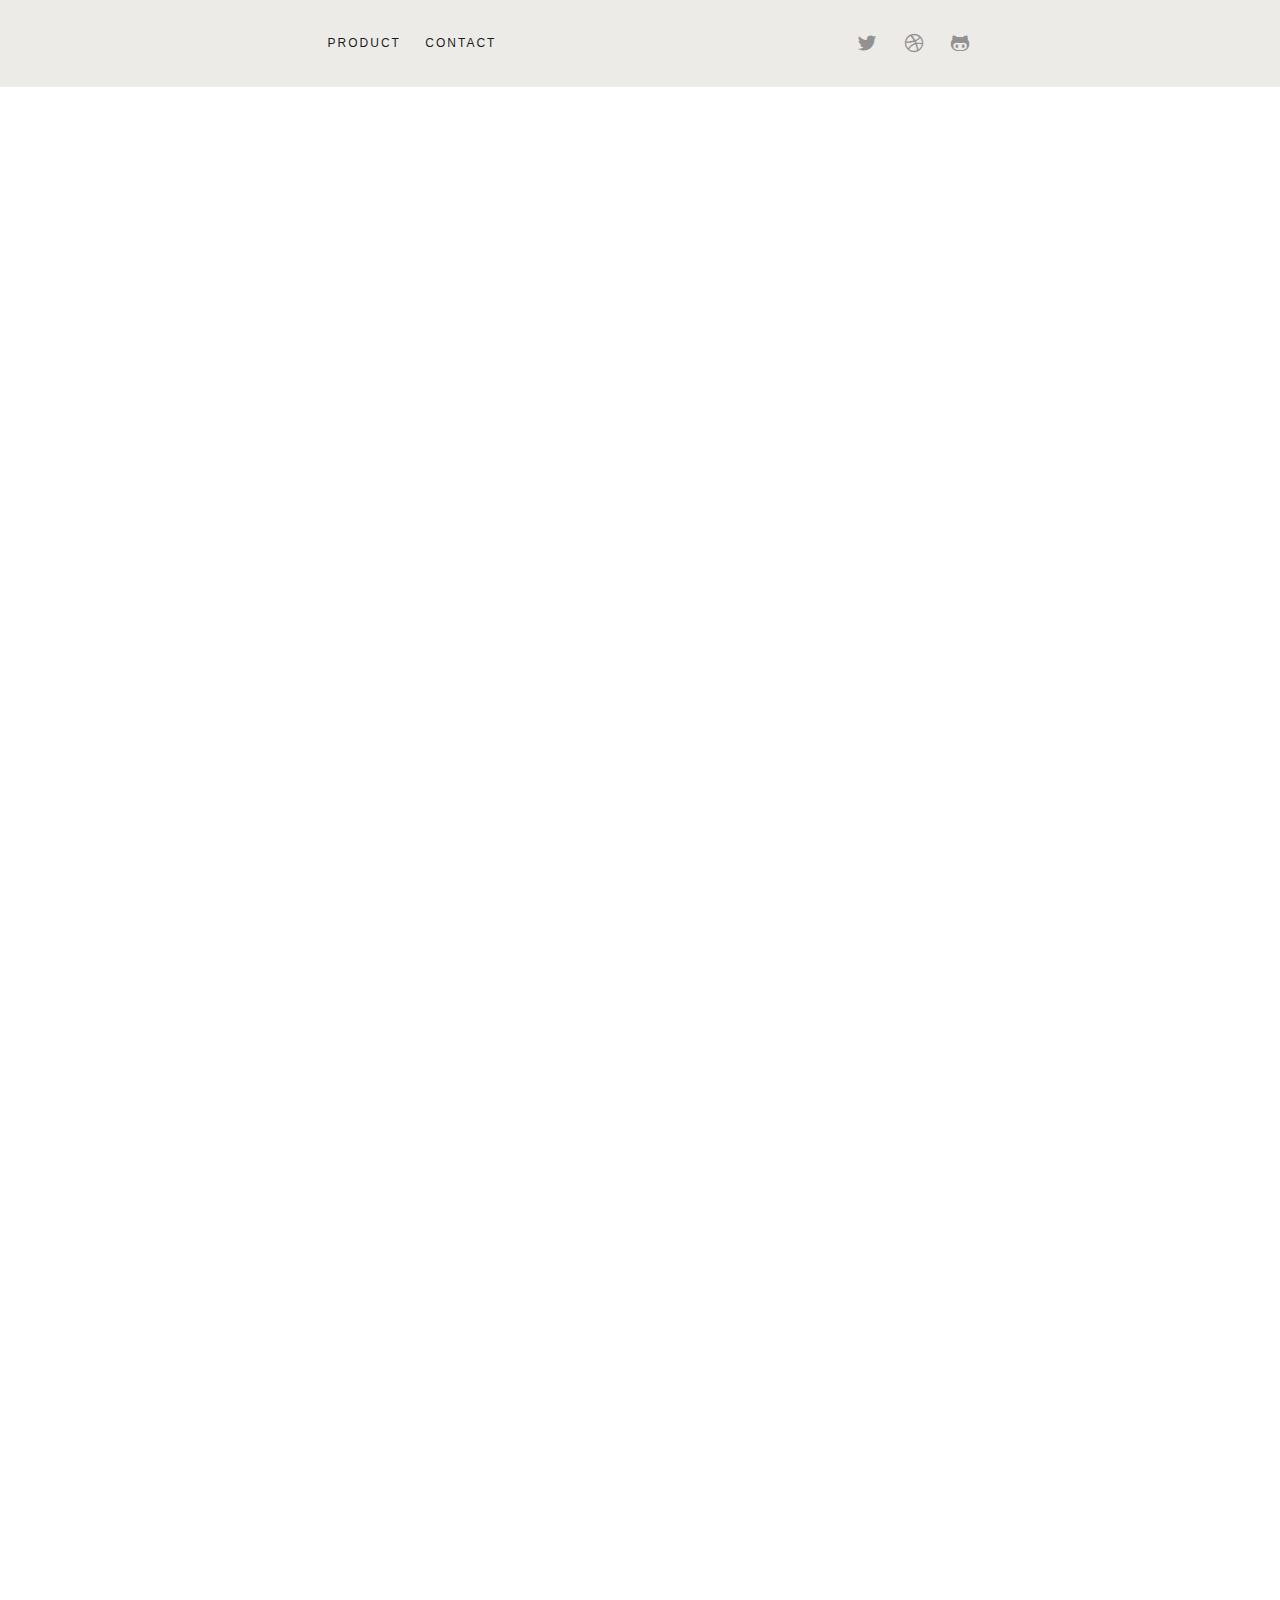
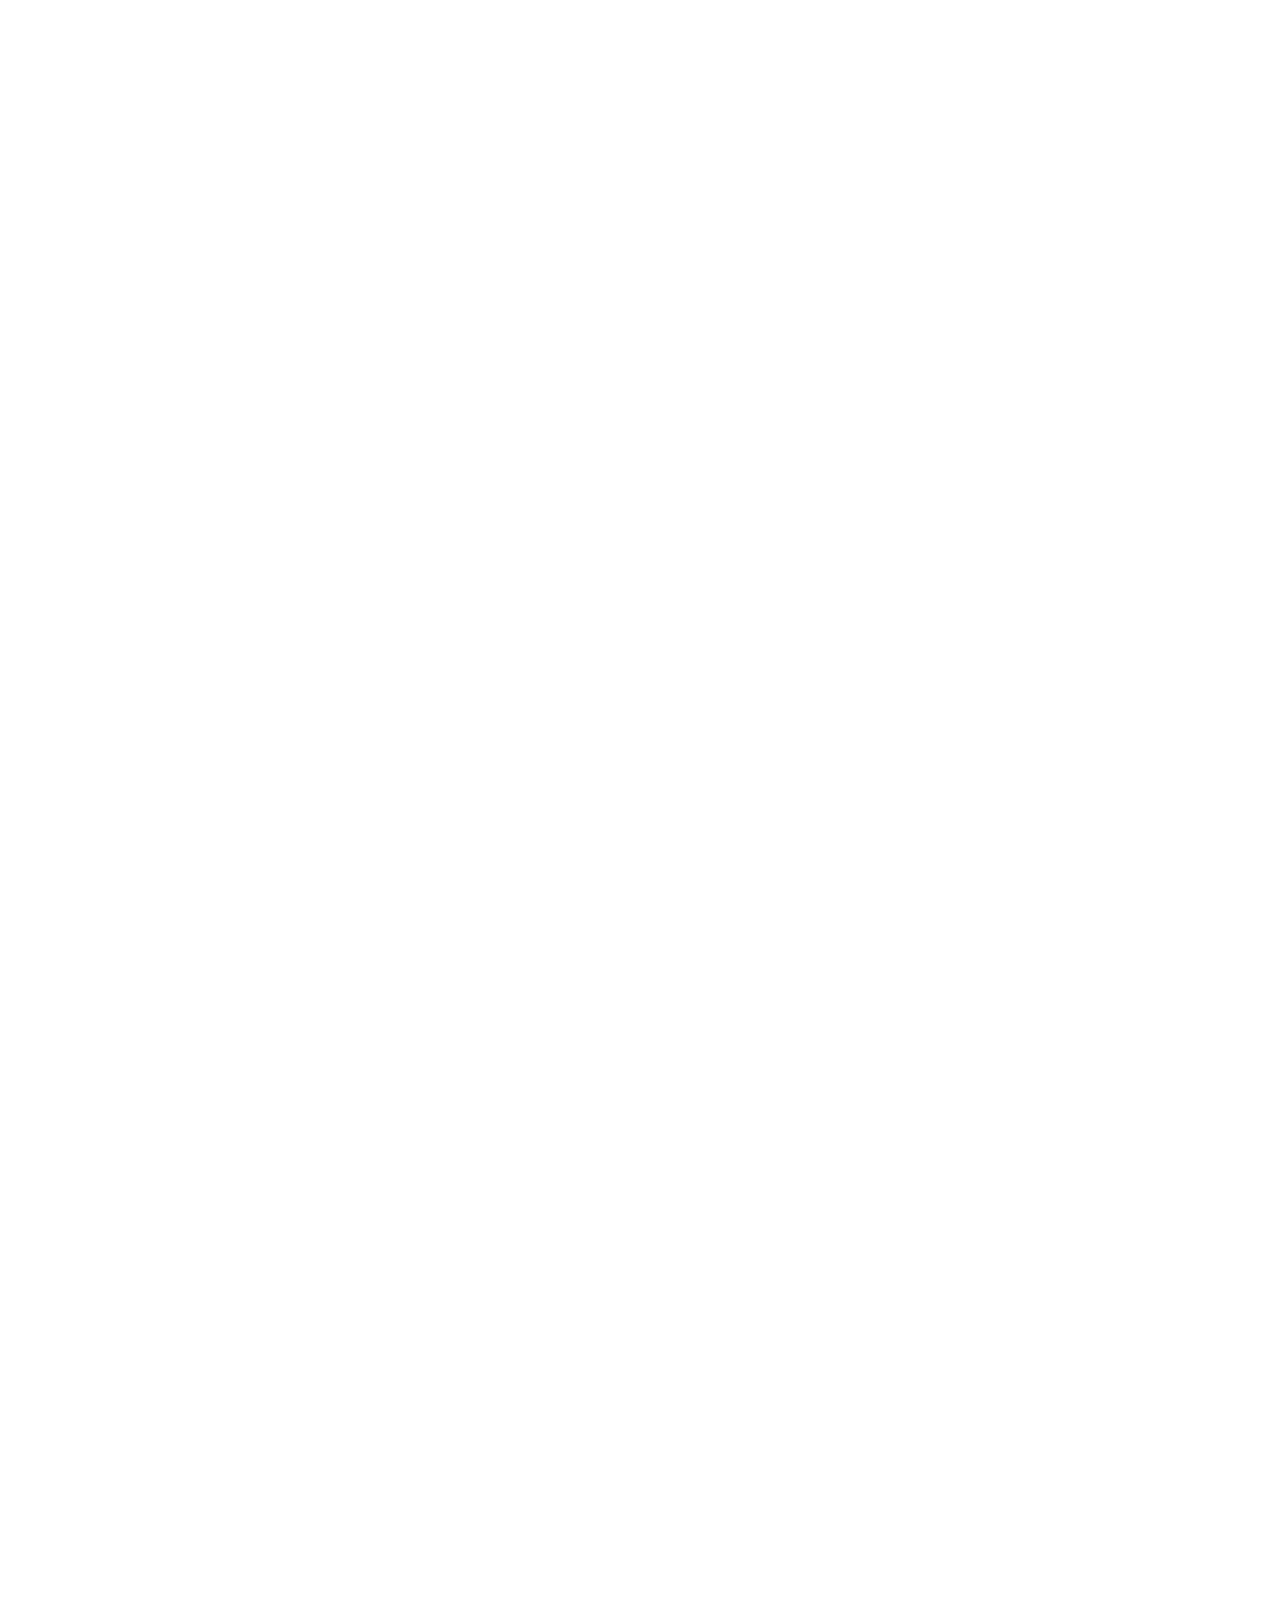
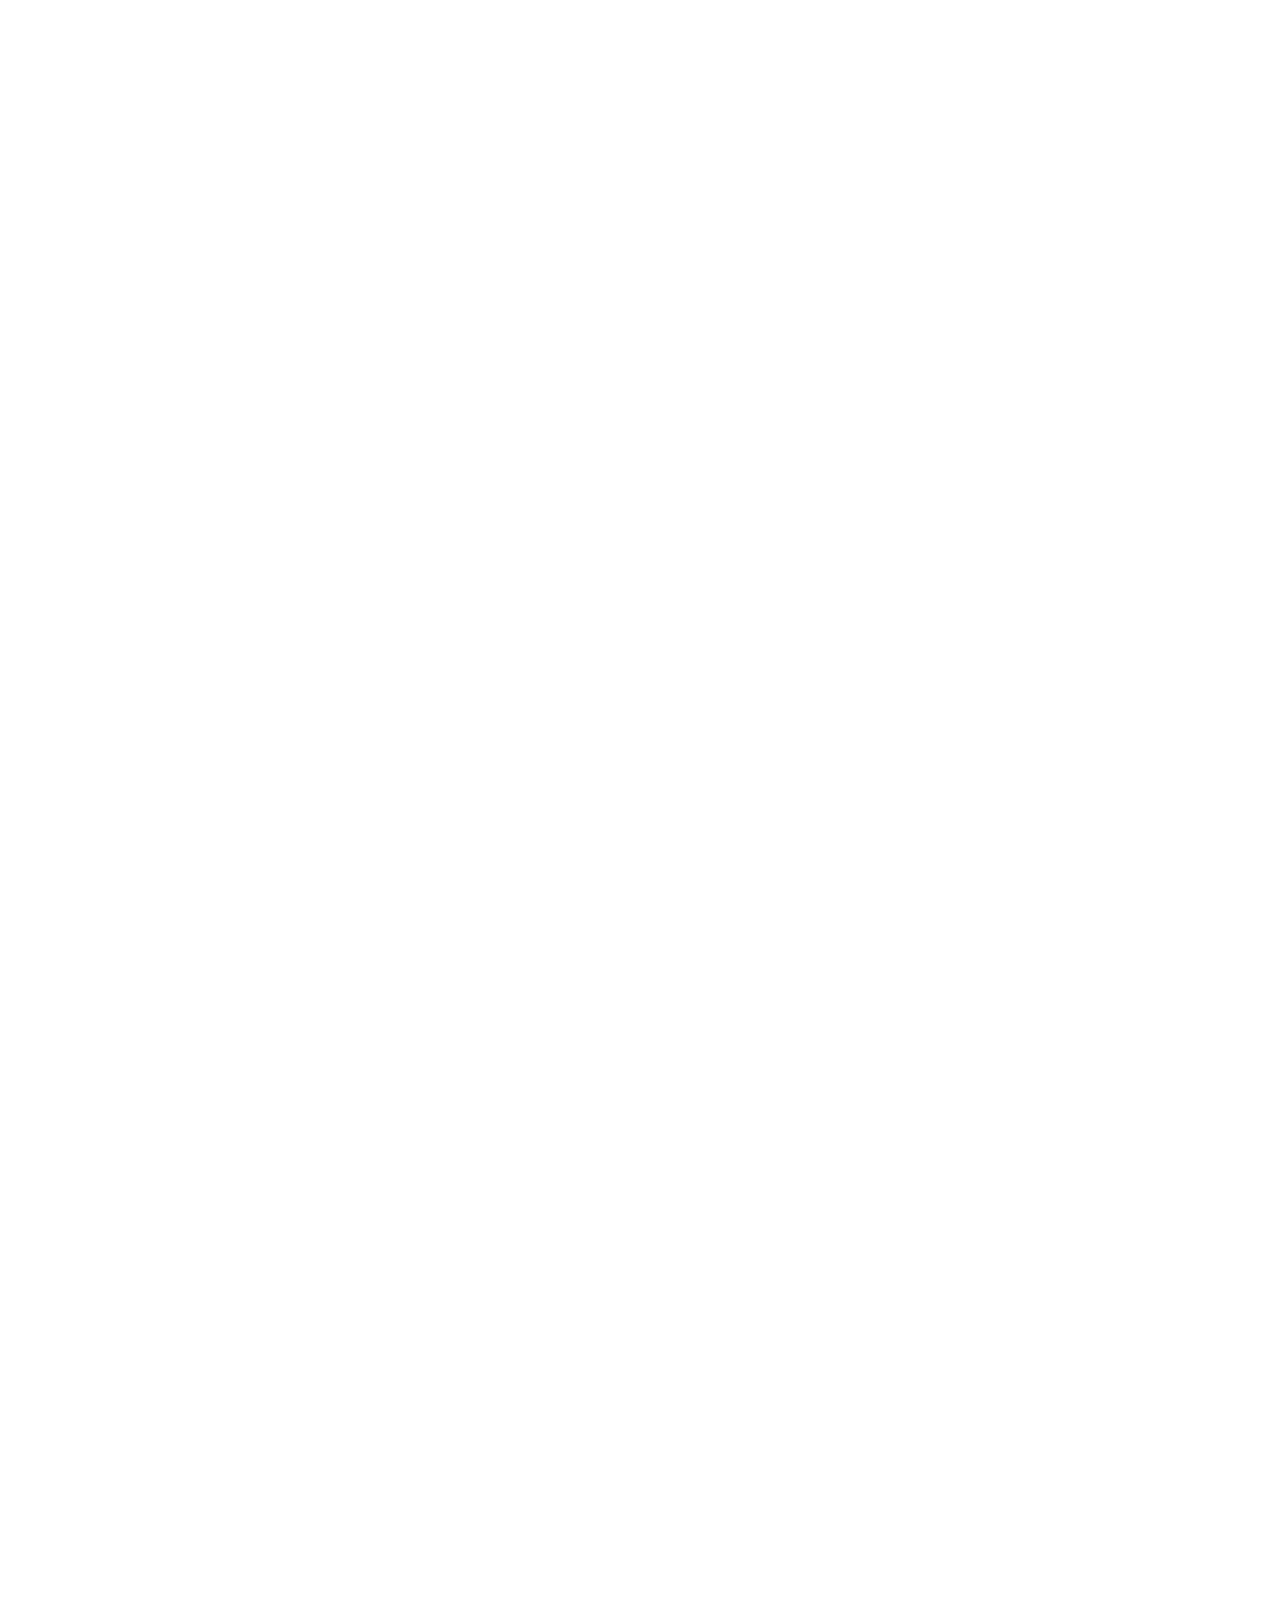
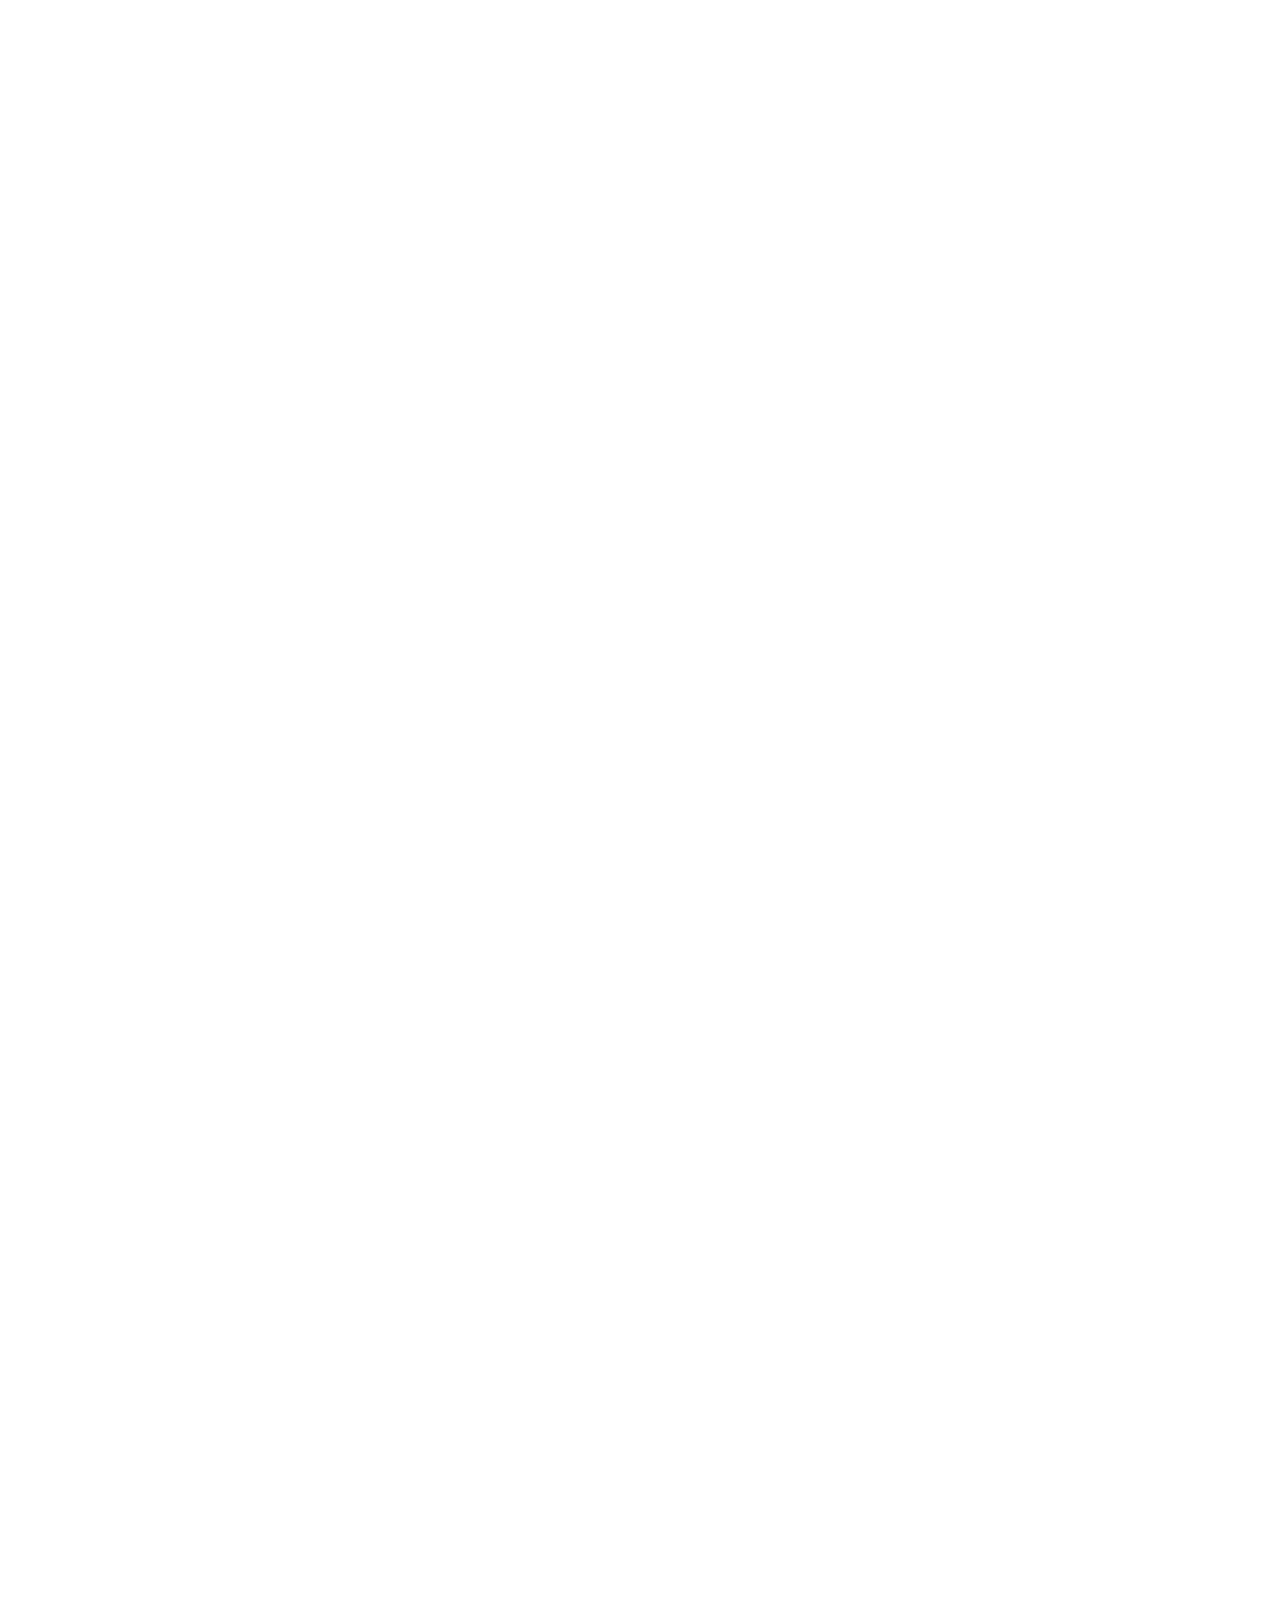
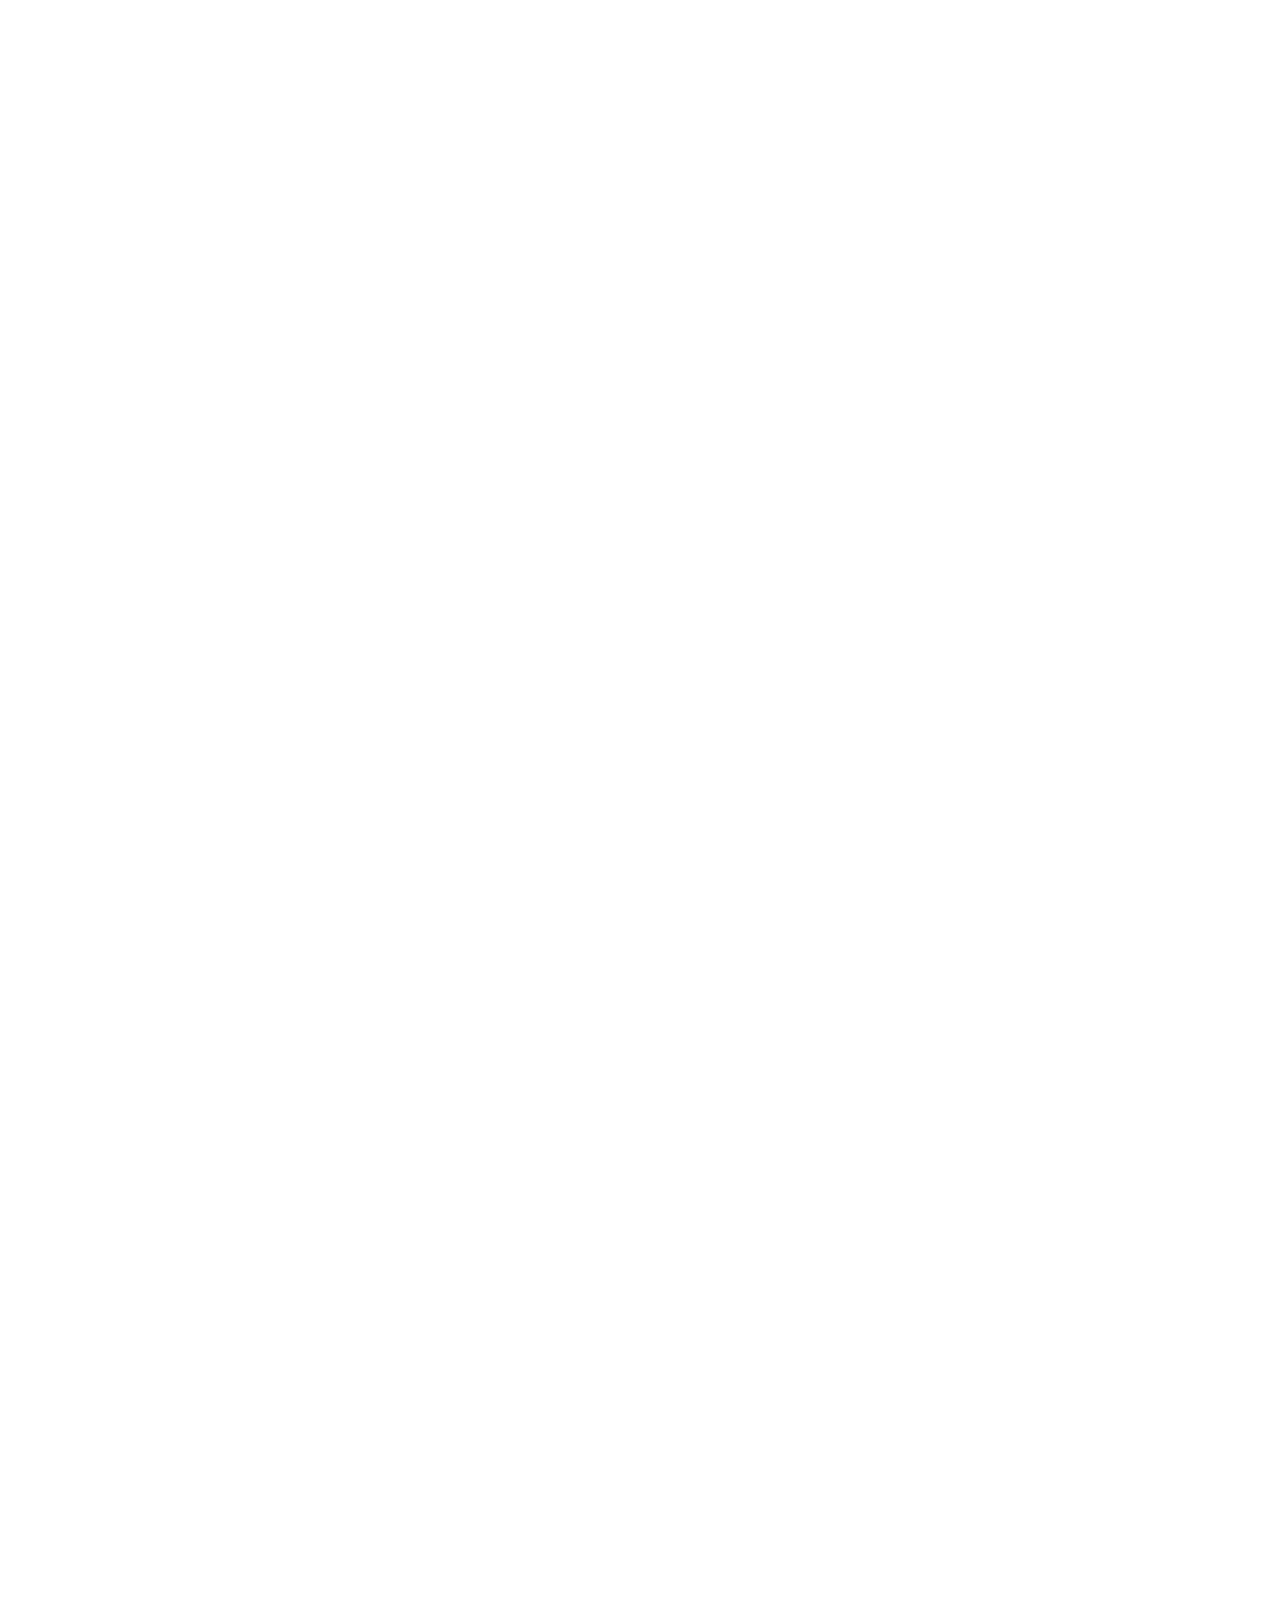
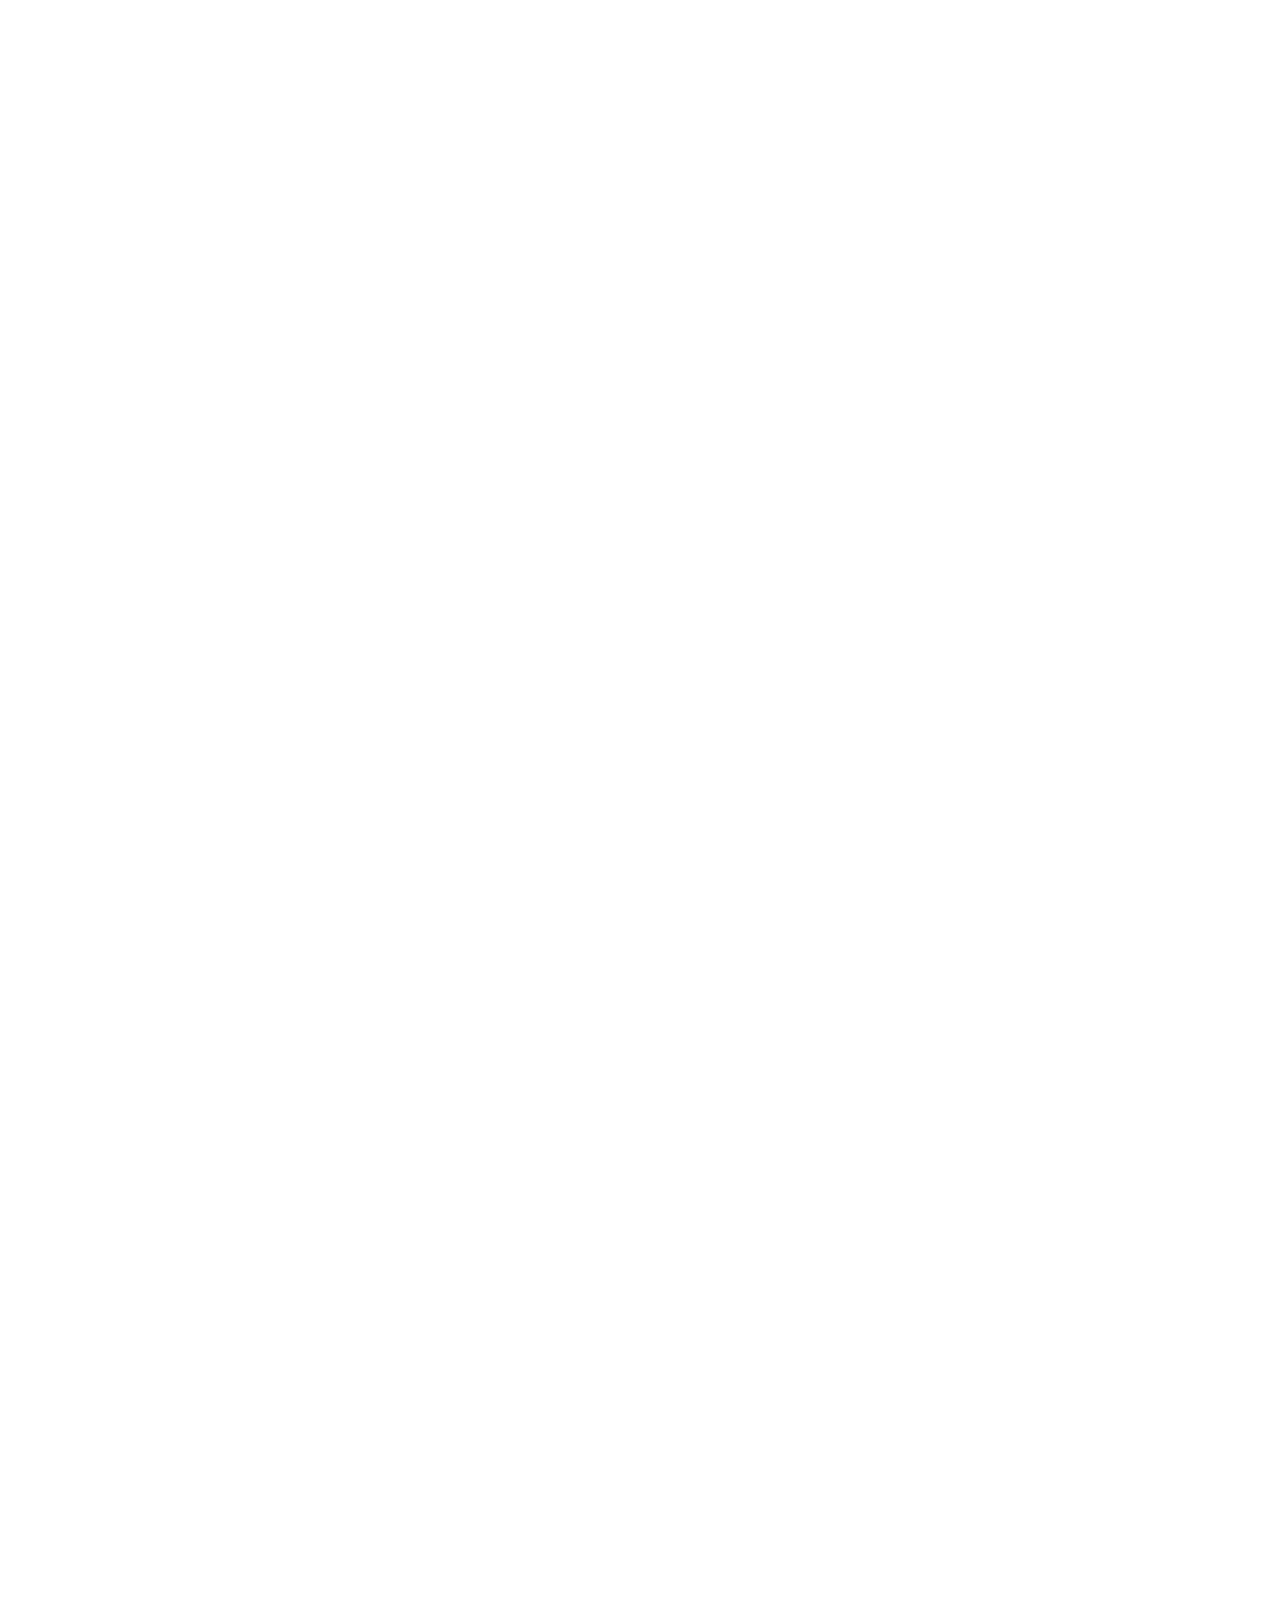
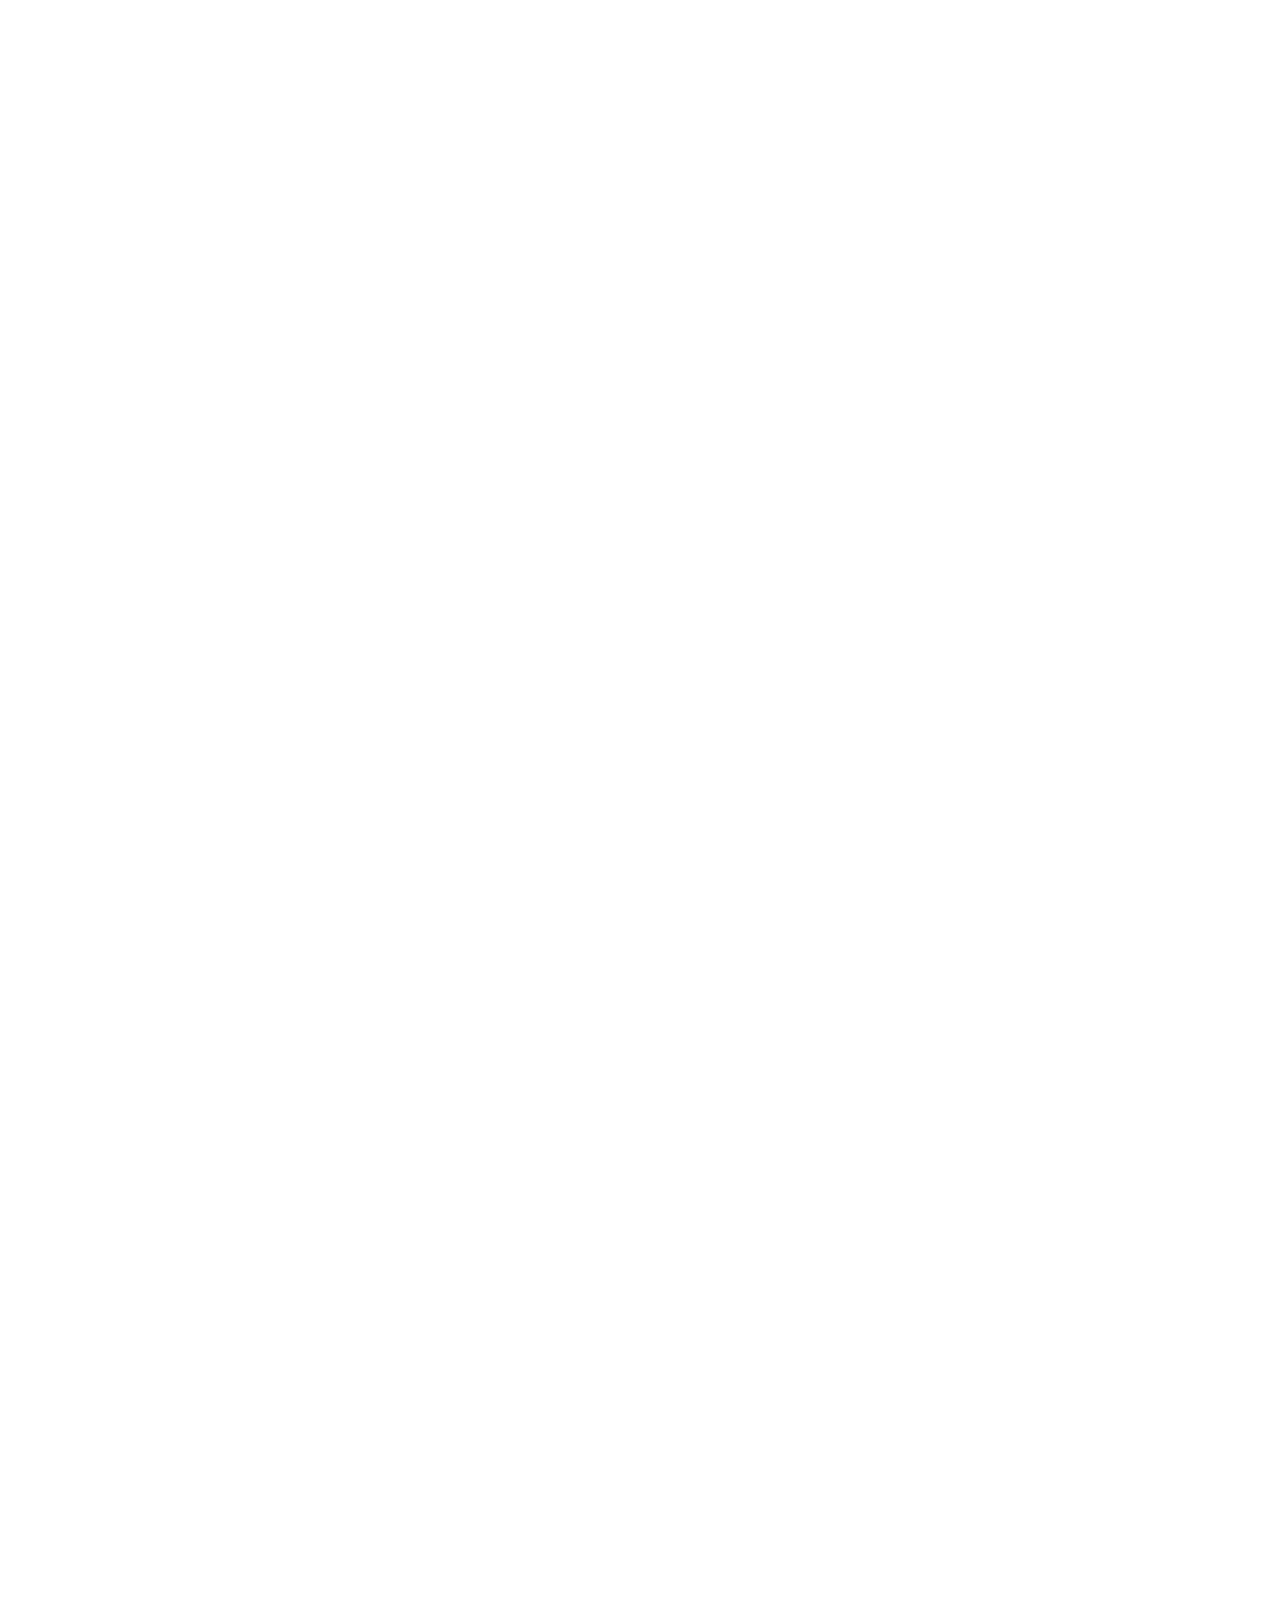
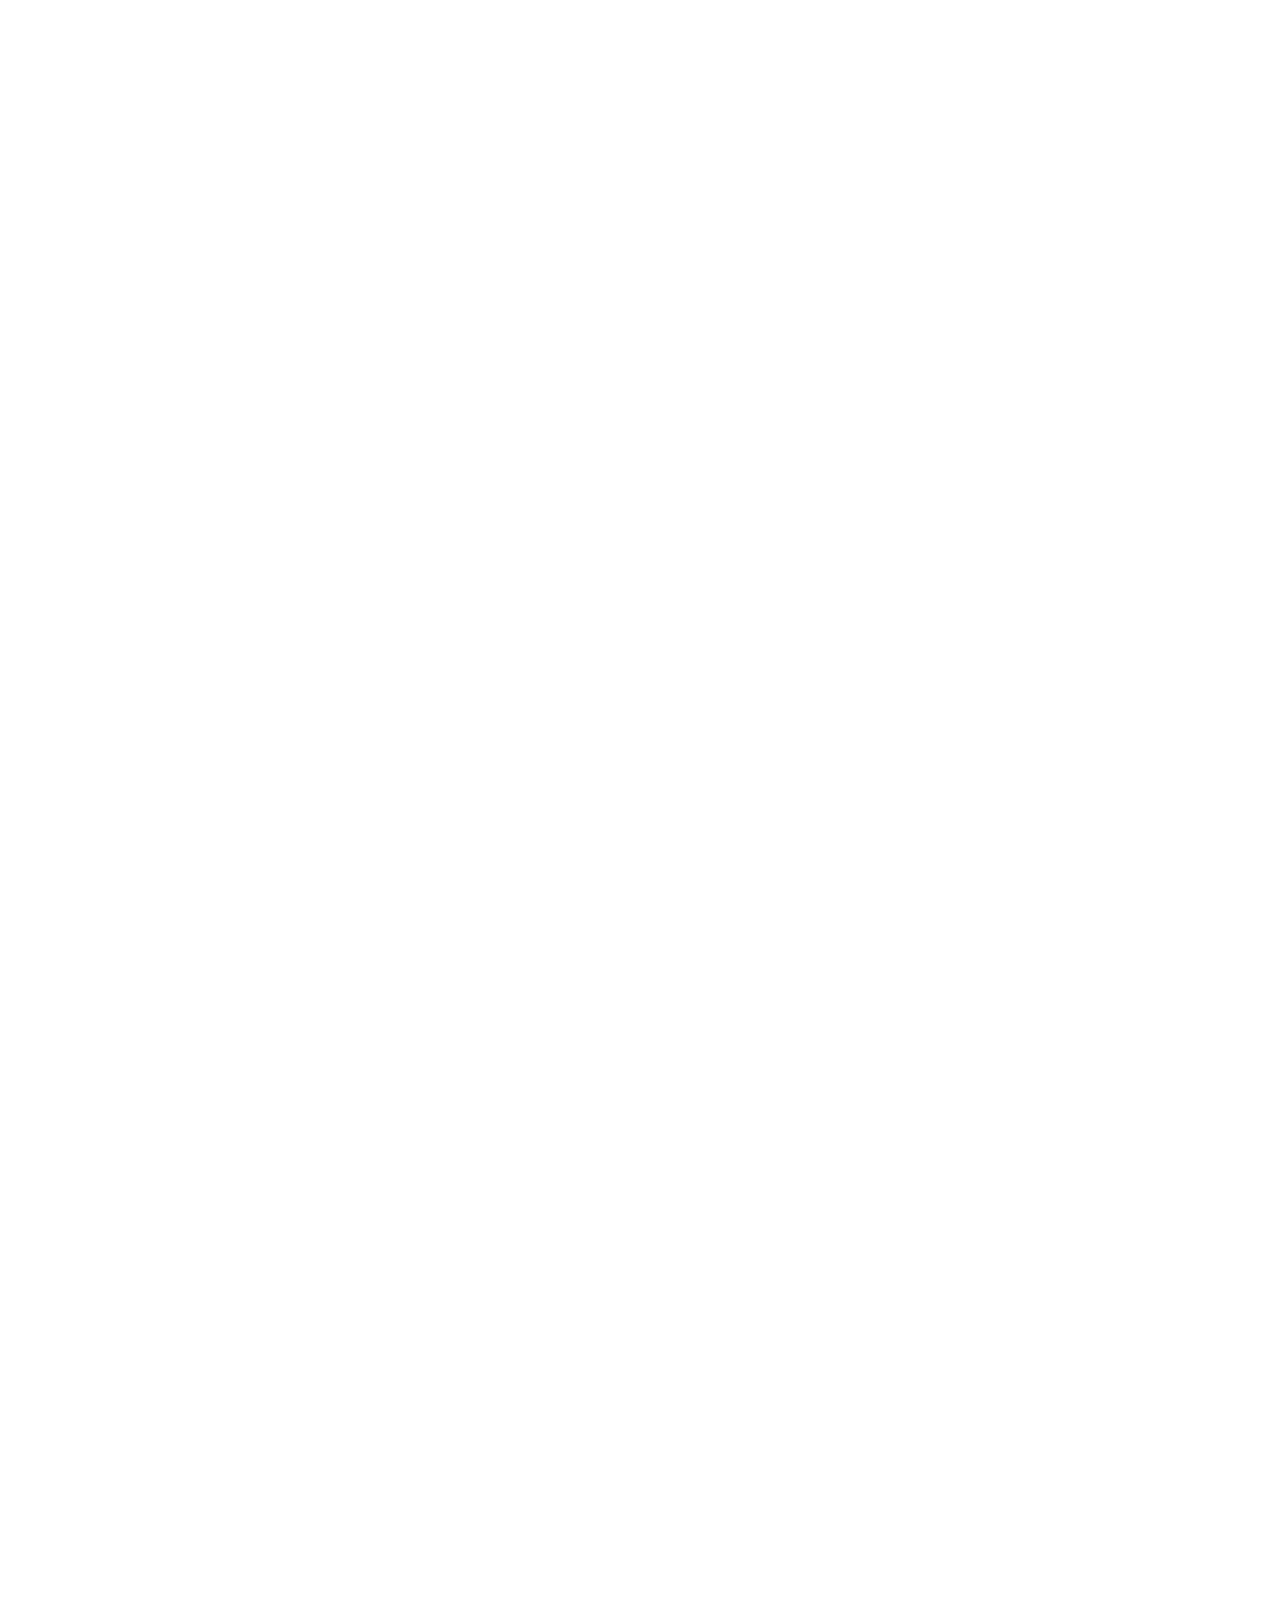
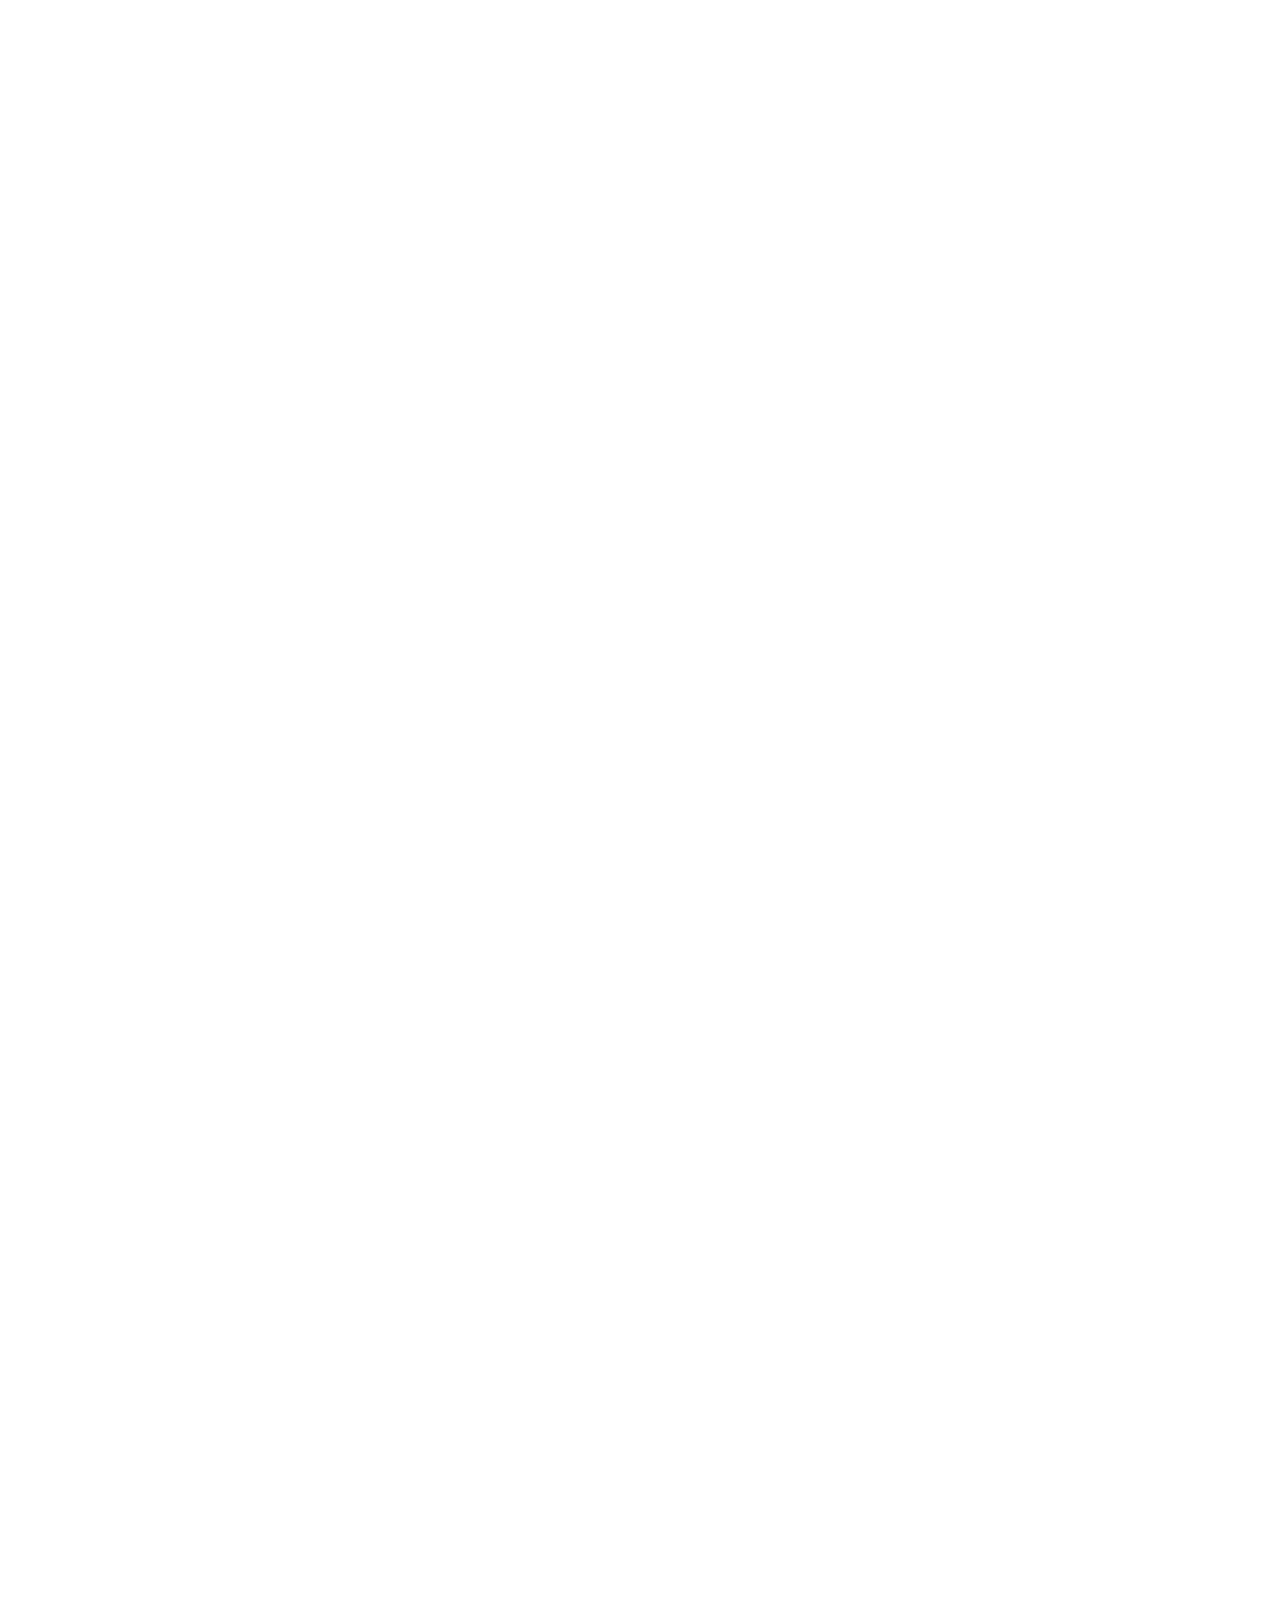
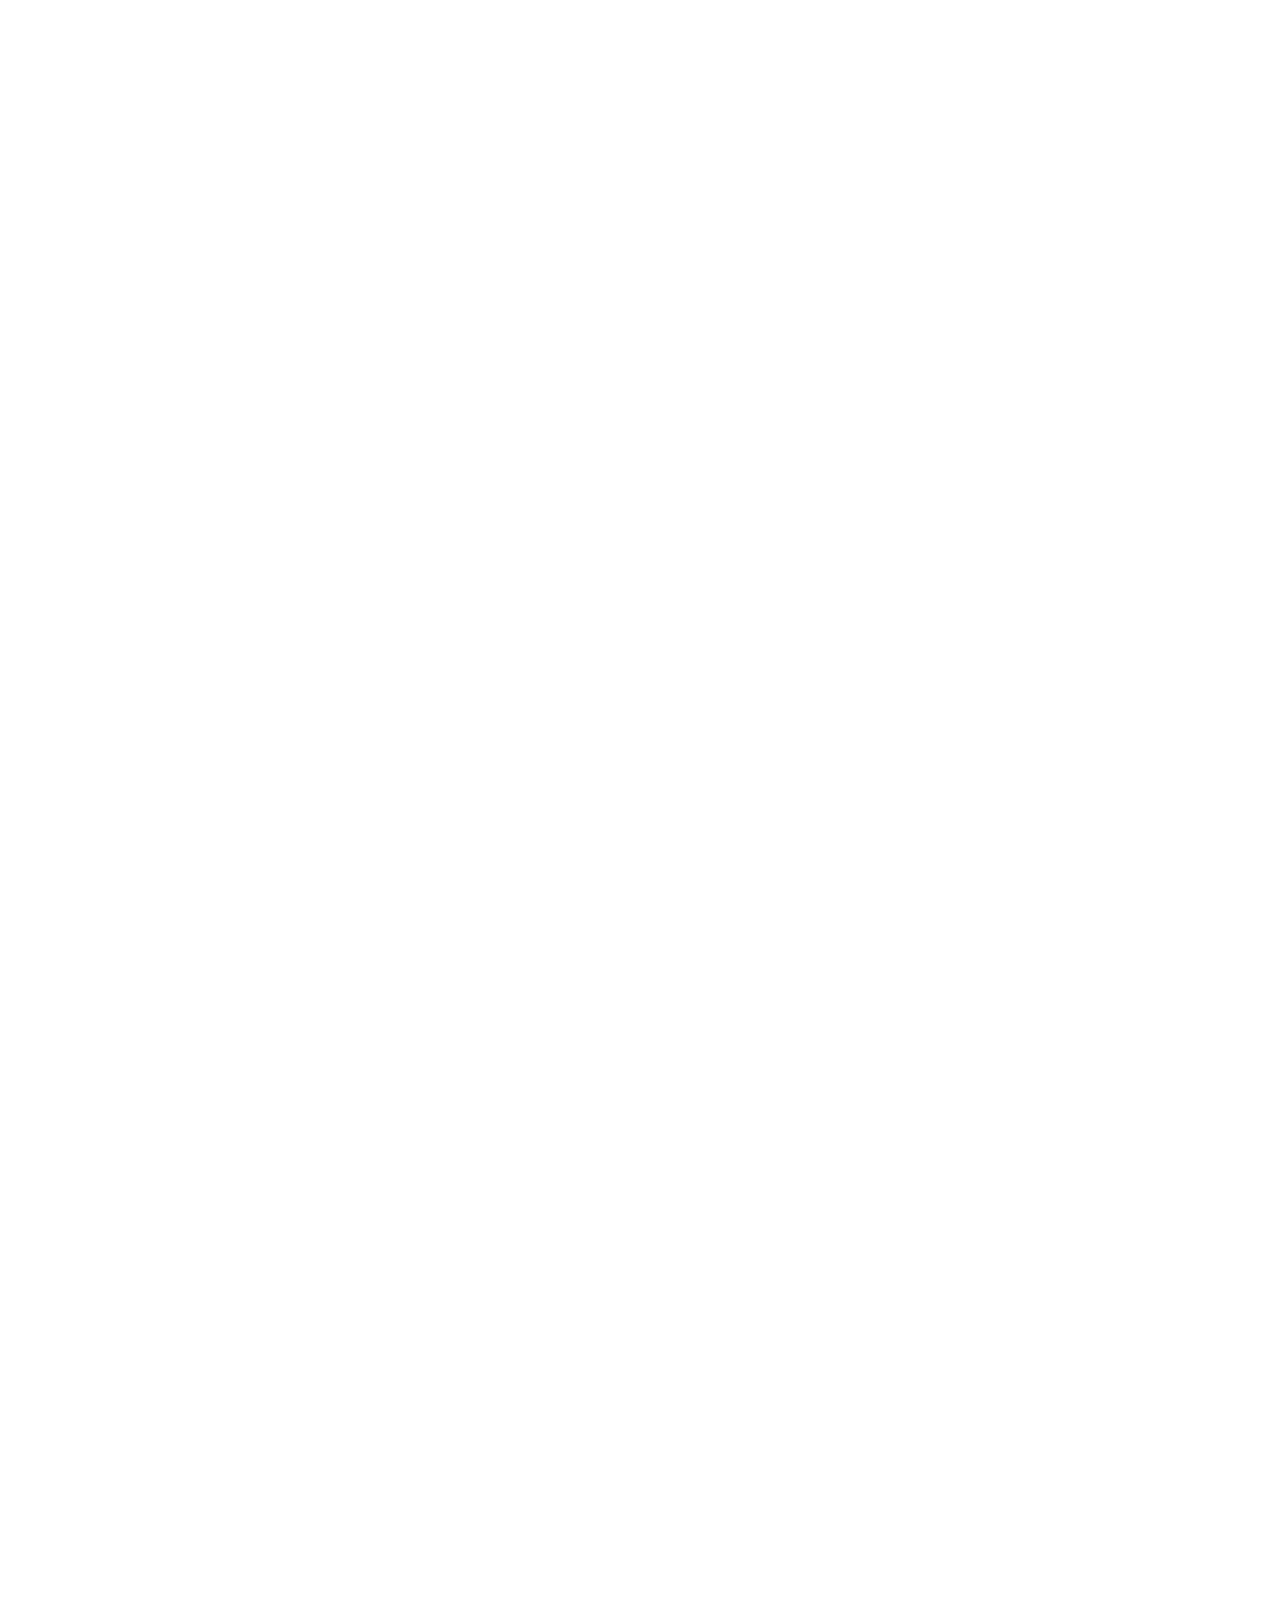
<file: index.html>
<!DOCTYPE HTML>
<html>
	<head>
	<meta charset="utf-8">
	<meta http-equiv="X-UA-Compatible" content="IE=edge">
	<title>luluniuyue 美国买买买</title>
	<meta name="viewport" content="width=device-width, initial-scale=1">
	<meta name="description" content="Free HTML5 Website Template by FreeHTML5.co" />
	<meta name="keywords" content="free website templates, free html5, free template, free bootstrap, free website template, html5, css3, mobile first, responsive" />
	<meta name="author" content="FreeHTML5.co" />

	<!-- 
	//////////////////////////////////////////////////////

	FREE HTML5 TEMPLATE 
	DESIGNED & DEVELOPED by FreeHTML5.co
		
	Website: 		http://freehtml5.co/
	Email: 			info@freehtml5.co
	Twitter: 		http://twitter.com/fh5co
	Facebook: 		https://www.facebook.com/fh5co

	//////////////////////////////////////////////////////
	 -->

  	<!-- Facebook and Twitter integration -->
	<meta property="og:title" content=""/>
	<meta property="og:image" content=""/>
	<meta property="og:url" content=""/>
	<meta property="og:site_name" content=""/>
	<meta property="og:description" content=""/>
	<meta name="twitter:title" content="" />
	<meta name="twitter:image" content="" />
	<meta name="twitter:url" content="" />
	<meta name="twitter:card" content="" />

	<!-- <link href="https://fonts.googleapis.com/css?family=Montserrat:400,700" rel="stylesheet"> -->
	
	<!-- Animate.css -->
	<link rel="stylesheet" href="css/animate.css">
	<!-- Icomoon Icon Fonts-->
	<link rel="stylesheet" href="css/icomoon.css">
	<!-- Bootstrap  -->
	<link rel="stylesheet" href="css/bootstrap.css">
	<!-- Theme style  -->
	<link rel="stylesheet" href="css/style.css">

	<!-- Modernizr JS -->
	<script src="js/modernizr-2.6.2.min.js"></script>
	<!-- FOR IE9 below -->
	<!--[if lt IE 9]>
	<script src="js/respond.min.js"></script>
	<![endif]-->

	</head>
	<body>
		
	<div class="fh5co-loader"></div>
	
	<div id="page">
	<nav class="fh5co-nav" role="navigation">
		<div class="container">
			<div class="fh5co-top-logo">
				<div id="fh5co-logo"><a href="index.html"></a>


				</div>
			</div>
			<div class="fh5co-top-menu menu-1 text-center">
				<ul>
					<li><a href="#">Product</a></li>
					<!-- <li><a href="about.html">Profile</a></li>
						<li class="has-dropdown">
							<a href="#">Dropdown</a>
							<ul class="dropdown">
								<li><a href="#">Web Design</a></li>
								<li><a href="#">eCommerce</a></li>
								<li><a href="#">Branding</a></li>
								<li><a href="#">API</a></li>
							</ul>
						</li> -->
					<li><a href="contact.html">Contact</a></li>
				</ul>
			</div>
			<div class="fh5co-top-social menu-1 text-right">
				<ul class="fh5co-social">
					<li><a href="#"><i class="icon-twitter"></i></a></li>
					<li><a href="#"><i class="icon-dribbble"></i></a></li>
					<li><a href="#"><i class="icon-github"></i></a></li>
				</ul>
			</div>
		</div>
	</nav>

<!-- 	<div id="fh5co-author" class="fh5co-bg-section">
		<div class="container">
			<div class="row animate-box">
				<div class="col-md-8 col-md-offset-2 text-center fh5co-heading">
					<h2>A little about me</h2>
				</div>
			</div>
			<div class="row">
				<div class="col-md-8 col-md-offset-2">
					<div class="author">
						<div class="author-inner animate-box" style="background-image: url(images/person3.jpg);">
						</div>
						<div class="desc animate-box">
						
							<h3>Lu Lu</h3>
								<p> 老公是美国大学的在读博士，跟随着老公来到美国。 最喜欢购买在疯狂打折的时候买东西，

									比如：黑色星期五，圣诞节，独立日，等等。。。。折上折，最好。。。。哈哈哈。。。

							</p>
							<p><a href="about.html" class="btn btn-primary btn-outline">Let’s Start</a></p>
							<ul class="fh5co-social-icons">
								<li><a href="#"><i class="icon-facebook"></i></a></li>
								<li><a href="#"><i class="icon-twitter"></i></a></li>
								<li><a href="#"><i class="icon-dribbble"></i></a></li>
								<li><a href="#"><i class="icon-github"></i></a></li>
							</ul>
						</div>
					</div>
				</div>
			</div>
		</div>
	</div>
 -->
	
	<div id="fh5co-work">
		<div class="container">
		<div class="container"><div class="row"><div class="col-md-4 text-center animate-box fadeInUp animated-fast"><a class="work"><img src="./images/bg-square.png" width="100%" data-src="./daigou_opt/15223757222.png" class="lazyload"></a></div><div class="col-md-4 text-center animate-box fadeInUp animated-fast"><a class="work"><img src="./images/bg-square.png" width="100%" data-src="./daigou_opt/15223757233.png" class="lazyload"></a></div><div class="col-md-4 text-center animate-box fadeInUp animated-fast"><a class="work"><img src="./images/bg-square.png" width="100%" data-src="./daigou_opt/15223757244.png" class="lazyload"></a></div></div><div class="row"><div class="col-md-4 text-center animate-box fadeInUp animated-fast"><a class="work"><img src="./images/bg-square.png" width="100%" data-src="./daigou_opt/15223757265.png" class="lazyload"></a></div><div class="col-md-4 text-center animate-box fadeInUp animated-fast"><a class="work"><img src="./images/bg-square.png" width="100%" data-src="./daigou_opt/15223757266.png" class="lazyload"></a></div><div class="col-md-4 text-center animate-box fadeInUp animated-fast"><a class="work"><img src="./images/bg-square.png" width="100%" data-src="./daigou_opt/15223757267.png" class="lazyload"></a></div></div><div class="row"><div class="col-md-4 text-center animate-box fadeInUp animated-fast"><a class="work"><img src="./images/bg-square.png" width="100%" data-src="./daigou_opt/15223757278.png" class="lazyload"></a></div><div class="col-md-4 text-center animate-box fadeInUp animated-fast"><a class="work"><img src="./images/bg-square.png" width="100%" data-src="./daigou_opt/15223757289.png" class="lazyload"></a></div><div class="col-md-4 text-center animate-box fadeInUp animated-fast"><a class="work"><img src="./images/bg-square.png" width="100%" data-src="./daigou_opt/152237572910.png" class="lazyload"></a></div></div><div class="row"><div class="col-md-4 text-center animate-box fadeInUp animated-fast"><a class="work"><img src="./images/bg-square.png" width="100%" data-src="./daigou_opt/152237572911.png" class="lazyload"></a></div><div class="col-md-4 text-center animate-box fadeInUp animated-fast"><a class="work"><img src="./images/bg-square.png" width="100%" data-src="./daigou_opt/152237573012.png" class="lazyload"></a></div><div class="col-md-4 text-center animate-box fadeInUp animated-fast"><a class="work"><img src="./images/bg-square.png" width="100%" data-src="./daigou_opt/152237573213.png" class="lazyload"></a></div></div><div class="row"><div class="col-md-4 text-center animate-box fadeInUp animated-fast"><a class="work"><img src="./images/bg-square.png" width="100%" data-src="./daigou_opt/152237573214.png" class="lazyload"></a></div><div class="col-md-4 text-center animate-box fadeInUp animated-fast"><a class="work"><img src="./images/bg-square.png" width="100%" data-src="./daigou_opt/152237573315.png" class="lazyload"></a></div><div class="col-md-4 text-center animate-box fadeInUp animated-fast"><a class="work"><img src="./images/bg-square.png" width="100%" data-src="./daigou_opt/152237573316.png" class="lazyload"></a></div></div><div class="row"><div class="col-md-4 text-center animate-box fadeInUp animated-fast"><a class="work"><img src="./images/bg-square.png" width="100%" data-src="./daigou_opt/152237573317.png" class="lazyload"></a></div><div class="col-md-4 text-center animate-box fadeInUp animated-fast"><a class="work"><img src="./images/bg-square.png" width="100%" data-src="./daigou_opt/152237573418.png" class="lazyload"></a></div><div class="col-md-4 text-center animate-box fadeInUp animated-fast"><a class="work"><img src="./images/bg-square.png" width="100%" data-src="./daigou_opt/152237573519.png" class="lazyload"></a></div></div><div class="row"><div class="col-md-4 text-center animate-box fadeInUp animated-fast"><a class="work"><img src="./images/bg-square.png" width="100%" data-src="./daigou_opt/152237573620.png" class="lazyload"></a></div><div class="col-md-4 text-center animate-box fadeInUp animated-fast"><a class="work"><img src="./images/bg-square.png" width="100%" data-src="./daigou_opt/152237573821.png" class="lazyload"></a></div><div class="col-md-4 text-center animate-box fadeInUp animated-fast"><a class="work"><img src="./images/bg-square.png" width="100%" data-src="./daigou_opt/152237573922.png" class="lazyload"></a></div></div><div class="row"><div class="col-md-4 text-center animate-box fadeInUp animated-fast"><a class="work"><img src="./images/bg-square.png" width="100%" data-src="./daigou_opt/152237574123.png" class="lazyload"></a></div><div class="col-md-4 text-center animate-box fadeInUp animated-fast"><a class="work"><img src="./images/bg-square.png" width="100%" data-src="./daigou_opt/152237574224.png" class="lazyload"></a></div><div class="col-md-4 text-center animate-box fadeInUp animated-fast"><a class="work"><img src="./images/bg-square.png" width="100%" data-src="./daigou_opt/152237574425.png" class="lazyload"></a></div></div><div class="row"><div class="col-md-4 text-center animate-box fadeInUp animated-fast"><a class="work"><img src="./images/bg-square.png" width="100%" data-src="./daigou_opt/152237574526.png" class="lazyload"></a></div><div class="col-md-4 text-center animate-box fadeInUp animated-fast"><a class="work"><img src="./images/bg-square.png" width="100%" data-src="./daigou_opt/152237574527.png" class="lazyload"></a></div><div class="col-md-4 text-center animate-box fadeInUp animated-fast"><a class="work"><img src="./images/bg-square.png" width="100%" data-src="./daigou_opt/152237574628.png" class="lazyload"></a></div></div><div class="row"><div class="col-md-4 text-center animate-box fadeInUp animated-fast"><a class="work"><img src="./images/bg-square.png" width="100%" data-src="./daigou_opt/152237574729.png" class="lazyload"></a></div><div class="col-md-4 text-center animate-box fadeInUp animated-fast"><a class="work"><img src="./images/bg-square.png" width="100%" data-src="./daigou_opt/152237574830.png" class="lazyload"></a></div><div class="col-md-4 text-center animate-box fadeInUp animated-fast"><a class="work"><img src="./images/bg-square.png" width="100%" data-src="./daigou_opt/152237574931.png" class="lazyload"></a></div></div><div class="row"><div class="col-md-4 text-center animate-box fadeInUp animated-fast"><a class="work"><img src="./images/bg-square.png" width="100%" data-src="./daigou_opt/152237575032.png" class="lazyload"></a></div><div class="col-md-4 text-center animate-box fadeInUp animated-fast"><a class="work"><img src="./images/bg-square.png" width="100%" data-src="./daigou_opt/152237575233.png" class="lazyload"></a></div><div class="col-md-4 text-center animate-box fadeInUp animated-fast"><a class="work"><img src="./images/bg-square.png" width="100%" data-src="./daigou_opt/152237575334.png" class="lazyload"></a></div></div><div class="row"><div class="col-md-4 text-center animate-box fadeInUp animated-fast"><a class="work"><img src="./images/bg-square.png" width="100%" data-src="./daigou_opt/152237575535.png" class="lazyload"></a></div><div class="col-md-4 text-center animate-box fadeInUp animated-fast"><a class="work"><img src="./images/bg-square.png" width="100%" data-src="./daigou_opt/152237575636.png" class="lazyload"></a></div><div class="col-md-4 text-center animate-box fadeInUp animated-fast"><a class="work"><img src="./images/bg-square.png" width="100%" data-src="./daigou_opt/152237575837.png" class="lazyload"></a></div></div><div class="row"><div class="col-md-4 text-center animate-box fadeInUp animated-fast"><a class="work"><img src="./images/bg-square.png" width="100%" data-src="./daigou_opt/152237575938.png" class="lazyload"></a></div><div class="col-md-4 text-center animate-box fadeInUp animated-fast"><a class="work"><img src="./images/bg-square.png" width="100%" data-src="./daigou_opt/152237576039.png" class="lazyload"></a></div><div class="col-md-4 text-center animate-box fadeInUp animated-fast"><a class="work"><img src="./images/bg-square.png" width="100%" data-src="./daigou_opt/152237576240.png" class="lazyload"></a></div></div><div class="row"><div class="col-md-4 text-center animate-box fadeInUp animated-fast"><a class="work"><img src="./images/bg-square.png" width="100%" data-src="./daigou_opt/152237576341.png" class="lazyload"></a></div><div class="col-md-4 text-center animate-box fadeInUp animated-fast"><a class="work"><img src="./images/bg-square.png" width="100%" data-src="./daigou_opt/152237576442.png" class="lazyload"></a></div><div class="col-md-4 text-center animate-box fadeInUp animated-fast"><a class="work"><img src="./images/bg-square.png" width="100%" data-src="./daigou_opt/152237576543.png" class="lazyload"></a></div></div><div class="row"><div class="col-md-4 text-center animate-box fadeInUp animated-fast"><a class="work"><img src="./images/bg-square.png" width="100%" data-src="./daigou_opt/152237576644.png" class="lazyload"></a></div><div class="col-md-4 text-center animate-box fadeInUp animated-fast"><a class="work"><img src="./images/bg-square.png" width="100%" data-src="./daigou_opt/152237576645.png" class="lazyload"></a></div><div class="col-md-4 text-center animate-box fadeInUp animated-fast"><a class="work"><img src="./images/bg-square.png" width="100%" data-src="./daigou_opt/152237576746.png" class="lazyload"></a></div></div><div class="row"><div class="col-md-4 text-center animate-box fadeInUp animated-fast"><a class="work"><img src="./images/bg-square.png" width="100%" data-src="./daigou_opt/152237576847.png" class="lazyload"></a></div><div class="col-md-4 text-center animate-box fadeInUp animated-fast"><a class="work"><img src="./images/bg-square.png" width="100%" data-src="./daigou_opt/152237577048.png" class="lazyload"></a></div><div class="col-md-4 text-center animate-box fadeInUp animated-fast"><a class="work"><img src="./images/bg-square.png" width="100%" data-src="./daigou_opt/152237577150.png" class="lazyload"></a></div></div><div class="row"><div class="col-md-4 text-center animate-box fadeInUp animated-fast"><a class="work"><img src="./images/bg-square.png" width="100%" data-src="./daigou_opt/152237577251.png" class="lazyload"></a></div><div class="col-md-4 text-center animate-box fadeInUp animated-fast"><a class="work"><img src="./images/bg-square.png" width="100%" data-src="./daigou_opt/152237577252.png" class="lazyload"></a></div><div class="col-md-4 text-center animate-box fadeInUp animated-fast"><a class="work"><img src="./images/bg-square.png" width="100%" data-src="./daigou_opt/152237577353.png" class="lazyload"></a></div></div><div class="row"><div class="col-md-4 text-center animate-box fadeInUp animated-fast"><a class="work"><img src="./images/bg-square.png" width="100%" data-src="./daigou_opt/152237577454.png" class="lazyload"></a></div><div class="col-md-4 text-center animate-box fadeInUp animated-fast"><a class="work"><img src="./images/bg-square.png" width="100%" data-src="./daigou_opt/152237577655.png" class="lazyload"></a></div><div class="col-md-4 text-center animate-box fadeInUp animated-fast"><a class="work"><img src="./images/bg-square.png" width="100%" data-src="./daigou_opt/152237577656.png" class="lazyload"></a></div></div><div class="row"><div class="col-md-4 text-center animate-box fadeInUp animated-fast"><a class="work"><img src="./images/bg-square.png" width="100%" data-src="./daigou_opt/152237577857.png" class="lazyload"></a></div><div class="col-md-4 text-center animate-box fadeInUp animated-fast"><a class="work"><img src="./images/bg-square.png" width="100%" data-src="./daigou_opt/152237577858.png" class="lazyload"></a></div><div class="col-md-4 text-center animate-box fadeInUp animated-fast"><a class="work"><img src="./images/bg-square.png" width="100%" data-src="./daigou_opt/152237578059.png" class="lazyload"></a></div></div><div class="row"><div class="col-md-4 text-center animate-box fadeInUp animated-fast"><a class="work"><img src="./images/bg-square.png" width="100%" data-src="./daigou_opt/152237578160.png" class="lazyload"></a></div><div class="col-md-4 text-center animate-box fadeInUp animated-fast"><a class="work"><img src="./images/bg-square.png" width="100%" data-src="./daigou_opt/152237578261.png" class="lazyload"></a></div><div class="col-md-4 text-center animate-box fadeInUp animated-fast"><a class="work"><img src="./images/bg-square.png" width="100%" data-src="./daigou_opt/152237578362.png" class="lazyload"></a></div></div><div class="row"><div class="col-md-4 text-center animate-box fadeInUp animated-fast"><a class="work"><img src="./images/bg-square.png" width="100%" data-src="./daigou_opt/152237578363.png" class="lazyload"></a></div><div class="col-md-4 text-center animate-box fadeInUp animated-fast"><a class="work"><img src="./images/bg-square.png" width="100%" data-src="./daigou_opt/152237578464.png" class="lazyload"></a></div><div class="col-md-4 text-center animate-box fadeInUp animated-fast"><a class="work"><img src="./images/bg-square.png" width="100%" data-src="./daigou_opt/152237578565.png" class="lazyload"></a></div></div><div class="row"><div class="col-md-4 text-center animate-box fadeInUp animated-fast"><a class="work"><img src="./images/bg-square.png" width="100%" data-src="./daigou_opt/152237578766.png" class="lazyload"></a></div><div class="col-md-4 text-center animate-box fadeInUp animated-fast"><a class="work"><img src="./images/bg-square.png" width="100%" data-src="./daigou_opt/152237578867.png" class="lazyload"></a></div><div class="col-md-4 text-center animate-box fadeInUp animated-fast"><a class="work"><img src="./images/bg-square.png" width="100%" data-src="./daigou_opt/152237578968.png" class="lazyload"></a></div></div><div class="row"><div class="col-md-4 text-center animate-box fadeInUp animated-fast"><a class="work"><img src="./images/bg-square.png" width="100%" data-src="./daigou_opt/152237579069.png" class="lazyload"></a></div><div class="col-md-4 text-center animate-box fadeInUp animated-fast"><a class="work"><img src="./images/bg-square.png" width="100%" data-src="./daigou_opt/152237579070.png" class="lazyload"></a></div><div class="col-md-4 text-center animate-box fadeInUp animated-fast"><a class="work"><img src="./images/bg-square.png" width="100%" data-src="./daigou_opt/152237579271.png" class="lazyload"></a></div></div><div class="row"><div class="col-md-4 text-center animate-box fadeInUp animated-fast"><a class="work"><img src="./images/bg-square.png" width="100%" data-src="./daigou_opt/152237579372.png" class="lazyload"></a></div><div class="col-md-4 text-center animate-box fadeInUp animated-fast"><a class="work"><img src="./images/bg-square.png" width="100%" data-src="./daigou_opt/152237579373.png" class="lazyload"></a></div><div class="col-md-4 text-center animate-box fadeInUp animated-fast"><a class="work"><img src="./images/bg-square.png" width="100%" data-src="./daigou_opt/152237579474.png" class="lazyload"></a></div></div><div class="row"><div class="col-md-4 text-center animate-box fadeInUp animated-fast"><a class="work"><img src="./images/bg-square.png" width="100%" data-src="./daigou_opt/152237579575.png" class="lazyload"></a></div><div class="col-md-4 text-center animate-box fadeInUp animated-fast"><a class="work"><img src="./images/bg-square.png" width="100%" data-src="./daigou_opt/152237579676.png" class="lazyload"></a></div><div class="col-md-4 text-center animate-box fadeInUp animated-fast"><a class="work"><img src="./images/bg-square.png" width="100%" data-src="./daigou_opt/152237579777.png" class="lazyload"></a></div></div><div class="row"><div class="col-md-4 text-center animate-box fadeInUp animated-fast"><a class="work"><img src="./images/bg-square.png" width="100%" data-src="./daigou_opt/152237579978.png" class="lazyload"></a></div><div class="col-md-4 text-center animate-box fadeInUp animated-fast"><a class="work"><img src="./images/bg-square.png" width="100%" data-src="./daigou_opt/152237579979.png" class="lazyload"></a></div><div class="col-md-4 text-center animate-box fadeInUp animated-fast"><a class="work"><img src="./images/bg-square.png" width="100%" data-src="./daigou_opt/152237580180.png" class="lazyload"></a></div></div><div class="row"><div class="col-md-4 text-center animate-box fadeInUp animated-fast"><a class="work"><img src="./images/bg-square.png" width="100%" data-src="./daigou_opt/152237580281.png" class="lazyload"></a></div><div class="col-md-4 text-center animate-box fadeInUp animated-fast"><a class="work"><img src="./images/bg-square.png" width="100%" data-src="./daigou_opt/152237580282.png" class="lazyload"></a></div><div class="col-md-4 text-center animate-box fadeInUp animated-fast"><a class="work"><img src="./images/bg-square.png" width="100%" data-src="./daigou_opt/152237580383.png" class="lazyload"></a></div></div><div class="row"><div class="col-md-4 text-center animate-box fadeInUp animated-fast"><a class="work"><img src="./images/bg-square.png" width="100%" data-src="./daigou_opt/152237580484.png" class="lazyload"></a></div><div class="col-md-4 text-center animate-box fadeInUp animated-fast"><a class="work"><img src="./images/bg-square.png" width="100%" data-src="./daigou_opt/152237580585.png" class="lazyload"></a></div><div class="col-md-4 text-center animate-box fadeInUp animated-fast"><a class="work"><img src="./images/bg-square.png" width="100%" data-src="./daigou_opt/152237580586.png" class="lazyload"></a></div></div><div class="row"><div class="col-md-4 text-center animate-box fadeInUp animated-fast"><a class="work"><img src="./images/bg-square.png" width="100%" data-src="./daigou_opt/152237580687.png" class="lazyload"></a></div><div class="col-md-4 text-center animate-box fadeInUp animated-fast"><a class="work"><img src="./images/bg-square.png" width="100%" data-src="./daigou_opt/152237580688.png" class="lazyload"></a></div><div class="col-md-4 text-center animate-box fadeInUp animated-fast"><a class="work"><img src="./images/bg-square.png" width="100%" data-src="./daigou_opt/152237580789.png" class="lazyload"></a></div></div><div class="row"><div class="col-md-4 text-center animate-box fadeInUp animated-fast"><a class="work"><img src="./images/bg-square.png" width="100%" data-src="./daigou_opt/152237580890.png" class="lazyload"></a></div><div class="col-md-4 text-center animate-box fadeInUp animated-fast"><a class="work"><img src="./images/bg-square.png" width="100%" data-src="./daigou_opt/152237580891.png" class="lazyload"></a></div><div class="col-md-4 text-center animate-box fadeInUp animated-fast"><a class="work"><img src="./images/bg-square.png" width="100%" data-src="./daigou_opt/152237580992.png" class="lazyload"></a></div></div><div class="row"><div class="col-md-4 text-center animate-box fadeInUp animated-fast"><a class="work"><img src="./images/bg-square.png" width="100%" data-src="./daigou_opt/152237581193.png" class="lazyload"></a></div><div class="col-md-4 text-center animate-box fadeInUp animated-fast"><a class="work"><img src="./images/bg-square.png" width="100%" data-src="./daigou_opt/152237581294.png" class="lazyload"></a></div><div class="col-md-4 text-center animate-box fadeInUp animated-fast"><a class="work"><img src="./images/bg-square.png" width="100%" data-src="./daigou_opt/152237581395.png" class="lazyload"></a></div></div><div class="row"><div class="col-md-4 text-center animate-box fadeInUp animated-fast"><a class="work"><img src="./images/bg-square.png" width="100%" data-src="./daigou_opt/152237581596.png" class="lazyload"></a></div><div class="col-md-4 text-center animate-box fadeInUp animated-fast"><a class="work"><img src="./images/bg-square.png" width="100%" data-src="./daigou_opt/152237581797.png" class="lazyload"></a></div><div class="col-md-4 text-center animate-box fadeInUp animated-fast"><a class="work"><img src="./images/bg-square.png" width="100%" data-src="./daigou_opt/152237581998.png" class="lazyload"></a></div></div><div class="row"><div class="col-md-4 text-center animate-box fadeInUp animated-fast"><a class="work"><img src="./images/bg-square.png" width="100%" data-src="./daigou_opt/1522375820100.png" class="lazyload"></a></div><div class="col-md-4 text-center animate-box fadeInUp animated-fast"><a class="work"><img src="./images/bg-square.png" width="100%" data-src="./daigou_opt/1522375820101.png" class="lazyload"></a></div><div class="col-md-4 text-center animate-box fadeInUp animated-fast"><a class="work"><img src="./images/bg-square.png" width="100%" data-src="./daigou_opt/152237582099.png" class="lazyload"></a></div></div><div class="row"><div class="col-md-4 text-center animate-box fadeInUp animated-fast"><a class="work"><img src="./images/bg-square.png" width="100%" data-src="./daigou_opt/1522375821102.png" class="lazyload"></a></div><div class="col-md-4 text-center animate-box fadeInUp animated-fast"><a class="work"><img src="./images/bg-square.png" width="100%" data-src="./daigou_opt/1522375821103.png" class="lazyload"></a></div><div class="col-md-4 text-center animate-box fadeInUp animated-fast"><a class="work"><img src="./images/bg-square.png" width="100%" data-src="./daigou_opt/1522375821104.png" class="lazyload"></a></div></div><div class="row"><div class="col-md-4 text-center animate-box fadeInUp animated-fast"><a class="work"><img src="./images/bg-square.png" width="100%" data-src="./daigou_opt/1522375822105.png" class="lazyload"></a></div><div class="col-md-4 text-center animate-box fadeInUp animated-fast"><a class="work"><img src="./images/bg-square.png" width="100%" data-src="./daigou_opt/1522375822106.png" class="lazyload"></a></div><div class="col-md-4 text-center animate-box fadeInUp animated-fast"><a class="work"><img src="./images/bg-square.png" width="100%" data-src="./daigou_opt/1522375822107.png" class="lazyload"></a></div></div><div class="row"><div class="col-md-4 text-center animate-box fadeInUp animated-fast"><a class="work"><img src="./images/bg-square.png" width="100%" data-src="./daigou_opt/1522375823108.png" class="lazyload"></a></div><div class="col-md-4 text-center animate-box fadeInUp animated-fast"><a class="work"><img src="./images/bg-square.png" width="100%" data-src="./daigou_opt/1522375824109.png" class="lazyload"></a></div><div class="col-md-4 text-center animate-box fadeInUp animated-fast"><a class="work"><img src="./images/bg-square.png" width="100%" data-src="./daigou_opt/1522375824110.png" class="lazyload"></a></div></div><div class="row"><div class="col-md-4 text-center animate-box fadeInUp animated-fast"><a class="work"><img src="./images/bg-square.png" width="100%" data-src="./daigou_opt/1522375824111.png" class="lazyload"></a></div><div class="col-md-4 text-center animate-box fadeInUp animated-fast"><a class="work"><img src="./images/bg-square.png" width="100%" data-src="./daigou_opt/1522375824112.png" class="lazyload"></a></div><div class="col-md-4 text-center animate-box fadeInUp animated-fast"><a class="work"><img src="./images/bg-square.png" width="100%" data-src="./daigou_opt/1522375825113.png" class="lazyload"></a></div></div><div class="row"><div class="col-md-4 text-center animate-box fadeInUp animated-fast"><a class="work"><img src="./images/bg-square.png" width="100%" data-src="./daigou_opt/1522375825114.png" class="lazyload"></a></div><div class="col-md-4 text-center animate-box fadeInUp animated-fast"><a class="work"><img src="./images/bg-square.png" width="100%" data-src="./daigou_opt/1522375826115.png" class="lazyload"></a></div><div class="col-md-4 text-center animate-box fadeInUp animated-fast"><a class="work"><img src="./images/bg-square.png" width="100%" data-src="./daigou_opt/1522375826116.png" class="lazyload"></a></div></div><div class="row"><div class="col-md-4 text-center animate-box fadeInUp animated-fast"><a class="work"><img src="./images/bg-square.png" width="100%" data-src="./daigou_opt/1522375826117.png" class="lazyload"></a></div><div class="col-md-4 text-center animate-box fadeInUp animated-fast"><a class="work"><img src="./images/bg-square.png" width="100%" data-src="./daigou_opt/1522375826118.png" class="lazyload"></a></div><div class="col-md-4 text-center animate-box fadeInUp animated-fast"><a class="work"><img src="./images/bg-square.png" width="100%" data-src="./daigou_opt/1522375827119.png" class="lazyload"></a></div></div><div class="row"><div class="col-md-4 text-center animate-box fadeInUp animated-fast"><a class="work"><img src="./images/bg-square.png" width="100%" data-src="./daigou_opt/1522375827120.png" class="lazyload"></a></div><div class="col-md-4 text-center animate-box fadeInUp animated-fast"><a class="work"><img src="./images/bg-square.png" width="100%" data-src="./daigou_opt/1522375827121.png" class="lazyload"></a></div><div class="col-md-4 text-center animate-box fadeInUp animated-fast"><a class="work"><img src="./images/bg-square.png" width="100%" data-src="./daigou_opt/1522375828122.png" class="lazyload"></a></div></div><div class="row"><div class="col-md-4 text-center animate-box fadeInUp animated-fast"><a class="work"><img src="./images/bg-square.png" width="100%" data-src="./daigou_opt/1522375828123.png" class="lazyload"></a></div><div class="col-md-4 text-center animate-box fadeInUp animated-fast"><a class="work"><img src="./images/bg-square.png" width="100%" data-src="./daigou_opt/1522375829124.png" class="lazyload"></a></div><div class="col-md-4 text-center animate-box fadeInUp animated-fast"><a class="work"><img src="./images/bg-square.png" width="100%" data-src="./daigou_opt/1522375829125.png" class="lazyload"></a></div></div><div class="row"><div class="col-md-4 text-center animate-box fadeInUp animated-fast"><a class="work"><img src="./images/bg-square.png" width="100%" data-src="./daigou_opt/1522375830126.png" class="lazyload"></a></div><div class="col-md-4 text-center animate-box fadeInUp animated-fast"><a class="work"><img src="./images/bg-square.png" width="100%" data-src="./daigou_opt/1522375830127.png" class="lazyload"></a></div><div class="col-md-4 text-center animate-box fadeInUp animated-fast"><a class="work"><img src="./images/bg-square.png" width="100%" data-src="./daigou_opt/1522375831128.png" class="lazyload"></a></div></div><div class="row"><div class="col-md-4 text-center animate-box fadeInUp animated-fast"><a class="work"><img src="./images/bg-square.png" width="100%" data-src="./daigou_opt/1522375831129.png" class="lazyload"></a></div><div class="col-md-4 text-center animate-box fadeInUp animated-fast"><a class="work"><img src="./images/bg-square.png" width="100%" data-src="./daigou_opt/1522375831130.png" class="lazyload"></a></div><div class="col-md-4 text-center animate-box fadeInUp animated-fast"><a class="work"><img src="./images/bg-square.png" width="100%" data-src="./daigou_opt/1522375832131.png" class="lazyload"></a></div></div><div class="row"><div class="col-md-4 text-center animate-box fadeInUp animated-fast"><a class="work"><img src="./images/bg-square.png" width="100%" data-src="./daigou_opt/1522375832132.png" class="lazyload"></a></div><div class="col-md-4 text-center animate-box fadeInUp animated-fast"><a class="work"><img src="./images/bg-square.png" width="100%" data-src="./daigou_opt/1522375832133.png" class="lazyload"></a></div><div class="col-md-4 text-center animate-box fadeInUp animated-fast"><a class="work"><img src="./images/bg-square.png" width="100%" data-src="./daigou_opt/1522375833134.png" class="lazyload"></a></div></div><div class="row"><div class="col-md-4 text-center animate-box fadeInUp animated-fast"><a class="work"><img src="./images/bg-square.png" width="100%" data-src="./daigou_opt/1522375833135.png" class="lazyload"></a></div><div class="col-md-4 text-center animate-box fadeInUp animated-fast"><a class="work"><img src="./images/bg-square.png" width="100%" data-src="./daigou_opt/1522375834136.png" class="lazyload"></a></div><div class="col-md-4 text-center animate-box fadeInUp animated-fast"><a class="work"><img src="./images/bg-square.png" width="100%" data-src="./daigou_opt/1522375834137.png" class="lazyload"></a></div></div><div class="row"><div class="col-md-4 text-center animate-box fadeInUp animated-fast"><a class="work"><img src="./images/bg-square.png" width="100%" data-src="./daigou_opt/1522375834138.png" class="lazyload"></a></div><div class="col-md-4 text-center animate-box fadeInUp animated-fast"><a class="work"><img src="./images/bg-square.png" width="100%" data-src="./daigou_opt/1522375834139.png" class="lazyload"></a></div><div class="col-md-4 text-center animate-box fadeInUp animated-fast"><a class="work"><img src="./images/bg-square.png" width="100%" data-src="./daigou_opt/1522375835140.png" class="lazyload"></a></div></div><div class="row"><div class="col-md-4 text-center animate-box fadeInUp animated-fast"><a class="work"><img src="./images/bg-square.png" width="100%" data-src="./daigou_opt/1522375835141.png" class="lazyload"></a></div><div class="col-md-4 text-center animate-box fadeInUp animated-fast"><a class="work"><img src="./images/bg-square.png" width="100%" data-src="./daigou_opt/1522375835142.png" class="lazyload"></a></div><div class="col-md-4 text-center animate-box fadeInUp animated-fast"><a class="work"><img src="./images/bg-square.png" width="100%" data-src="./daigou_opt/1522375835143.png" class="lazyload"></a></div></div><div class="row"><div class="col-md-4 text-center animate-box fadeInUp animated-fast"><a class="work"><img src="./images/bg-square.png" width="100%" data-src="./daigou_opt/1522375836144.png" class="lazyload"></a></div><div class="col-md-4 text-center animate-box fadeInUp animated-fast"><a class="work"><img src="./images/bg-square.png" width="100%" data-src="./daigou_opt/1522375836145.png" class="lazyload"></a></div><div class="col-md-4 text-center animate-box fadeInUp animated-fast"><a class="work"><img src="./images/bg-square.png" width="100%" data-src="./daigou_opt/1522375837146.png" class="lazyload"></a></div></div><div class="row"><div class="col-md-4 text-center animate-box fadeInUp animated-fast"><a class="work"><img src="./images/bg-square.png" width="100%" data-src="./daigou_opt/1522375837147.png" class="lazyload"></a></div><div class="col-md-4 text-center animate-box fadeInUp animated-fast"><a class="work"><img src="./images/bg-square.png" width="100%" data-src="./daigou_opt/1522375838148.png" class="lazyload"></a></div><div class="col-md-4 text-center animate-box fadeInUp animated-fast"><a class="work"><img src="./images/bg-square.png" width="100%" data-src="./daigou_opt/1522375838149.png" class="lazyload"></a></div></div><div class="row"><div class="col-md-4 text-center animate-box fadeInUp animated-fast"><a class="work"><img src="./images/bg-square.png" width="100%" data-src="./daigou_opt/1522375838150.png" class="lazyload"></a></div><div class="col-md-4 text-center animate-box fadeInUp animated-fast"><a class="work"><img src="./images/bg-square.png" width="100%" data-src="./daigou_opt/1522375839151.png" class="lazyload"></a></div><div class="col-md-4 text-center animate-box fadeInUp animated-fast"><a class="work"><img src="./images/bg-square.png" width="100%" data-src="./daigou_opt/1522375840152.png" class="lazyload"></a></div></div><div class="row"><div class="col-md-4 text-center animate-box fadeInUp animated-fast"><a class="work"><img src="./images/bg-square.png" width="100%" data-src="./daigou_opt/1522375842153.png" class="lazyload"></a></div><div class="col-md-4 text-center animate-box fadeInUp animated-fast"><a class="work"><img src="./images/bg-square.png" width="100%" data-src="./daigou_opt/1522375844154.png" class="lazyload"></a></div><div class="col-md-4 text-center animate-box fadeInUp animated-fast"><a class="work"><img src="./images/bg-square.png" width="100%" data-src="./daigou_opt/1522375846155.png" class="lazyload"></a></div></div><div class="row"><div class="col-md-4 text-center animate-box fadeInUp animated-fast"><a class="work"><img src="./images/bg-square.png" width="100%" data-src="./daigou_opt/1522375848156.png" class="lazyload"></a></div><div class="col-md-4 text-center animate-box fadeInUp animated-fast"><a class="work"><img src="./images/bg-square.png" width="100%" data-src="./daigou_opt/1522375848157.png" class="lazyload"></a></div><div class="col-md-4 text-center animate-box fadeInUp animated-fast"><a class="work"><img src="./images/bg-square.png" width="100%" data-src="./daigou_opt/1522375848158.png" class="lazyload"></a></div></div><div class="row"><div class="col-md-4 text-center animate-box fadeInUp animated-fast"><a class="work"><img src="./images/bg-square.png" width="100%" data-src="./daigou_opt/1522375848159.png" class="lazyload"></a></div><div class="col-md-4 text-center animate-box fadeInUp animated-fast"><a class="work"><img src="./images/bg-square.png" width="100%" data-src="./daigou_opt/1522375848160.png" class="lazyload"></a></div><div class="col-md-4 text-center animate-box fadeInUp animated-fast"><a class="work"><img src="./images/bg-square.png" width="100%" data-src="./daigou_opt/1522375849161.png" class="lazyload"></a></div></div><div class="row"><div class="col-md-4 text-center animate-box fadeInUp animated-fast"><a class="work"><img src="./images/bg-square.png" width="100%" data-src="./daigou_opt/1522375849162.png" class="lazyload"></a></div><div class="col-md-4 text-center animate-box fadeInUp animated-fast"><a class="work"><img src="./images/bg-square.png" width="100%" data-src="./daigou_opt/1522375849163.png" class="lazyload"></a></div><div class="col-md-4 text-center animate-box fadeInUp animated-fast"><a class="work"><img src="./images/bg-square.png" width="100%" data-src="./daigou_opt/1522375850164.png" class="lazyload"></a></div></div><div class="row"><div class="col-md-4 text-center animate-box fadeInUp animated-fast"><a class="work"><img src="./images/bg-square.png" width="100%" data-src="./daigou_opt/1522375850165.png" class="lazyload"></a></div><div class="col-md-4 text-center animate-box fadeInUp animated-fast"><a class="work"><img src="./images/bg-square.png" width="100%" data-src="./daigou_opt/1522375851166.png" class="lazyload"></a></div><div class="col-md-4 text-center animate-box fadeInUp animated-fast"><a class="work"><img src="./images/bg-square.png" width="100%" data-src="./daigou_opt/1522375851167.png" class="lazyload"></a></div></div><div class="row"><div class="col-md-4 text-center animate-box fadeInUp animated-fast"><a class="work"><img src="./images/bg-square.png" width="100%" data-src="./daigou_opt/1522375852168.png" class="lazyload"></a></div><div class="col-md-4 text-center animate-box fadeInUp animated-fast"><a class="work"><img src="./images/bg-square.png" width="100%" data-src="./daigou_opt/1522375852169.png" class="lazyload"></a></div><div class="col-md-4 text-center animate-box fadeInUp animated-fast"><a class="work"><img src="./images/bg-square.png" width="100%" data-src="./daigou_opt/1522375852170.png" class="lazyload"></a></div></div><div class="row"><div class="col-md-4 text-center animate-box fadeInUp animated-fast"><a class="work"><img src="./images/bg-square.png" width="100%" data-src="./daigou_opt/1522375852171.png" class="lazyload"></a></div><div class="col-md-4 text-center animate-box fadeInUp animated-fast"><a class="work"><img src="./images/bg-square.png" width="100%" data-src="./daigou_opt/1522375853172.png" class="lazyload"></a></div><div class="col-md-4 text-center animate-box fadeInUp animated-fast"><a class="work"><img src="./images/bg-square.png" width="100%" data-src="./daigou_opt/1522375853173.png" class="lazyload"></a></div></div><div class="row"><div class="col-md-4 text-center animate-box fadeInUp animated-fast"><a class="work"><img src="./images/bg-square.png" width="100%" data-src="./daigou_opt/1522375855174.png" class="lazyload"></a></div><div class="col-md-4 text-center animate-box fadeInUp animated-fast"><a class="work"><img src="./images/bg-square.png" width="100%" data-src="./daigou_opt/1522375855175.png" class="lazyload"></a></div><div class="col-md-4 text-center animate-box fadeInUp animated-fast"><a class="work"><img src="./images/bg-square.png" width="100%" data-src="./daigou_opt/1522375855176.png" class="lazyload"></a></div></div><div class="row"><div class="col-md-4 text-center animate-box fadeInUp animated-fast"><a class="work"><img src="./images/bg-square.png" width="100%" data-src="./daigou_opt/1522375856177.png" class="lazyload"></a></div><div class="col-md-4 text-center animate-box fadeInUp animated-fast"><a class="work"><img src="./images/bg-square.png" width="100%" data-src="./daigou_opt/1522375858178.png" class="lazyload"></a></div><div class="col-md-4 text-center animate-box fadeInUp animated-fast"><a class="work"><img src="./images/bg-square.png" width="100%" data-src="./daigou_opt/1522375858179.png" class="lazyload"></a></div></div><div class="row"><div class="col-md-4 text-center animate-box fadeInUp animated-fast"><a class="work"><img src="./images/bg-square.png" width="100%" data-src="./daigou_opt/1522375860180.png" class="lazyload"></a></div><div class="col-md-4 text-center animate-box fadeInUp animated-fast"><a class="work"><img src="./images/bg-square.png" width="100%" data-src="./daigou_opt/1522375860181.png" class="lazyload"></a></div><div class="col-md-4 text-center animate-box fadeInUp animated-fast"><a class="work"><img src="./images/bg-square.png" width="100%" data-src="./daigou_opt/1522375860182.png" class="lazyload"></a></div></div><div class="row"><div class="col-md-4 text-center animate-box fadeInUp animated-fast"><a class="work"><img src="./images/bg-square.png" width="100%" data-src="./daigou_opt/1522375860183.png" class="lazyload"></a></div><div class="col-md-4 text-center animate-box fadeInUp animated-fast"><a class="work"><img src="./images/bg-square.png" width="100%" data-src="./daigou_opt/1522375861184.png" class="lazyload"></a></div><div class="col-md-4 text-center animate-box fadeInUp animated-fast"><a class="work"><img src="./images/bg-square.png" width="100%" data-src="./daigou_opt/1522375861185.png" class="lazyload"></a></div></div><div class="row"><div class="col-md-4 text-center animate-box fadeInUp animated-fast"><a class="work"><img src="./images/bg-square.png" width="100%" data-src="./daigou_opt/1522375861186.png" class="lazyload"></a></div><div class="col-md-4 text-center animate-box fadeInUp animated-fast"><a class="work"><img src="./images/bg-square.png" width="100%" data-src="./daigou_opt/1522375863187.png" class="lazyload"></a></div><div class="col-md-4 text-center animate-box fadeInUp animated-fast"><a class="work"><img src="./images/bg-square.png" width="100%" data-src="./daigou_opt/1522375864188.png" class="lazyload"></a></div></div><div class="row"><div class="col-md-4 text-center animate-box fadeInUp animated-fast"><a class="work"><img src="./images/bg-square.png" width="100%" data-src="./daigou_opt/1522375864189.png" class="lazyload"></a></div><div class="col-md-4 text-center animate-box fadeInUp animated-fast"><a class="work"><img src="./images/bg-square.png" width="100%" data-src="./daigou_opt/1522375864190.png" class="lazyload"></a></div><div class="col-md-4 text-center animate-box fadeInUp animated-fast"><a class="work"><img src="./images/bg-square.png" width="100%" data-src="./daigou_opt/1522375865191.png" class="lazyload"></a></div></div><div class="row"><div class="col-md-4 text-center animate-box fadeInUp animated-fast"><a class="work"><img src="./images/bg-square.png" width="100%" data-src="./daigou_opt/1522375865192.png" class="lazyload"></a></div><div class="col-md-4 text-center animate-box fadeInUp animated-fast"><a class="work"><img src="./images/bg-square.png" width="100%" data-src="./daigou_opt/1522375865193.png" class="lazyload"></a></div><div class="col-md-4 text-center animate-box fadeInUp animated-fast"><a class="work"><img src="./images/bg-square.png" width="100%" data-src="./daigou_opt/1522375867194.png" class="lazyload"></a></div></div><div class="row"><div class="col-md-4 text-center animate-box fadeInUp animated-fast"><a class="work"><img src="./images/bg-square.png" width="100%" data-src="./daigou_opt/1522375867195.png" class="lazyload"></a></div><div class="col-md-4 text-center animate-box fadeInUp animated-fast"><a class="work"><img src="./images/bg-square.png" width="100%" data-src="./daigou_opt/1522375867196.png" class="lazyload"></a></div><div class="col-md-4 text-center animate-box fadeInUp animated-fast"><a class="work"><img src="./images/bg-square.png" width="100%" data-src="./daigou_opt/1522375869197.png" class="lazyload"></a></div></div><div class="row"><div class="col-md-4 text-center animate-box fadeInUp animated-fast"><a class="work"><img src="./images/bg-square.png" width="100%" data-src="./daigou_opt/1522375871198.png" class="lazyload"></a></div><div class="col-md-4 text-center animate-box fadeInUp animated-fast"><a class="work"><img src="./images/bg-square.png" width="100%" data-src="./daigou_opt/1522375871199.png" class="lazyload"></a></div><div class="col-md-4 text-center animate-box fadeInUp animated-fast"><a class="work"><img src="./images/bg-square.png" width="100%" data-src="./daigou_opt/1522375873200.png" class="lazyload"></a></div></div><div class="row"><div class="col-md-4 text-center animate-box fadeInUp animated-fast"><a class="work"><img src="./images/bg-square.png" width="100%" data-src="./daigou_opt/1522375873201.png" class="lazyload"></a></div><div class="col-md-4 text-center animate-box fadeInUp animated-fast"><a class="work"><img src="./images/bg-square.png" width="100%" data-src="./daigou_opt/1522375873202.png" class="lazyload"></a></div><div class="col-md-4 text-center animate-box fadeInUp animated-fast"><a class="work"><img src="./images/bg-square.png" width="100%" data-src="./daigou_opt/1522375876203.png" class="lazyload"></a></div></div><div class="row"><div class="col-md-4 text-center animate-box fadeInUp animated-fast"><a class="work"><img src="./images/bg-square.png" width="100%" data-src="./daigou_opt/1522375876204.png" class="lazyload"></a></div><div class="col-md-4 text-center animate-box fadeInUp animated-fast"><a class="work"><img src="./images/bg-square.png" width="100%" data-src="./daigou_opt/1522375877205.png" class="lazyload"></a></div><div class="col-md-4 text-center animate-box fadeInUp animated-fast"><a class="work"><img src="./images/bg-square.png" width="100%" data-src="./daigou_opt/1522375879206.png" class="lazyload"></a></div></div><div class="row"><div class="col-md-4 text-center animate-box fadeInUp animated-fast"><a class="work"><img src="./images/bg-square.png" width="100%" data-src="./daigou_opt/1522375879207.png" class="lazyload"></a></div><div class="col-md-4 text-center animate-box fadeInUp animated-fast"><a class="work"><img src="./images/bg-square.png" width="100%" data-src="./daigou_opt/1522375879208.png" class="lazyload"></a></div><div class="col-md-4 text-center animate-box fadeInUp animated-fast"><a class="work"><img src="./images/bg-square.png" width="100%" data-src="./daigou_opt/1522375879209.png" class="lazyload"></a></div></div><div class="row"><div class="col-md-4 text-center animate-box fadeInUp animated-fast"><a class="work"><img src="./images/bg-square.png" width="100%" data-src="./daigou_opt/1522375881210.png" class="lazyload"></a></div><div class="col-md-4 text-center animate-box fadeInUp animated-fast"><a class="work"><img src="./images/bg-square.png" width="100%" data-src="./daigou_opt/1522375883211.png" class="lazyload"></a></div><div class="col-md-4 text-center animate-box fadeInUp animated-fast"><a class="work"><img src="./images/bg-square.png" width="100%" data-src="./daigou_opt/1522375884212.png" class="lazyload"></a></div></div><div class="row"><div class="col-md-4 text-center animate-box fadeInUp animated-fast"><a class="work"><img src="./images/bg-square.png" width="100%" data-src="./daigou_opt/1522375886213.png" class="lazyload"></a></div><div class="col-md-4 text-center animate-box fadeInUp animated-fast"><a class="work"><img src="./images/bg-square.png" width="100%" data-src="./daigou_opt/1522375887214.png" class="lazyload"></a></div><div class="col-md-4 text-center animate-box fadeInUp animated-fast"><a class="work"><img src="./images/bg-square.png" width="100%" data-src="./daigou_opt/1522375889215.png" class="lazyload"></a></div></div><div class="row"><div class="col-md-4 text-center animate-box fadeInUp animated-fast"><a class="work"><img src="./images/bg-square.png" width="100%" data-src="./daigou_opt/1522375890216.png" class="lazyload"></a></div><div class="col-md-4 text-center animate-box fadeInUp animated-fast"><a class="work"><img src="./images/bg-square.png" width="100%" data-src="./daigou_opt/1522375892217.png" class="lazyload"></a></div><div class="col-md-4 text-center animate-box fadeInUp animated-fast"><a class="work"><img src="./images/bg-square.png" width="100%" data-src="./daigou_opt/1522375893218.png" class="lazyload"></a></div></div><div class="row"><div class="col-md-4 text-center animate-box fadeInUp animated-fast"><a class="work"><img src="./images/bg-square.png" width="100%" data-src="./daigou_opt/1522375895219.png" class="lazyload"></a></div><div class="col-md-4 text-center animate-box fadeInUp animated-fast"><a class="work"><img src="./images/bg-square.png" width="100%" data-src="./daigou_opt/1522375895220.png" class="lazyload"></a></div><div class="col-md-4 text-center animate-box fadeInUp animated-fast"><a class="work"><img src="./images/bg-square.png" width="100%" data-src="./daigou_opt/1522375897221.png" class="lazyload"></a></div></div><div class="row"><div class="col-md-4 text-center animate-box fadeInUp animated-fast"><a class="work"><img src="./images/bg-square.png" width="100%" data-src="./daigou_opt/1522375898222.png" class="lazyload"></a></div><div class="col-md-4 text-center animate-box fadeInUp animated-fast"><a class="work"><img src="./images/bg-square.png" width="100%" data-src="./daigou_opt/1522375900223.png" class="lazyload"></a></div><div class="col-md-4 text-center animate-box fadeInUp animated-fast"><a class="work"><img src="./images/bg-square.png" width="100%" data-src="./daigou_opt/1522375902224.png" class="lazyload"></a></div></div><div class="row"><div class="col-md-4 text-center animate-box fadeInUp animated-fast"><a class="work"><img src="./images/bg-square.png" width="100%" data-src="./daigou_opt/1522375903226.png" class="lazyload"></a></div><div class="col-md-4 text-center animate-box fadeInUp animated-fast"><a class="work"><img src="./images/bg-square.png" width="100%" data-src="./daigou_opt/1522375905227.png" class="lazyload"></a></div><div class="col-md-4 text-center animate-box fadeInUp animated-fast"><a class="work"><img src="./images/bg-square.png" width="100%" data-src="./daigou_opt/1522375906228.png" class="lazyload"></a></div></div><div class="row"><div class="col-md-4 text-center animate-box fadeInUp animated-fast"><a class="work"><img src="./images/bg-square.png" width="100%" data-src="./daigou_opt/1522375907229.png" class="lazyload"></a></div><div class="col-md-4 text-center animate-box fadeInUp animated-fast"><a class="work"><img src="./images/bg-square.png" width="100%" data-src="./daigou_opt/1522375908230.png" class="lazyload"></a></div><div class="col-md-4 text-center animate-box fadeInUp animated-fast"><a class="work"><img src="./images/bg-square.png" width="100%" data-src="./daigou_opt/1522375909231.png" class="lazyload"></a></div></div><div class="row"><div class="col-md-4 text-center animate-box fadeInUp animated-fast"><a class="work"><img src="./images/bg-square.png" width="100%" data-src="./daigou_opt/1522375909232.png" class="lazyload"></a></div><div class="col-md-4 text-center animate-box fadeInUp animated-fast"><a class="work"><img src="./images/bg-square.png" width="100%" data-src="./daigou_opt/1522375909233.png" class="lazyload"></a></div><div class="col-md-4 text-center animate-box fadeInUp animated-fast"><a class="work"><img src="./images/bg-square.png" width="100%" data-src="./daigou_opt/1522375910234.png" class="lazyload"></a></div></div><div class="row"><div class="col-md-4 text-center animate-box fadeInUp animated-fast"><a class="work"><img src="./images/bg-square.png" width="100%" data-src="./daigou_opt/1522375910235.png" class="lazyload"></a></div><div class="col-md-4 text-center animate-box fadeInUp animated-fast"><a class="work"><img src="./images/bg-square.png" width="100%" data-src="./daigou_opt/1522375910236.png" class="lazyload"></a></div><div class="col-md-4 text-center animate-box fadeInUp animated-fast"><a class="work"><img src="./images/bg-square.png" width="100%" data-src="./daigou_opt/1522375910237.png" class="lazyload"></a></div></div><div class="row"><div class="col-md-4 text-center animate-box fadeInUp animated-fast"><a class="work"><img src="./images/bg-square.png" width="100%" data-src="./daigou_opt/1522375911238.png" class="lazyload"></a></div><div class="col-md-4 text-center animate-box fadeInUp animated-fast"><a class="work"><img src="./images/bg-square.png" width="100%" data-src="./daigou_opt/1522375911239.png" class="lazyload"></a></div><div class="col-md-4 text-center animate-box fadeInUp animated-fast"><a class="work"><img src="./images/bg-square.png" width="100%" data-src="./daigou_opt/1522375911240.png" class="lazyload"></a></div></div><div class="row"><div class="col-md-4 text-center animate-box fadeInUp animated-fast"><a class="work"><img src="./images/bg-square.png" width="100%" data-src="./daigou_opt/1522375911241.png" class="lazyload"></a></div><div class="col-md-4 text-center animate-box fadeInUp animated-fast"><a class="work"><img src="./images/bg-square.png" width="100%" data-src="./daigou_opt/1522375912242.png" class="lazyload"></a></div><div class="col-md-4 text-center animate-box fadeInUp animated-fast"><a class="work"><img src="./images/bg-square.png" width="100%" data-src="./daigou_opt/1522375913243.png" class="lazyload"></a></div></div><div class="row"><div class="col-md-4 text-center animate-box fadeInUp animated-fast"><a class="work"><img src="./images/bg-square.png" width="100%" data-src="./daigou_opt/1522375913244.png" class="lazyload"></a></div><div class="col-md-4 text-center animate-box fadeInUp animated-fast"><a class="work"><img src="./images/bg-square.png" width="100%" data-src="./daigou_opt/1522375914245.png" class="lazyload"></a></div><div class="col-md-4 text-center animate-box fadeInUp animated-fast"><a class="work"><img src="./images/bg-square.png" width="100%" data-src="./daigou_opt/1522375914246.png" class="lazyload"></a></div></div><div class="row"><div class="col-md-4 text-center animate-box fadeInUp animated-fast"><a class="work"><img src="./images/bg-square.png" width="100%" data-src="./daigou_opt/1522375915247.png" class="lazyload"></a></div><div class="col-md-4 text-center animate-box fadeInUp animated-fast"><a class="work"><img src="./images/bg-square.png" width="100%" data-src="./daigou_opt/1522375915248.png" class="lazyload"></a></div><div class="col-md-4 text-center animate-box fadeInUp animated-fast"><a class="work"><img src="./images/bg-square.png" width="100%" data-src="./daigou_opt/1522375916249.png" class="lazyload"></a></div></div><div class="row"><div class="col-md-4 text-center animate-box fadeInUp animated-fast"><a class="work"><img src="./images/bg-square.png" width="100%" data-src="./daigou_opt/1522375916250.png" class="lazyload"></a></div><div class="col-md-4 text-center animate-box fadeInUp animated-fast"><a class="work"><img src="./images/bg-square.png" width="100%" data-src="./daigou_opt/1522375917251.png" class="lazyload"></a></div><div class="col-md-4 text-center animate-box fadeInUp animated-fast"><a class="work"><img src="./images/bg-square.png" width="100%" data-src="./daigou_opt/1522375918252.png" class="lazyload"></a></div></div></div>
		</div>
	</div>
	


	<div id="fh5co-started">
		<div class="container">
			<div class="row animate-box">
				<div class="col-md-8 col-md-offset-2 text-center fh5co-heading">
					<h2>Get Started</h2>
					<p>We create beautiful themes for your site behind the word mountains, far from the countries Vokalia and Consonantia, there live the blind texts.</p>
					<p><a href="#" class="btn btn-primary">Let's work together</a></p>
				</div>
			</div>
		</div>
	</div>

	<footer id="fh5co-footer" role="contentinfo">
		<div class="container">
			<div class="row copyright">
				<div class="col-md-12 text-center">
					<p>
						<small class="block">&copy; 2016 Free HTML5. All Rights Reserved.</small> 
						<small class="block">Designed by <a href="http://freehtml5.co/" target="_blank">FreeHTML5.co</a> Demo Images: <a href="http://unsplash.co/" target="_blank">Unsplash</a> &amp; <a href="http://blog.gessato.com/" target="_blank">Gessato</a></small>
					</p>
					
					<ul class="fh5co-social-icons">
						<li><a href="#"><i class="icon-twitter"></i></a></li>
						<li><a href="#"><i class="icon-facebook"></i></a></li>
						<li><a href="#"><i class="icon-linkedin"></i></a></li>
						<li><a href="#"><i class="icon-dribbble"></i></a></li>
					</ul>
					
				</div>
			</div>

		</div>
	</footer>
	</div>

	<div class="gototop js-top">
		<a href="#" class="js-gotop"><i class="icon-arrow-up"></i></a>
	</div>
	
	<!-- jQuery -->
	<script src="js/jquery.min.js"></script>
	<!-- jQuery Easing -->
	<script src="js/jquery.easing.1.3.js"></script>
	<!-- Bootstrap -->
	<script src="js/bootstrap.min.js"></script>
	<!-- Waypoints -->
	<script src="js/jquery.waypoints.min.js"></script>
	<!-- Main -->
	<script src="js/main.js"></script>
	<script src="js/lazyload.js"></script>
	<script type="text/javascript">
		
		lazyload();
	</script>
	</body>
</html>
</file>
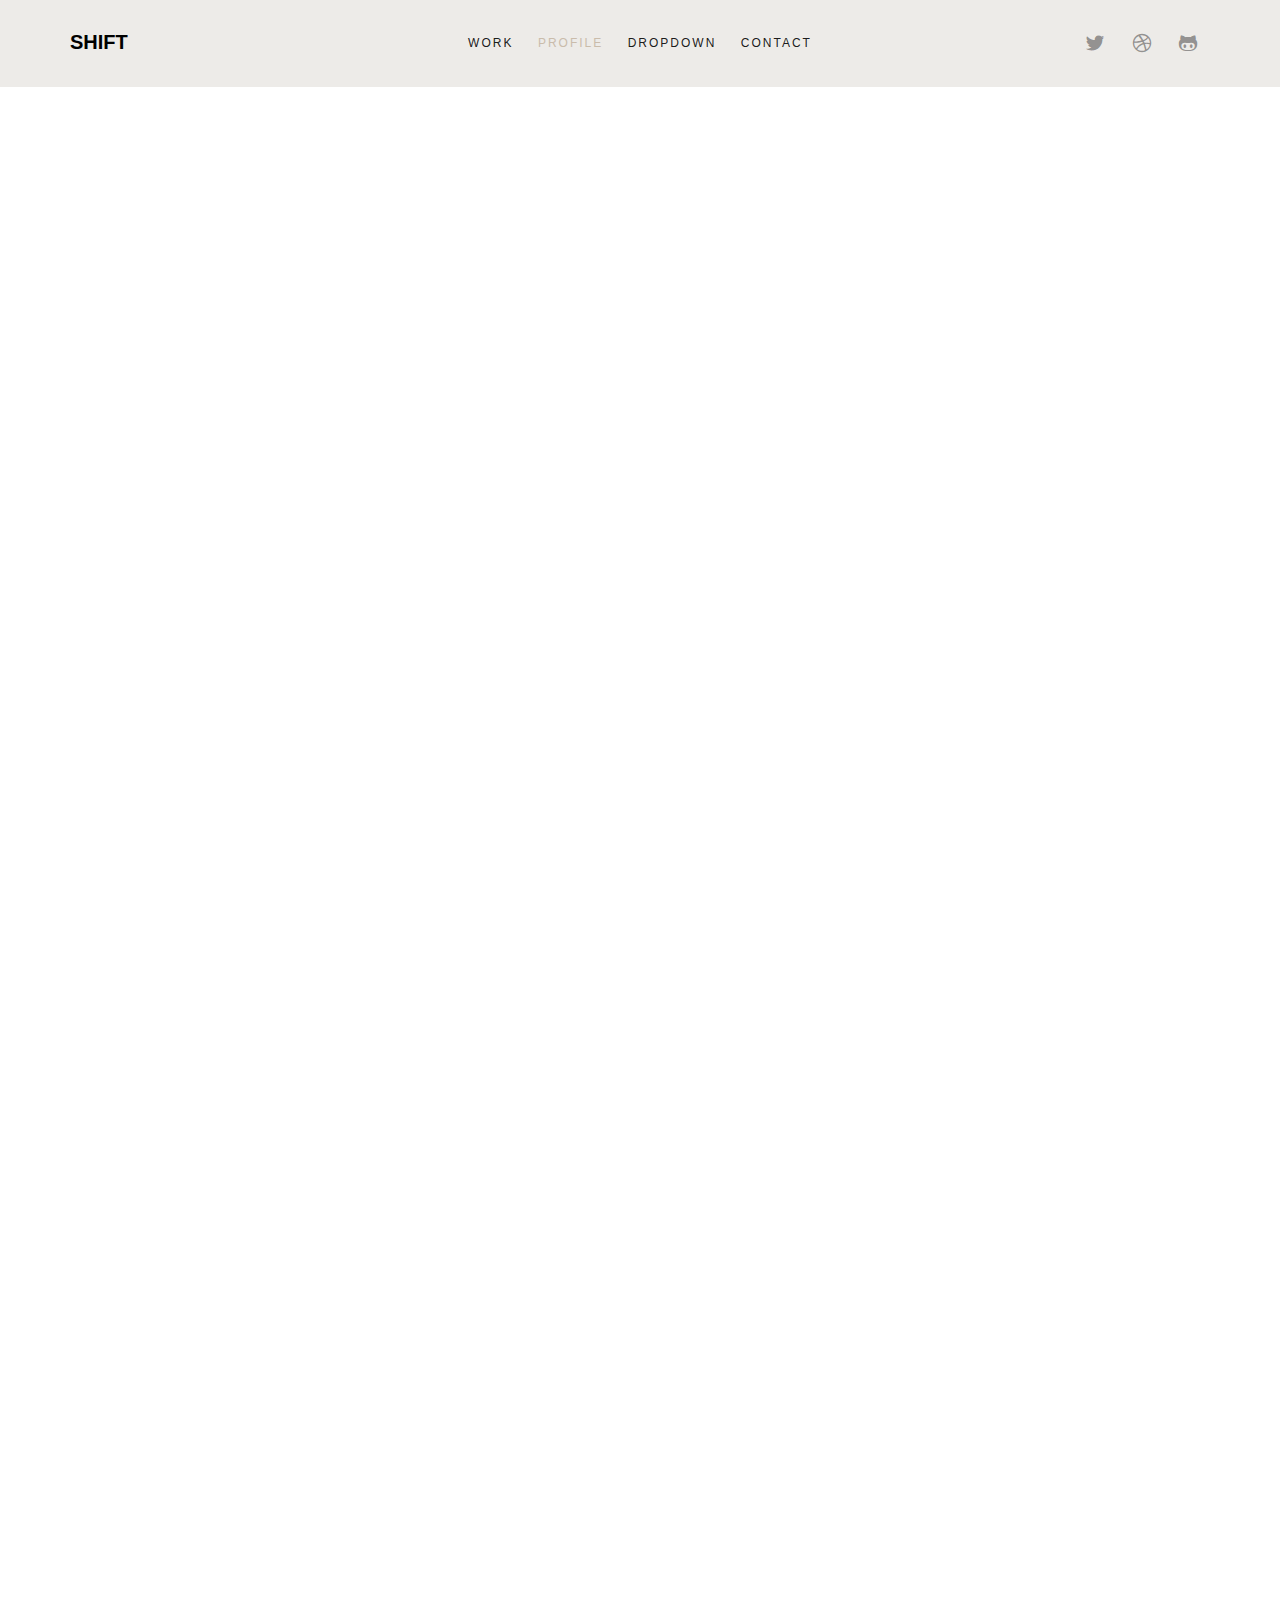
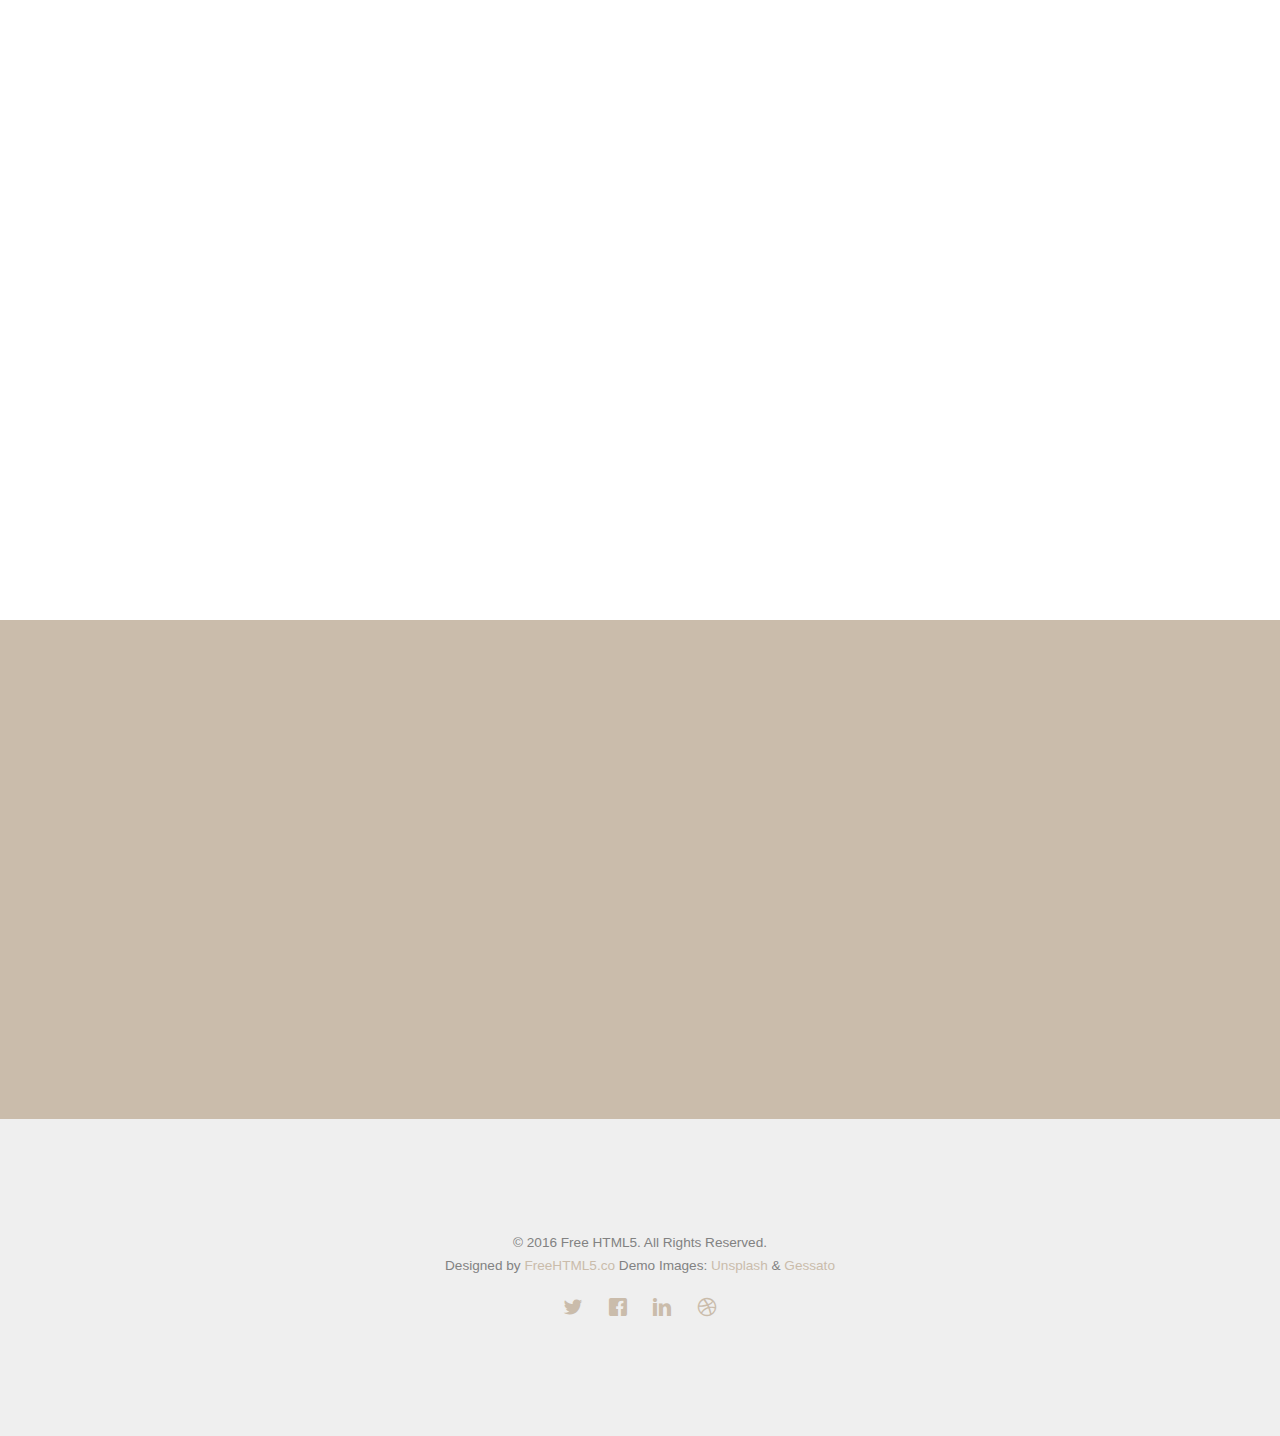
<file: about.html>
<!DOCTYPE HTML>
<html>
	<head>
	<meta charset="utf-8">
	<meta http-equiv="X-UA-Compatible" content="IE=edge">
	<title>Shift &mdash; Free Website Template, Free HTML5 Template by FreeHTML5.co</title>
	<meta name="viewport" content="width=device-width, initial-scale=1">
	<meta name="description" content="Free HTML5 Website Template by FreeHTML5.co" />
	<meta name="keywords" content="free website templates, free html5, free template, free bootstrap, free website template, html5, css3, mobile first, responsive" />
	<meta name="author" content="FreeHTML5.co" />

	<!-- 
	//////////////////////////////////////////////////////

	FREE HTML5 TEMPLATE 
	DESIGNED & DEVELOPED by FreeHTML5.co
		
	Website: 		http://freehtml5.co/
	Email: 			info@freehtml5.co
	Twitter: 		http://twitter.com/fh5co
	Facebook: 		https://www.facebook.com/fh5co

	//////////////////////////////////////////////////////
	 -->

  	<!-- Facebook and Twitter integration -->
	<meta property="og:title" content=""/>
	<meta property="og:image" content=""/>
	<meta property="og:url" content=""/>
	<meta property="og:site_name" content=""/>
	<meta property="og:description" content=""/>
	<meta name="twitter:title" content="" />
	<meta name="twitter:image" content="" />
	<meta name="twitter:url" content="" />
	<meta name="twitter:card" content="" />

	<!-- <link href="https://fonts.googleapis.com/css?family=Montserrat:400,700" rel="stylesheet"> -->
	<!-- <link href="https://fonts.googleapis.com/css?family=Playfair+Display:400,400i" rel="stylesheet"> -->
	
	<!-- Animate.css -->
	<link rel="stylesheet" href="css/animate.css">
	<!-- Icomoon Icon Fonts-->
	<link rel="stylesheet" href="css/icomoon.css">
	<!-- Bootstrap  -->
	<link rel="stylesheet" href="css/bootstrap.css">

	<!-- Theme style  -->
	<link rel="stylesheet" href="css/style.css">

	<!-- Modernizr JS -->
	<script src="js/modernizr-2.6.2.min.js"></script>
	<!-- FOR IE9 below -->
	<!--[if lt IE 9]>
	<script src="js/respond.min.js"></script>
	<![endif]-->

	</head>
	<body>
		
	<div class="fh5co-loader"></div>
	
	<div id="page">
	<nav class="fh5co-nav" role="navigation">
		<div class="container">
			<div class="fh5co-top-logo">
				<div id="fh5co-logo"><a href="index.html">Shift</a></div>
			</div>
			<div class="fh5co-top-menu menu-1 text-center">
				<ul>
					<li><a href="work.html">Work</a></li>
					<li class="active"><a href="about.html">Profile</a></li>
					<li class="has-dropdown">
						<a href="#">Dropdown</a>
						<ul class="dropdown">
							<li><a href="#">Web Design</a></li>
							<li><a href="#">eCommerce</a></li>
							<li><a href="#">Branding</a></li>
							<li><a href="#">API</a></li>
						</ul>
					</li>
					<li><a href="contact.html">Contact</a></li>
				</ul>
			</div>
			<div class="fh5co-top-social menu-1 text-right">
				<ul class="fh5co-social">
					<li><a href="#"><i class="icon-twitter"></i></a></li>
					<li><a href="#"><i class="icon-dribbble"></i></a></li>
					<li><a href="#"><i class="icon-github"></i></a></li>
				</ul>
			</div>
		</div>
	</nav>
	
	<div id="fh5co-author">
		<div class="container">
			<div class="row top-line animate-box">
				<div class="col-md-6 col-md-offset-3 col-md-push-2 text-left fh5co-heading">
					<h2>About Me</h2>
					<h3>Free html5 templates Made by <a href="http://freehtml5.co/" target="_blank">freehtml5.co</a></h3>
					<p>Far far away, behind the word mountains, far from the countries Vokalia and Consonantia, there live the blind texts. Separated they live in Bookmarksgrove</p>
				</div>
			</div>
			<div class="row">
				<div class="col-md-8 col-md-offset-2">
					<div class="author">
						<div class="author-inner animate-box" style="background-image: url(images/person3.jpg);">
						</div>
						<div class="desc animate-box">
							<span>Web Designer &amp; Developer</span>
							<h3>Mike Airways</h3>
							<p>Far far away, behind the word mountains, far from the countries Vokalia and Consonantia, there live the blind texts. Separated they live in Bookmarksgrove right at the coast of the Semantics, a large language ocean.</p>
							<p>Far from the countries Vokalia and Consonantia, there live the blind texts. Separated they live in Bookmarksgrove right at the coast of the Semantics, a large language ocean.</p>
							<ul class="fh5co-social-icons">
								<li><a href="#"><i class="icon-facebook"></i></a></li>
								<li><a href="#"><i class="icon-twitter"></i></a></li>
								<li><a href="#"><i class="icon-dribbble"></i></a></li>
								<li><a href="#"><i class="icon-github"></i></a></li>
							</ul>
						</div>
					</div>
					<div class="row">
						<div class="col-md-12">
							<h3 class="title animate-box">My Services</h3>
						</div>
						<div class="col-md-6 col-sm-6">
							<div class="feature-center animate-box" data-animate-effect="fadeIn">
								<span class="icon">
									<i class="icon-brush"></i>
								</span>
								<h3>Web Design</h3>
								<p>Far far away, behind the word mountains, far from the countries Vokalia and Consonantia, there live the blind texts. Separated they live in Bookmarksgrove</p>
								<p><a href="#" class="btn btn-primary btn-outline">Learn More</a></p>
							</div>
						</div>
						<div class="col-md-6 col-sm-6">
							<div class="feature-center animate-box" data-animate-effect="fadeIn">
								<span class="icon">
									<i class="icon-cog"></i>
								</span>
								<h3>Web Development</h3>
								<p>Far far away, behind the word mountains, far from the countries Vokalia and Consonantia, there live the blind texts. Separated they live in Bookmarksgrove</p>
								<p><a href="#" class="btn btn-primary btn-outline">Learn More</a></p>
							</div>
						</div>

						<div class="col-md-6 col-sm-6">
							<div class="feature-center animate-box" data-animate-effect="fadeIn">
								<span class="icon">
									<i class="icon-briefcase"></i>
								</span>
								<h3>Branding</h3>
								<p>Far far away, behind the word mountains, far from the countries Vokalia and Consonantia, there live the blind texts. Separated they live in Bookmarksgrove</p>
								<p><a href="#" class="btn btn-primary btn-outline">Learn More</a></p>
							</div>
						</div>
						<div class="col-md-6 col-sm-6">
							<div class="feature-center animate-box" data-animate-effect="fadeIn">
								<span class="icon">
									<i class="icon-camera"></i>
								</span>
								<h3>Photography</h3>
								<p>Far far away, behind the word mountains, far from the countries Vokalia and Consonantia, there live the blind texts. Separated they live in Bookmarksgrove</p>
								<p><a href="#" class="btn btn-primary btn-outline">Learn More</a></p>
							</div>
						</div>

						<div class="col-md-12">
							<h3 class="title animate-box">My Skills</h3>
							<div class="row">
								<div class="col-md-6 animate-box skills">
									<h3>Designing</h3>
									<div class="progress">
									   <div class="progress-bar" role="progressbar" aria-valuenow="100" aria-valuemin="0" aria-valuemax="100" style="width:100%">
									      100%
									   </div>
									</div>
								</div>
								<div class="col-md-6 animate-box skills">
									<h3>HTML5/CSS3</h3>
									<div class="progress">
									   <div class="progress-bar" role="progressbar" aria-valuenow="95" aria-valuemin="0" aria-valuemax="100" style="width:95%">
									      95%
									   </div>
									</div>
								</div>
								<div class="col-md-6 animate-box skills">
									<h3>jQuery</h3>
									<div class="progress">
									   <div class="progress-bar" role="progressbar" aria-valuenow="80" aria-valuemin="0" aria-valuemax="100" style="width:80%">
									      80%
									   </div>
									</div>
								</div>
								<div class="col-md-6 animate-box skills">
									<h3>WordPress</h3>
									<div class="progress">
									   <div class="progress-bar" role="progressbar" aria-valuenow="90" aria-valuemin="0" aria-valuemax="100" style="width:90%">
									      90%
									   </div>
									</div>
								</div>
							</div>
						</div>
					</div>
				</div>
			</div>
		</div>
	</div>

	<div id="fh5co-started">
		<div class="container">
			<div class="row animate-box">
				<div class="col-md-8 col-md-offset-2 text-center fh5co-heading">
					<h2>Get Started</h2>
					<p>We create beautiful themes for your site behind the word mountains, far from the countries Vokalia and Consonantia, there live the blind texts.</p>
					<p><a href="#" class="btn btn-primary">Let's work together</a></p>
				</div>
			</div>
		</div>
	</div>

	<footer id="fh5co-footer" role="contentinfo">
		<div class="container">
			<div class="row copyright">
				<div class="col-md-12 text-center">
					<p>
						<small class="block">&copy; 2016 Free HTML5. All Rights Reserved.</small> 
						<small class="block">Designed by <a href="http://freehtml5.co/" target="_blank">FreeHTML5.co</a> Demo Images: <a href="http://unsplash.co/" target="_blank">Unsplash</a> &amp; <a href="http://blog.gessato.com/" target="_blank">Gessato</a></small>
					</p>
					
					<ul class="fh5co-social-icons">
						<li><a href="#"><i class="icon-twitter"></i></a></li>
						<li><a href="#"><i class="icon-facebook"></i></a></li>
						<li><a href="#"><i class="icon-linkedin"></i></a></li>
						<li><a href="#"><i class="icon-dribbble"></i></a></li>
					</ul>
					
				</div>
			</div>

		</div>
	</footer>
	</div>

	<div class="gototop js-top">
		<a href="#" class="js-gotop"><i class="icon-arrow-up"></i></a>
	</div>
	
	<!-- jQuery -->
	<script src="js/jquery.min.js"></script>
	<!-- jQuery Easing -->
	<script src="js/jquery.easing.1.3.js"></script>
	<!-- Bootstrap -->
	<script src="js/bootstrap.min.js"></script>
	<!-- Waypoints -->
	<script src="js/jquery.waypoints.min.js"></script>
	<!-- Main -->
	<script src="js/main.js"></script>

	</body>
</html>
</file>
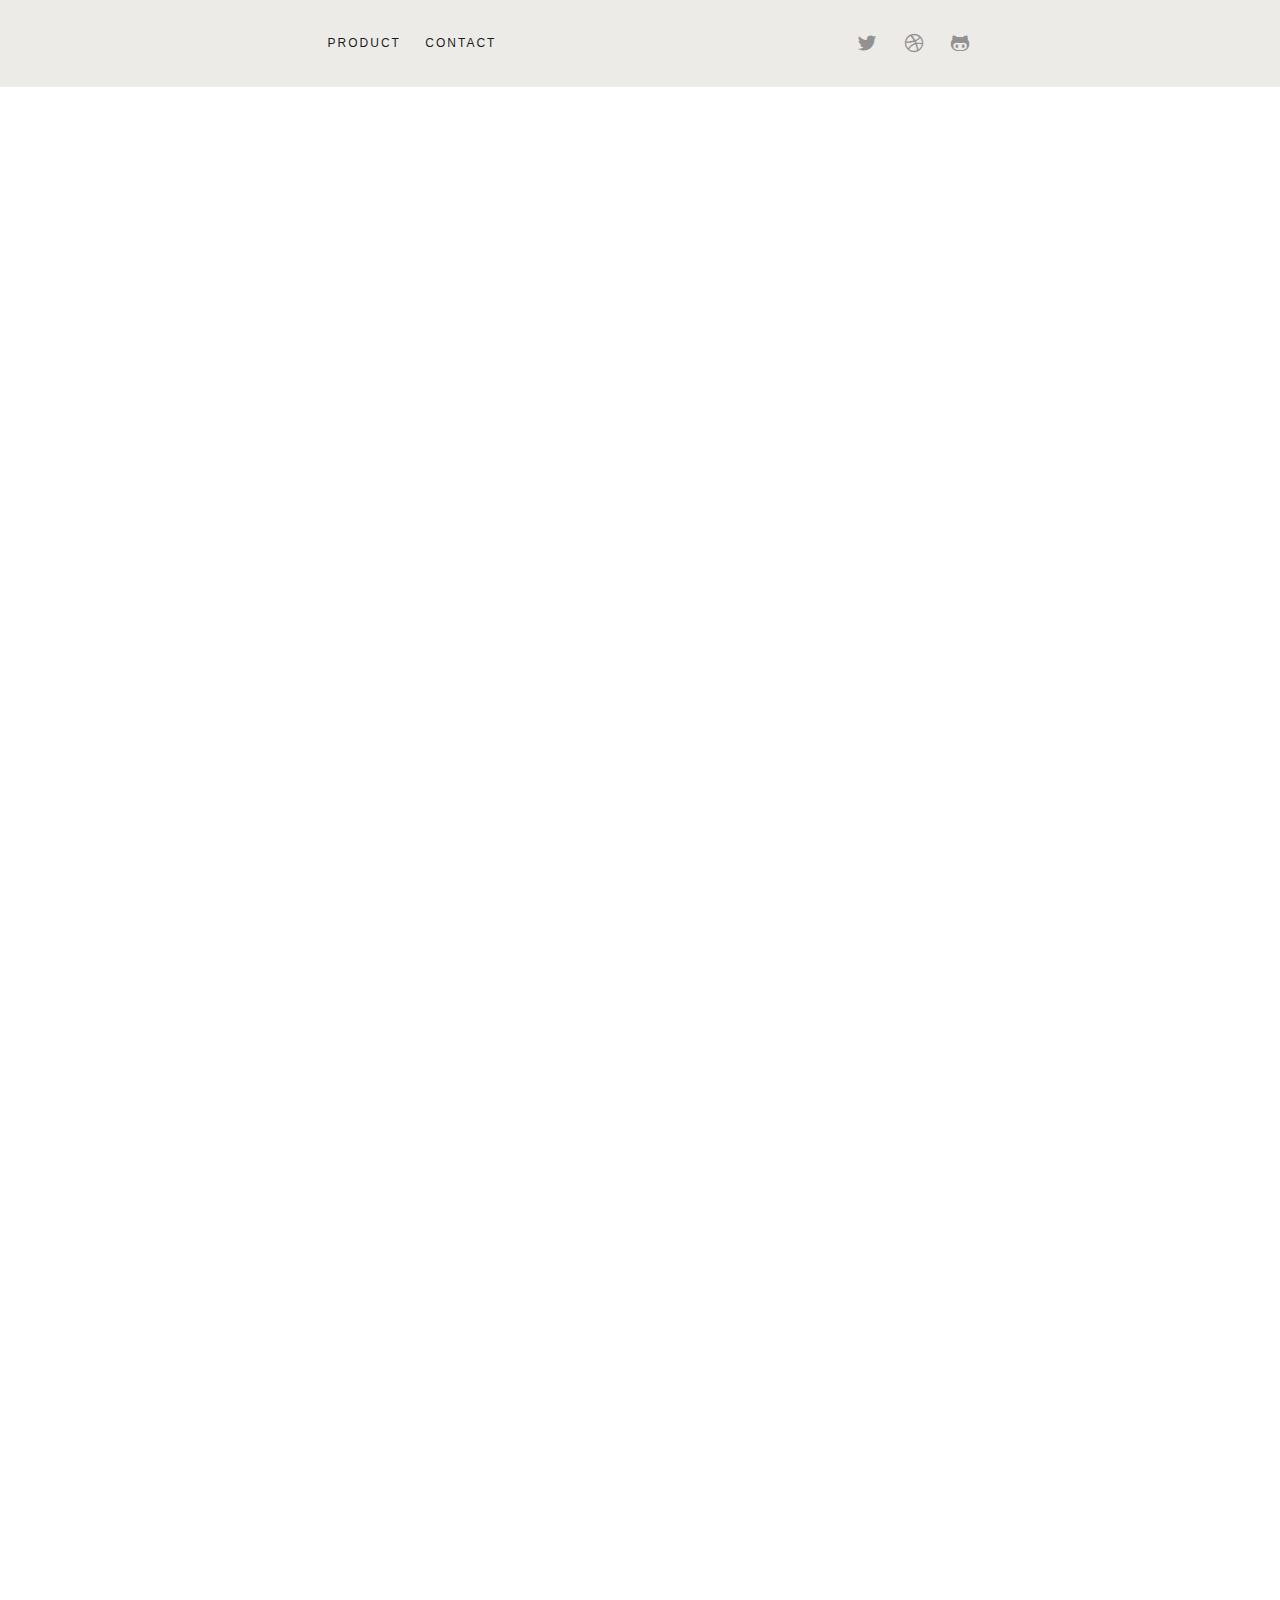
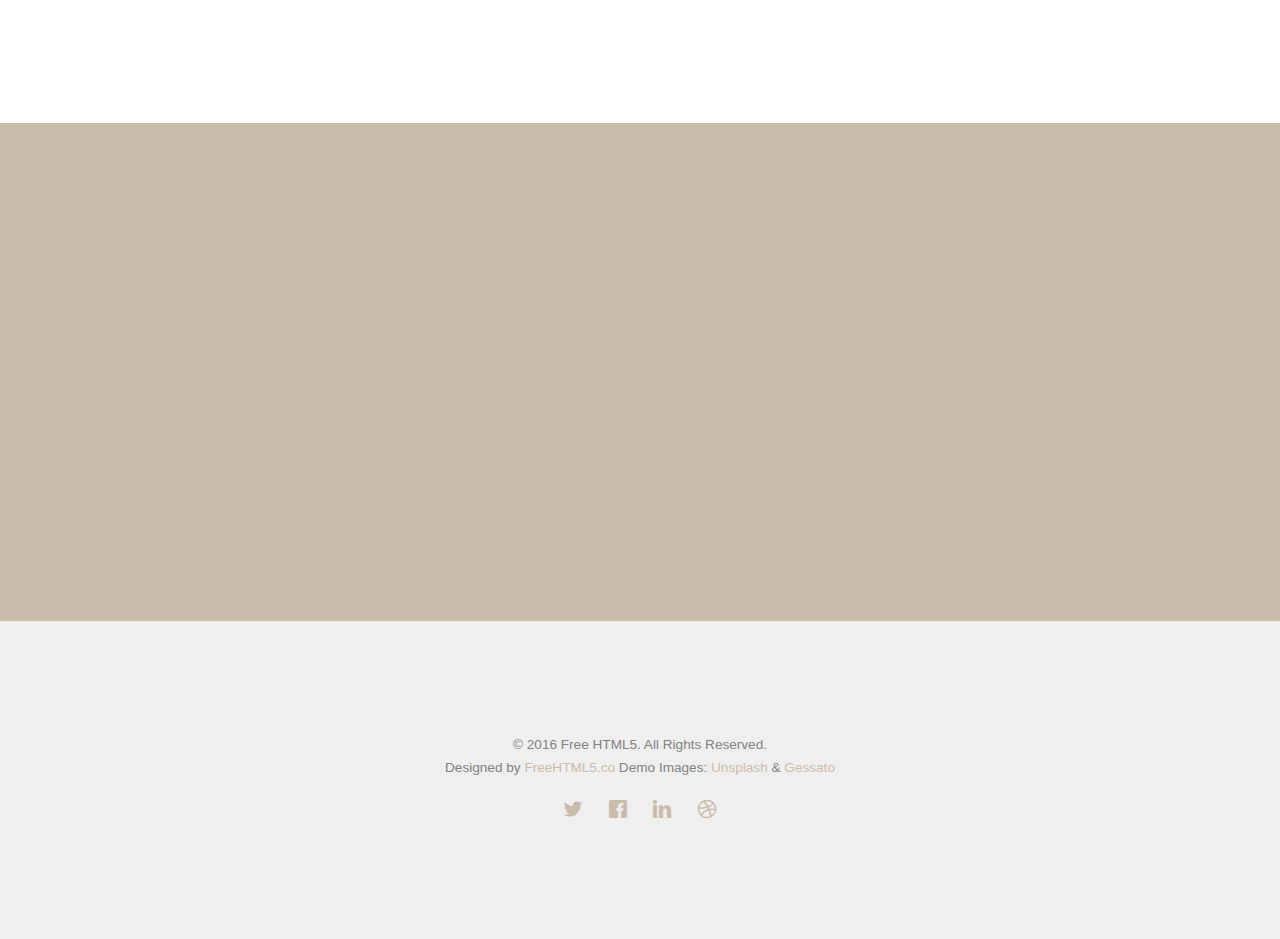
<file: contact.html>
<!DOCTYPE HTML>
<html>
	<head>
	<meta charset="utf-8">
	<meta http-equiv="X-UA-Compatible" content="IE=edge">
	<title>美国买买买</title>
	<meta name="viewport" content="width=device-width, initial-scale=1">
	<meta name="description" content="Free HTML5 Website Template by FreeHTML5.co" />
	<meta name="keywords" content="free website templates, free html5, free template, free bootstrap, free website template, html5, css3, mobile first, responsive" />
	<meta name="author" content="FreeHTML5.co" />

	<!-- 
	//////////////////////////////////////////////////////

	FREE HTML5 TEMPLATE 
	DESIGNED & DEVELOPED by FreeHTML5.co
		
	Website: 		http://freehtml5.co/
	Email: 			info@freehtml5.co
	Twitter: 		http://twitter.com/fh5co
	Facebook: 		https://www.facebook.com/fh5co

	//////////////////////////////////////////////////////
	 -->

  	<!-- Facebook and Twitter integration -->
	<meta property="og:title" content=""/>
	<meta property="og:image" content=""/>
	<meta property="og:url" content=""/>
	<meta property="og:site_name" content=""/>
	<meta property="og:description" content=""/>
	<meta name="twitter:title" content="" />
	<meta name="twitter:image" content="" />
	<meta name="twitter:url" content="" />
	<meta name="twitter:card" content="" />

	<!-- <link href="https://fonts.googleapis.com/css?family=Montserrat:400,700" rel="stylesheet"> -->
	<!-- <link href="https://fonts.googleapis.com/css?family=Playfair+Display:400,400i" rel="stylesheet"> -->
	
	<!-- Animate.css -->
	<link rel="stylesheet" href="css/animate.css">
	<!-- Icomoon Icon Fonts-->
	<link rel="stylesheet" href="css/icomoon.css">
	<!-- Bootstrap  -->
	<link rel="stylesheet" href="css/bootstrap.css">
	<!-- Theme style  -->
	<link rel="stylesheet" href="css/style.css">

	<!-- Modernizr JS -->
	<script src="js/modernizr-2.6.2.min.js"></script>
	<!-- FOR IE9 below -->
	<!--[if lt IE 9]>
	<script src="js/respond.min.js"></script>
	<![endif]-->

	</head>
	<body>
		
	<div class="fh5co-loader"></div>
	
	<div id="page">
	<nav class="fh5co-nav" role="navigation">
		<div class="container">

			<div class="fh5co-top-menu menu-1 text-center">
				<ul>
					<li><a href="index.html">Product</a></li>

					<li><a href="contact.html">Contact</a></li>
				</ul>
			</div>
			<div class="fh5co-top-social menu-1 text-right">
				<ul class="fh5co-social">
					<li><a href="#"><i class="icon-twitter"></i></a></li>
					<li><a href="#"><i class="icon-dribbble"></i></a></li>
					<li><a href="#"><i class="icon-github"></i></a></li>
				</ul>
			</div>
			
		</div>
	</nav>
	
	<div id="fh5co-contact">
		<div class="container">
			<div class="row top-line animate-box">
				<div class="col-md-6 text-left fh5co-heading">
					<img src="./images/126309906.jpg" width="70%">
					<img src="./images/1372154336.jpg" width="70%">
				</div>
				<div class="col-md-5 text-left fh5co-heading">
					<h2>LU LU</h2>
					<h3>坐标 @ 美国纽约州 奥尔巴尼村</h3>
					<p>从事海淘生意，望大家多多捧场，店内折扣不定时放送，请大家关注我的微信群或者我本人，方便得到最新的折扣信息</p>
				</div>
			</div>

		</div>
	</div>

	<div id="fh5co-started">
		<div class="container">
			<div class="row animate-box">
				<div class="col-md-8 col-md-offset-2 text-center fh5co-heading">
					<h2>Get Started</h2>
					<p>We create beautiful themes for your site behind the word mountains, far from the countries Vokalia and Consonantia, there live the blind texts.</p>
					<p><a href="#" class="btn btn-primary">Let's work together</a></p>
				</div>
			</div>
		</div>
	</div>

	<footer id="fh5co-footer" role="contentinfo">
		<div class="container">
			<div class="row copyright">
				<div class="col-md-12 text-center">
					<p>
						<small class="block">&copy; 2016 Free HTML5. All Rights Reserved.</small> 
						<small class="block">Designed by <a href="http://freehtml5.co/" target="_blank">FreeHTML5.co</a> Demo Images: <a href="http://unsplash.co/" target="_blank">Unsplash</a> &amp; <a href="http://blog.gessato.com/" target="_blank">Gessato</a></small>
					</p>
					
					<ul class="fh5co-social-icons">
						<li><a href="#"><i class="icon-twitter"></i></a></li>
						<li><a href="#"><i class="icon-facebook"></i></a></li>
						<li><a href="#"><i class="icon-linkedin"></i></a></li>
						<li><a href="#"><i class="icon-dribbble"></i></a></li>
					</ul>
					
				</div>
			</div>

		</div>
	</footer>
	</div>

	<div class="gototop js-top">
		<a href="#" class="js-gotop"><i class="icon-arrow-up"></i></a>
	</div>
	
	<!-- jQuery -->
	<script src="js/jquery.min.js"></script>
	<!-- jQuery Easing -->
	<script src="js/jquery.easing.1.3.js"></script>
	<!-- Bootstrap -->
	<script src="js/bootstrap.min.js"></script>
	<!-- Waypoints -->
	<script src="js/jquery.waypoints.min.js"></script>
	<!-- Main -->
	<script src="js/main.js"></script>

	</body>
</html>
</file>
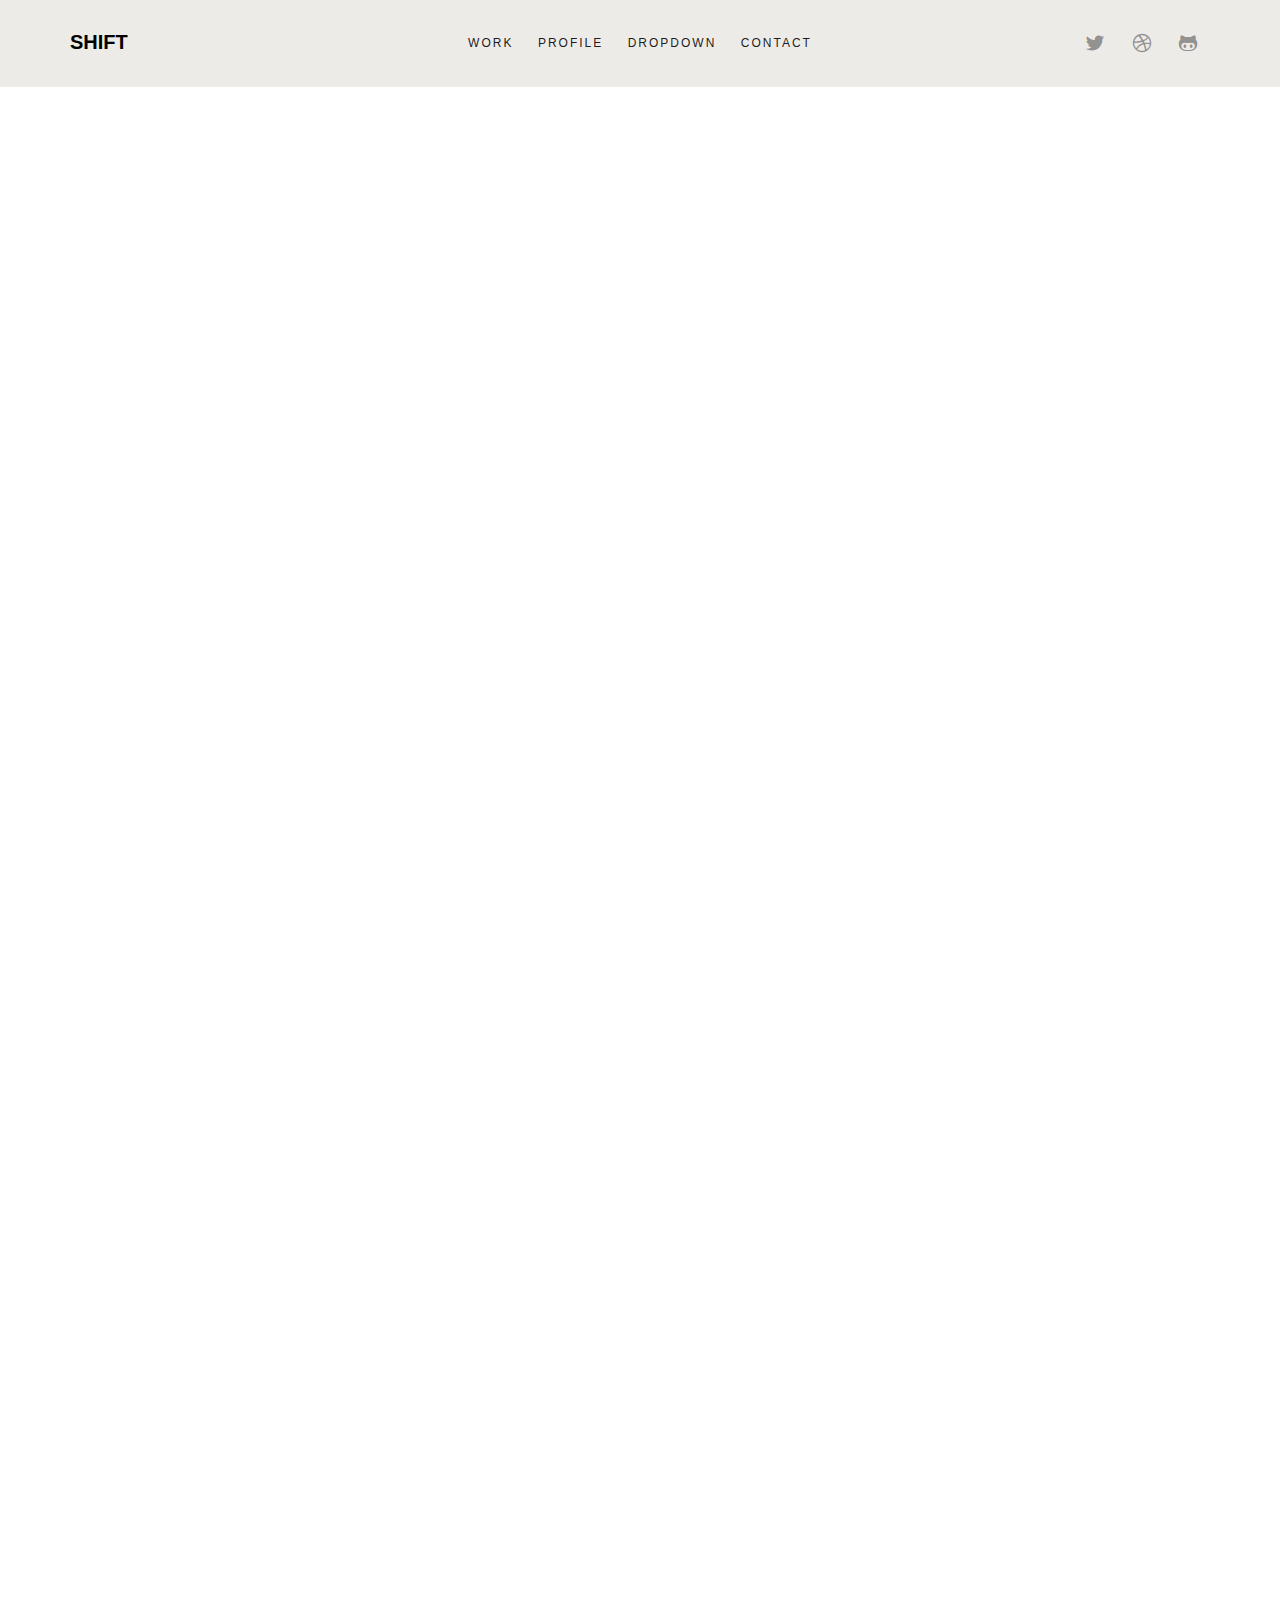
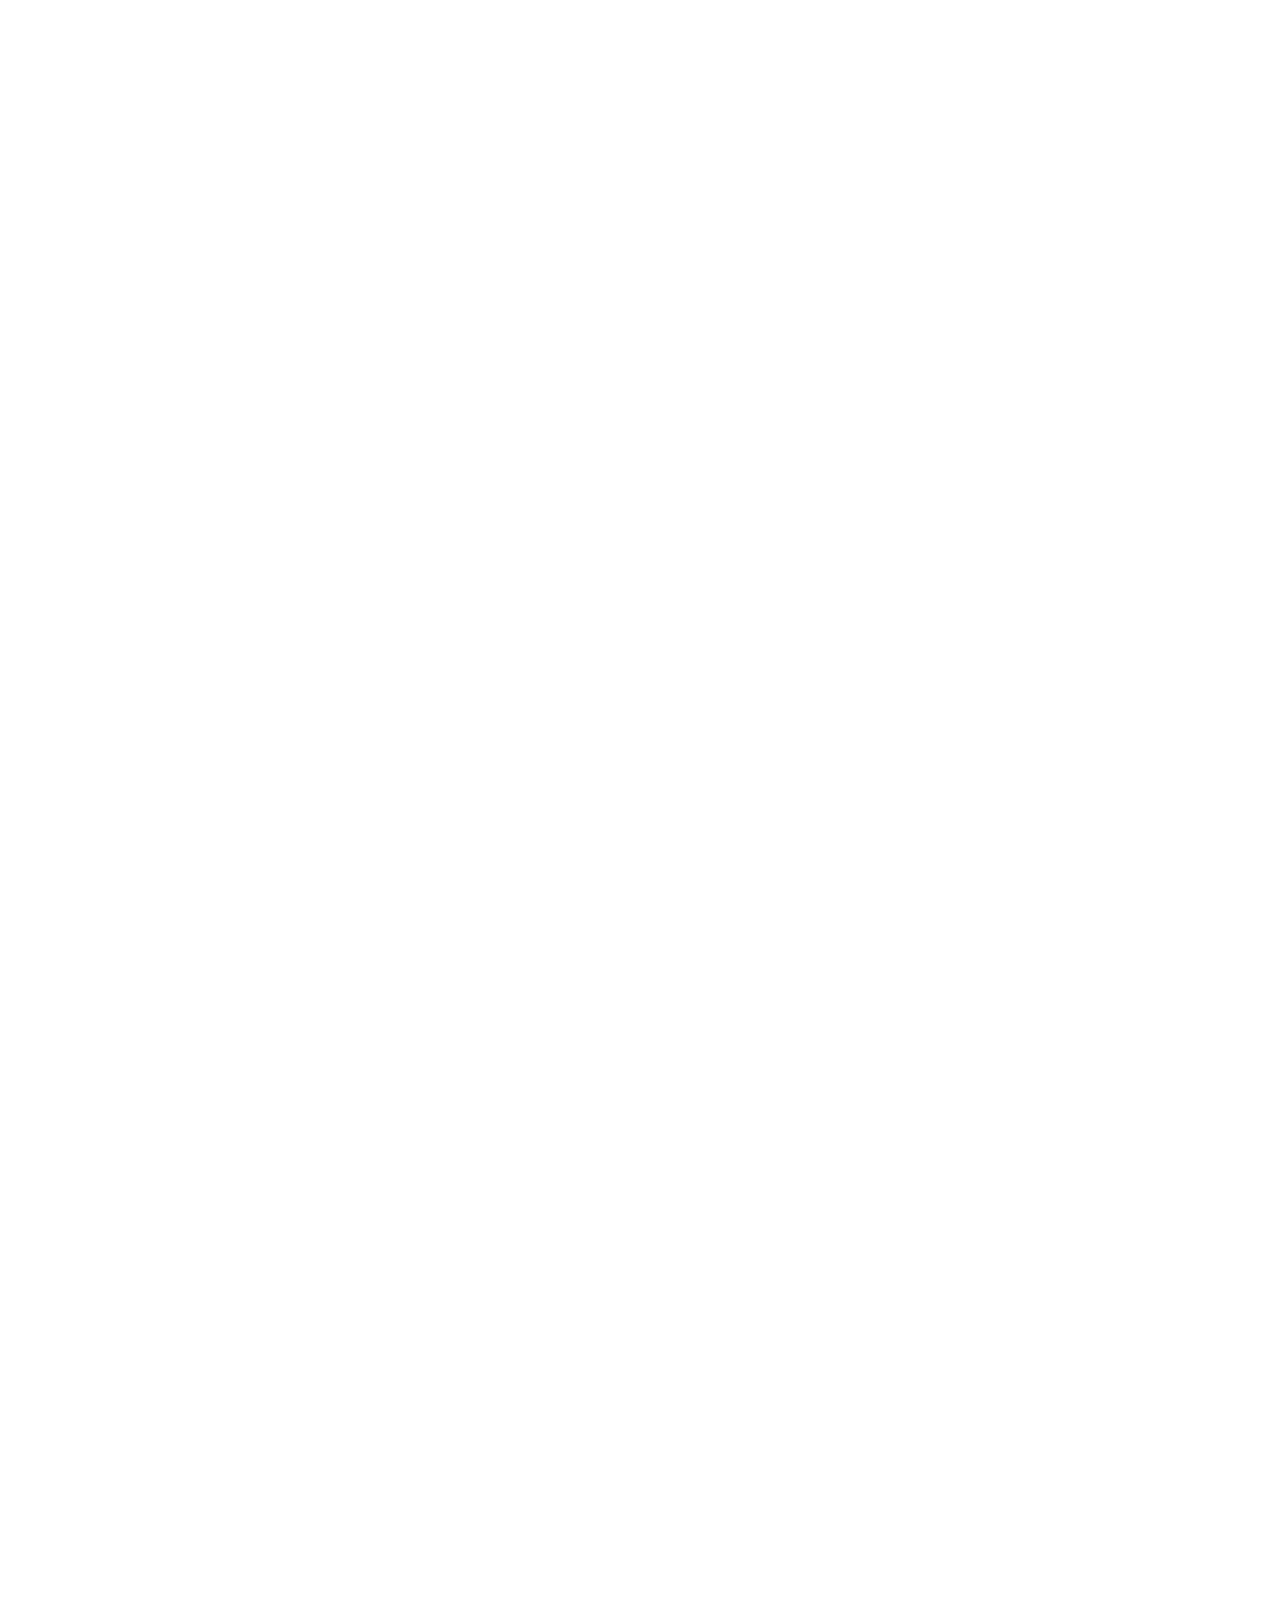
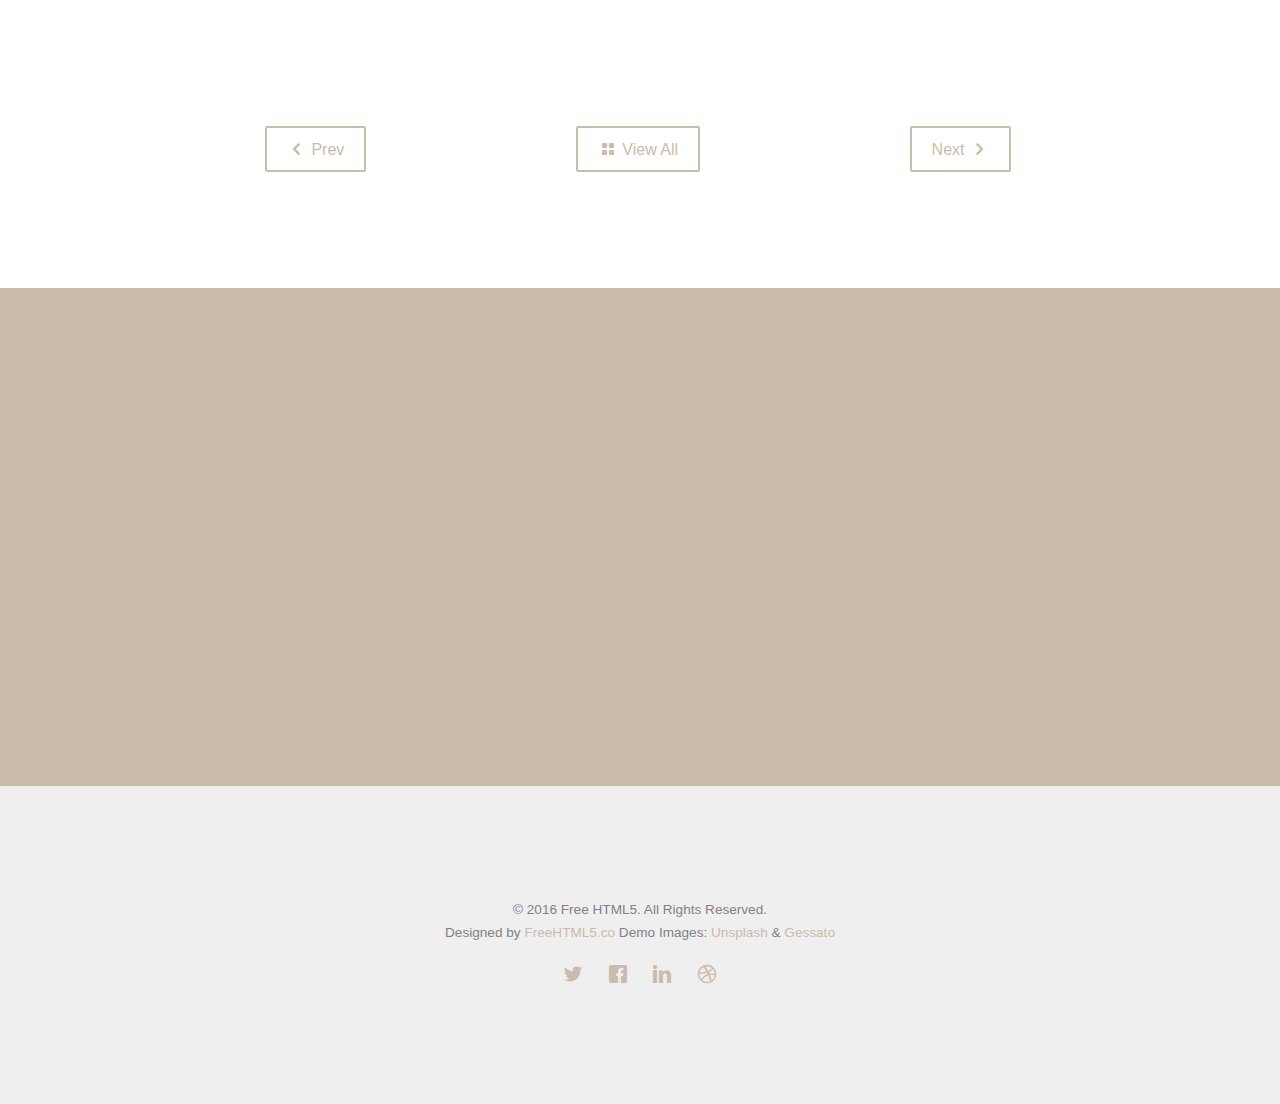
<file: portfolio_detail.html>
<!DOCTYPE HTML>
<html>
	<head>
	<meta charset="utf-8">
	<meta http-equiv="X-UA-Compatible" content="IE=edge">
	<title>Shift &mdash; Free Website Template, Free HTML5 Template by FreeHTML5.co</title>
	<meta name="viewport" content="width=device-width, initial-scale=1">
	<meta name="description" content="Free HTML5 Website Template by FreeHTML5.co" />
	<meta name="keywords" content="free website templates, free html5, free template, free bootstrap, free website template, html5, css3, mobile first, responsive" />
	<meta name="author" content="FreeHTML5.co" />

	<!-- 
	//////////////////////////////////////////////////////

	FREE HTML5 TEMPLATE 
	DESIGNED & DEVELOPED by FreeHTML5.co
		
	Website: 		http://freehtml5.co/
	Email: 			info@freehtml5.co
	Twitter: 		http://twitter.com/fh5co
	Facebook: 		https://www.facebook.com/fh5co

	//////////////////////////////////////////////////////
	 -->

  	<!-- Facebook and Twitter integration -->
	<meta property="og:title" content=""/>
	<meta property="og:image" content=""/>
	<meta property="og:url" content=""/>
	<meta property="og:site_name" content=""/>
	<meta property="og:description" content=""/>
	<meta name="twitter:title" content="" />
	<meta name="twitter:image" content="" />
	<meta name="twitter:url" content="" />
	<meta name="twitter:card" content="" />

	<!-- <link href="https://fonts.googleapis.com/css?family=Montserrat:400,700" rel="stylesheet"> -->
	<!-- <link href="https://fonts.googleapis.com/css?family=Playfair+Display:400,400i" rel="stylesheet"> -->
	
	<!-- Animate.css -->
	<link rel="stylesheet" href="css/animate.css">
	<!-- Icomoon Icon Fonts-->
	<link rel="stylesheet" href="css/icomoon.css">
	<!-- Bootstrap  -->
	<link rel="stylesheet" href="css/bootstrap.css">

	<!-- Theme style  -->
	<link rel="stylesheet" href="css/style.css">

	<!-- Modernizr JS -->
	<script src="js/modernizr-2.6.2.min.js"></script>
	<!-- FOR IE9 below -->
	<!--[if lt IE 9]>
	<script src="js/respond.min.js"></script>
	<![endif]-->

	</head>
	<body>
		
	<div class="fh5co-loader"></div>
	
	<div id="page">
	<nav class="fh5co-nav" role="navigation">
		<div class="container">
			<div class="fh5co-top-logo">
				<div id="fh5co-logo"><a href="index.html">Shift</a></div>
			</div>
			<div class="fh5co-top-menu menu-1 text-center">
				<ul>
					<li><a href="work.html">Work</a></li>
					<li><a href="about.html">Profile</a></li>
					<li class="has-dropdown">
						<a href="#">Dropdown</a>
						<ul class="dropdown">
							<li><a href="#">Web Design</a></li>
							<li><a href="#">eCommerce</a></li>
							<li><a href="#">Branding</a></li>
							<li><a href="#">API</a></li>
						</ul>
					</li>
					<li><a href="contact.html">Contact</a></li>
				</ul>
			</div>
			<div class="fh5co-top-social menu-1 text-right">
				<ul class="fh5co-social">
					<li><a href="#"><i class="icon-twitter"></i></a></li>
					<li><a href="#"><i class="icon-dribbble"></i></a></li>
					<li><a href="#"><i class="icon-github"></i></a></li>
				</ul>
			</div>
		</div>
	</nav>
	
	<div id="fh5co-author">
		<div class="container">
			<div class="row top-line animate-box">
				<div class="col-md-6 col-md-offset-3 col-md-push-2 text-left fh5co-heading">
					<h2>The Aloha Shirt</h2>
					<p>Far far away, behind the word mountains, far from the countries Vokalia and Consonantia, there live the blind texts. Separated they live in Bookmarksgrove</p>
					
					<div class="role">
						<h3>Role</h3>
						<ul>
							<li>Front-end Design</li>
							<li>Branding</li>
							<li>Information Architecture</li>
							<li>Data Gathering</li>
						</ul>
					</div>

					<p><a href="#" class="btn btn-primary">Visit Website</a></p>
				</div>
			</div>
			<div class="row">
				<div class="col-md-8 col-md-offset-2">
					<p class="animate-box"><img src="images/project-7.jpg" class="img-responsive" alt="Free HTML5 Template by FreeHTML5.co"></p>
					<p class="animate-box"><img src="images/project-6.jpg" class="img-responsive" alt="Free HTML5 Template by FreeHTML5.co"></p>

					<div class="testimony animate-box">
						<blockquote>
							<p>&ldquo;Far far away, behind the word mountains, far from the countries Vokalia and Consonantia, there live the blind texts. Separated they live in Bookmarksgrove&rdquo;</p>
							<p class="person"><cite>&mdash; Job Smith</cite> CEO and Founder</p>
						</blockquote>
					</div>
					<p class="animate-box"><img src="images/project-5.jpg" class="img-responsive" alt="Free HTML5 Template by FreeHTML5.co"></p>
					<p class="animate-box"><img src="images/project-3.jpg" class="img-responsive" alt="Free HTML5 Template by FreeHTML5.co"></p>
				

					<div class="row row-pt-md portfolio-navigation">
						<div class="col-xs-4 text-left">
							<a href="#" class="btn btn-primary btn-outline"><i class="icon-chevron-left"></i> Prev </a>
						</div>
						<div class="col-xs-4 text-center">
							<a href="#" class="btn btn-primary btn-outline"><i class="icon-grid2"></i> View All</a>
						</div>
						<div class="col-xs-4 text-right">
							<a href="#" class="btn btn-primary btn-outline">Next <i class="icon-chevron-right"></i></a>
						</div>
					</div>
				</div>
			</div>
		</div>
	</div>

	<div id="fh5co-started">
		<div class="container">
			<div class="row animate-box">
				<div class="col-md-8 col-md-offset-2 text-center fh5co-heading">
					<h2>Get Started</h2>
					<p>We create beautiful themes for your site behind the word mountains, far from the countries Vokalia and Consonantia, there live the blind texts.</p>
					<p><a href="#" class="btn btn-primary">Let's work together</a></p>
				</div>
			</div>
		</div>
	</div>

	<footer id="fh5co-footer" role="contentinfo">
		<div class="container">
			<div class="row copyright">
				<div class="col-md-12 text-center">
					<p>
						<small class="block">&copy; 2016 Free HTML5. All Rights Reserved.</small> 
						<small class="block">Designed by <a href="http://freehtml5.co/" target="_blank">FreeHTML5.co</a> Demo Images: <a href="http://unsplash.co/" target="_blank">Unsplash</a> &amp; <a href="http://blog.gessato.com/" target="_blank">Gessato</a></small>
					</p>
					
					<ul class="fh5co-social-icons">
						<li><a href="#"><i class="icon-twitter"></i></a></li>
						<li><a href="#"><i class="icon-facebook"></i></a></li>
						<li><a href="#"><i class="icon-linkedin"></i></a></li>
						<li><a href="#"><i class="icon-dribbble"></i></a></li>
					</ul>
					
				</div>
			</div>

		</div>
	</footer>
	</div>

	<div class="gototop js-top">
		<a href="#" class="js-gotop"><i class="icon-arrow-up"></i></a>
	</div>
	
	<!-- jQuery -->
	<script src="js/jquery.min.js"></script>
	<!-- jQuery Easing -->
	<script src="js/jquery.easing.1.3.js"></script>
	<!-- Bootstrap -->
	<script src="js/bootstrap.min.js"></script>
	<!-- Waypoints -->
	<script src="js/jquery.waypoints.min.js"></script>
	<!-- Main -->
	<script src="js/main.js"></script>

	</body>
</html>
</file>
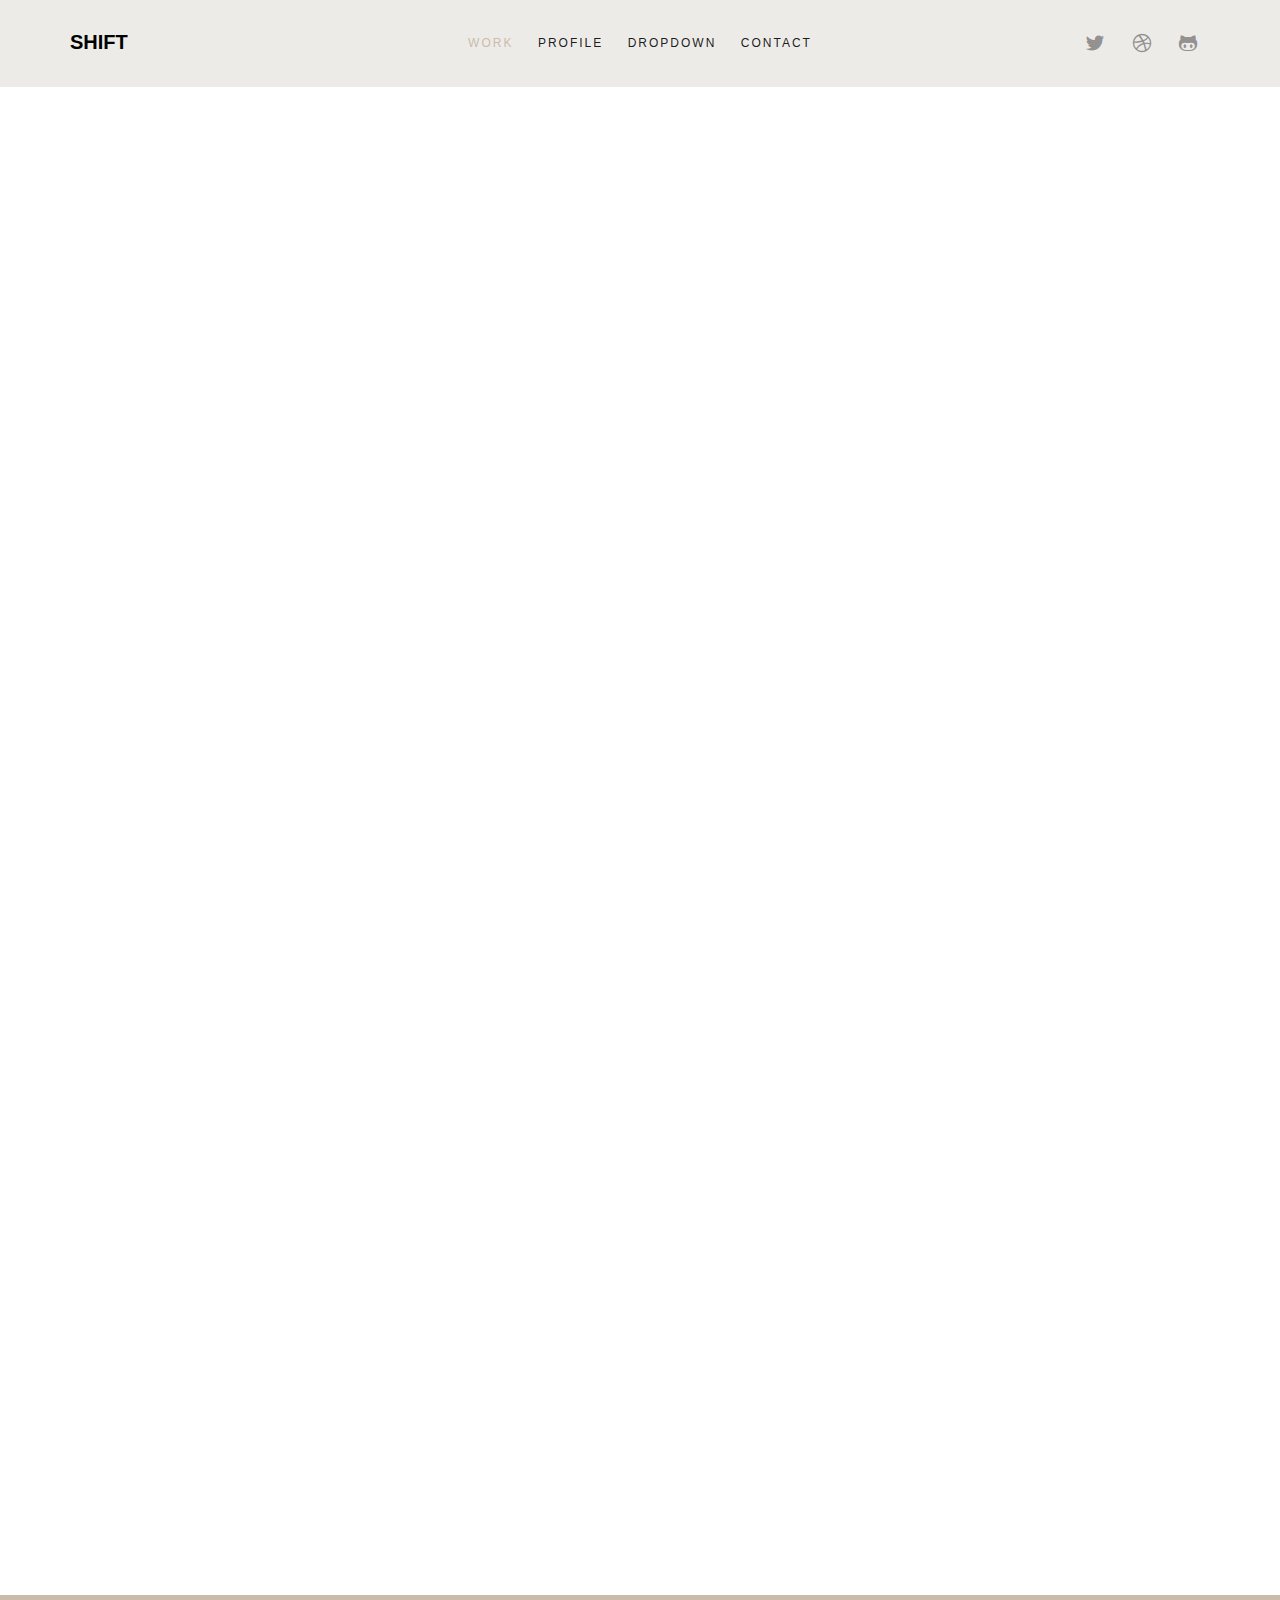
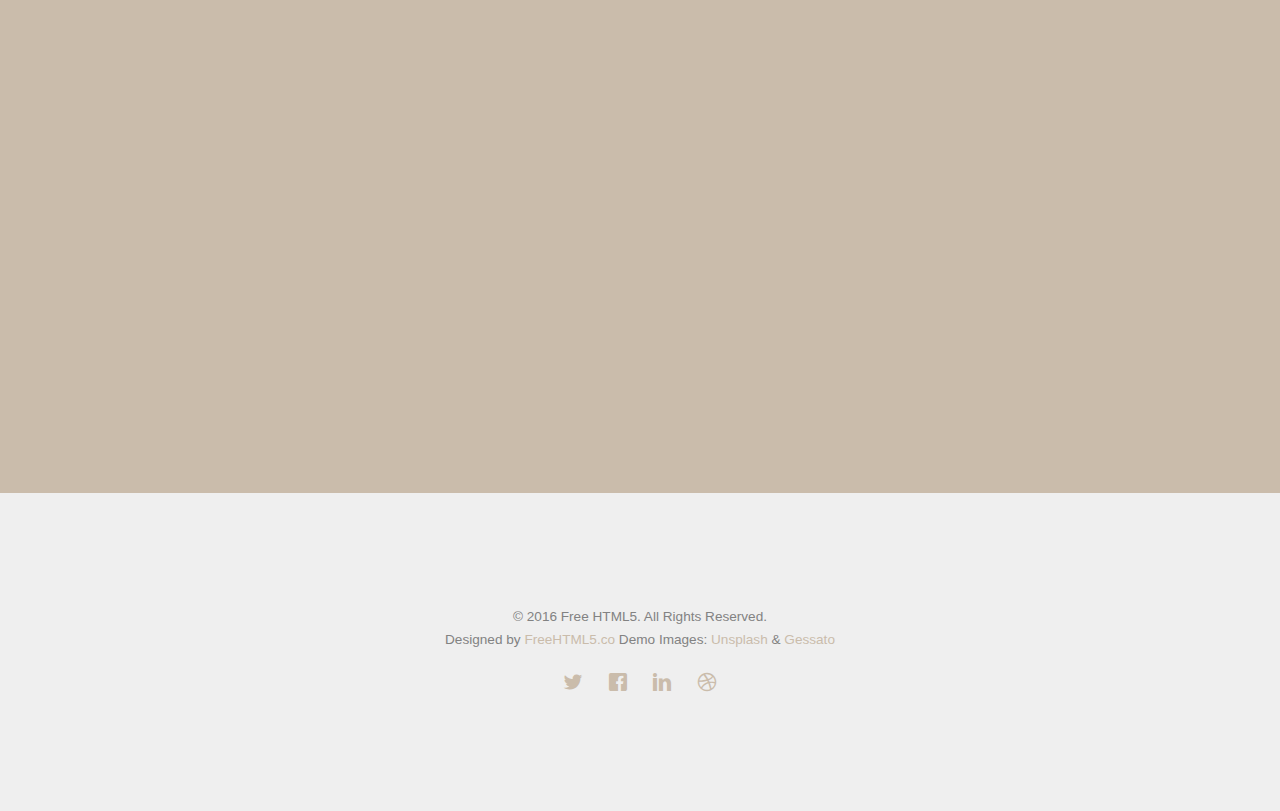
<file: work.html>
<!DOCTYPE HTML>
<html>
	<head>
	<meta charset="utf-8">
	<meta http-equiv="X-UA-Compatible" content="IE=edge">
	<title>Shift &mdash; Free Website Template, Free HTML5 Template by FreeHTML5.co</title>
	<meta name="viewport" content="width=device-width, initial-scale=1">
	<meta name="description" content="Free HTML5 Website Template by FreeHTML5.co" />
	<meta name="keywords" content="free website templates, free html5, free template, free bootstrap, free website template, html5, css3, mobile first, responsive" />
	<meta name="author" content="FreeHTML5.co" />

	<!-- 
	//////////////////////////////////////////////////////

	FREE HTML5 TEMPLATE 
	DESIGNED & DEVELOPED by FreeHTML5.co
		
	Website: 		http://freehtml5.co/
	Email: 			info@freehtml5.co
	Twitter: 		http://twitter.com/fh5co
	Facebook: 		https://www.facebook.com/fh5co

	//////////////////////////////////////////////////////
	 -->

  	<!-- Facebook and Twitter integration -->
	<meta property="og:title" content=""/>
	<meta property="og:image" content=""/>
	<meta property="og:url" content=""/>
	<meta property="og:site_name" content=""/>
	<meta property="og:description" content=""/>
	<meta name="twitter:title" content="" />
	<meta name="twitter:image" content="" />
	<meta name="twitter:url" content="" />
	<meta name="twitter:card" content="" />

	<!-- <link href="https://fonts.googleapis.com/css?family=Montserrat:400,700" rel="stylesheet"> -->
	<!-- <link href="https://fonts.googleapis.com/css?family=Playfair+Display:400,400i" rel="stylesheet"> -->
	
	<!-- Animate.css -->
	<link rel="stylesheet" href="css/animate.css">
	<!-- Icomoon Icon Fonts-->
	<link rel="stylesheet" href="css/icomoon.css">
	<!-- Bootstrap  -->
	<link rel="stylesheet" href="css/bootstrap.css">
	<!-- Theme style  -->
	<link rel="stylesheet" href="css/style.css">

	<!-- Modernizr JS -->
	<script src="js/modernizr-2.6.2.min.js"></script>
	<!-- FOR IE9 below -->
	<!--[if lt IE 9]>
	<script src="js/respond.min.js"></script>
	<![endif]-->

	</head>
	<body>
		
	<div class="fh5co-loader"></div>
	
	<div id="page">
	<nav class="fh5co-nav" role="navigation">
		<div class="container">
			<div class="fh5co-top-logo">
				<div id="fh5co-logo"><a href="index.html">Shift</a></div>
			</div>
			<div class="fh5co-top-menu menu-1 text-center">
				<ul>
					<li class="active"><a href="work.html">Work</a></li>
					<li><a href="about.html">Profile</a></li>
					<li class="has-dropdown">
						<a href="#">Dropdown</a>
						<ul class="dropdown">
							<li><a href="#">Web Design</a></li>
							<li><a href="#">eCommerce</a></li>
							<li><a href="#">Branding</a></li>
							<li><a href="#">API</a></li>
						</ul>
					</li>
					<li><a href="contact.html">Contact</a></li>
				</ul>
			</div>
			<div class="fh5co-top-social menu-1 text-right">
				<ul class="fh5co-social">
					<li><a href="#"><i class="icon-twitter"></i></a></li>
					<li><a href="#"><i class="icon-dribbble"></i></a></li>
					<li><a href="#"><i class="icon-github"></i></a></li>
				</ul>
			</div>
			
		</div>
	</nav>
	
	<div id="fh5co-work">
		<div class="container">
			<div class="row top-line animate-box">
				<div class="col-md-6 col-md-offset-3 col-md-push-2 text-left fh5co-heading">
					<h2>Portfolio</h2>
					<h3>Free html5 templates Made by <a href="http://freehtml5.co/" target="_blank">freehtml5.co</a></h3>
					<p>Far far away, behind the word mountains, far from the countries Vokalia and Consonantia, there live the blind texts. Separated they live in Bookmarksgrove</p>
				</div>
			</div>
			<div class="row">
				<div class="col-md-4 text-center animate-box">
					<a class="work" href="portfolio_detail.html">
						<div class="work-grid" style="background-image:url(images/project-1.jpg);">
							<div class="inner">
								<div class="desc">
								<h3>Folding Light</h3>
								<span class="cat">Branding</span>
							</div>
							</div>
						</div>
					</a>
				</div>
				<div class="col-md-4 text-center animate-box">
					<a class="work" href="portfolio_detail.html">
						<div class="work-grid" style="background-image:url(images/project-2.jpg);">
							<div class="inner">
								<div class="desc">
									<h3>Power Led Light</h3>
									<span class="cat">Illustration</span>
								</div>
							</div>
						</div>
					</a>
				</div>
				<div class="col-md-4 text-center animate-box">
					<a class="work" href="portfolio_detail.html">
						<div class="work-grid" style="background-image:url(images/project-3.jpg);">
							<div class="inner">
								<div class="desc">
									<h3>Elephant Origami</h3>
									<span class="cat">Logo</span>
								</div>
							</div>
						</div>
					</a>
				</div>
				<div class="col-md-4 text-center animate-box">
					<a class="work" href="portfolio_detail.html">
						<div class="work-grid" style="background-image:url(images/project-4.jpg);">
							<div class="inner">
								<div class="desc">
									<h3>Electric Kick Scooter</h3>
									<span class="cat">Web Design</span>
								</div>
							</div>
						</div>
					</a>
				</div>
				<div class="col-md-4 text-center animate-box">
					<a class="work" href="portfolio_detail.html">
						<div class="work-grid" style="background-image:url(images/project-5.jpg);">
							<div class="inner">
								<div class="desc">
									<h3>Shark Diver</h3>
									<span class="cat">Branding</span>
								</div>
							</div>
						</div>
					</a>
				</div>
				<div class="col-md-4 text-center animate-box">
					<a class="work" href="portfolio_detail.html">
						<div class="work-grid" style="background-image:url(images/project-6.jpg);">
							<div class="inner">
								<div class="desc">
									<h3>Objekte Unserer Tage Berlin</h3>
									<span class="cat">Logo</span>
								</div>
							</div>
						</div>
					</a>
				</div>
				<div class="col-md-4 text-center animate-box">
					<a class="work" href="portfolio_detail.html">
						<div class="work-grid" style="background-image:url(images/project-7.jpg);">
							<div class="inner">
								<div class="desc">
									<h3>Aloha Shirt</h3>
									<span class="cat">Web Design</span>
								</div>
							</div>
						</div>
					</a>
				</div>
				<div class="col-md-4 text-center animate-box">
					<a class="work" href="portfolio_detail.html">
						<div class="work-grid" style="background-image:url(images/project-8.jpg);">
							<div class="inner">
								<div class="desc">
									<h3>Olafur Elliasson Waterfall Versailles</h3>
									<span class="cat">Branding</span>
								</div>
							</div>
						</div>
					</a>
				</div>
				<div class="col-md-4 text-center animate-box">
					<a class="work" href="portfolio_detail.html">
						<div class="work-grid" style="background-image:url(images/project-9.jpg);">
							<div class="inner">
								<div class="desc">
									<h3>Hand Care</h3>
									<span class="cat">Logo</span>
								</div>
							</div>
						</div>
					</a>
				</div>
			</div>
		</div>
	</div>
	

	<div id="fh5co-started">
		<div class="container">
			<div class="row animate-box">
				<div class="col-md-8 col-md-offset-2 text-center fh5co-heading">
					<h2>Get Started</h2>
					<p>We create beautiful themes for your site behind the word mountains, far from the countries Vokalia and Consonantia, there live the blind texts.</p>
					<p><a href="#" class="btn btn-primary">Let's work together</a></p>
				</div>
			</div>
		</div>
	</div>

	<footer id="fh5co-footer" role="contentinfo">
		<div class="container">
			<div class="row copyright">
				<div class="col-md-12 text-center">
					<p>
						<small class="block">&copy; 2016 Free HTML5. All Rights Reserved.</small> 
						<small class="block">Designed by <a href="http://freehtml5.co/" target="_blank">FreeHTML5.co</a> Demo Images: <a href="http://unsplash.co/" target="_blank">Unsplash</a> &amp; <a href="http://blog.gessato.com/" target="_blank">Gessato</a></small>
					</p>
					
					<ul class="fh5co-social-icons">
						<li><a href="#"><i class="icon-twitter"></i></a></li>
						<li><a href="#"><i class="icon-facebook"></i></a></li>
						<li><a href="#"><i class="icon-linkedin"></i></a></li>
						<li><a href="#"><i class="icon-dribbble"></i></a></li>
					</ul>
				
				</div>
			</div>
		</div>
	</footer>
	</div>

	<div class="gototop js-top">
		<a href="#" class="js-gotop"><i class="icon-arrow-up"></i></a>
	</div>
	
	<!-- jQuery -->
	<script src="js/jquery.min.js"></script>
	<!-- jQuery Easing -->
	<script src="js/jquery.easing.1.3.js"></script>
	<!-- Bootstrap -->
	<script src="js/bootstrap.min.js"></script>
	<!-- Waypoints -->
	<script src="js/jquery.waypoints.min.js"></script>
	<!-- Main -->
	<script src="js/main.js"></script>

	</body>
</html>
</file>
<file: css/icomoon.css>
@font-face {
  font-family: 'icomoon';
  src:  url('../fonts/icomoon/icomoon.eot?6iuir');
  src:  url('../fonts/icomoon/icomoon.eot?6iuir#iefix') format('embedded-opentype'),
    url('../fonts/icomoon/icomoon.ttf?6iuir') format('truetype'),
    url('../fonts/icomoon/icomoon.woff?6iuir') format('woff'),
    url('../fonts/icomoon/icomoon.svg?6iuir#icomoon') format('svg');
  font-weight: normal;
  font-style: normal;
}

[class^="icon-"], [class*=" icon-"] {
  /* use !important to prevent issues with browser extensions that change fonts */
  font-family: 'icomoon' !important;
  speak: none;
  font-style: normal;
  font-weight: normal;
  font-variant: normal;
  text-transform: none;
  line-height: 1;

  /* Better Font Rendering =========== */
  -webkit-font-smoothing: antialiased;
  -moz-osx-font-smoothing: grayscale;
}

.icon-eye:before {
  content: "\e000";
}
.icon-paper-clip:before {
  content: "\e001";
}
.icon-mail:before {
  content: "\e002";
}
.icon-toggle:before {
  content: "\e003";
}
.icon-layout:before {
  content: "\e004";
}
.icon-link:before {
  content: "\e005";
}
.icon-bell:before {
  content: "\e006";
}
.icon-lock:before {
  content: "\e007";
}
.icon-unlock:before {
  content: "\e008";
}
.icon-ribbon:before {
  content: "\e009";
}
.icon-image:before {
  content: "\e010";
}
.icon-signal:before {
  content: "\e011";
}
.icon-target:before {
  content: "\e012";
}
.icon-clipboard:before {
  content: "\e013";
}
.icon-clock:before {
  content: "\e014";
}
.icon-watch:before {
  content: "\e015";
}
.icon-air-play:before {
  content: "\e016";
}
.icon-camera:before {
  content: "\e017";
}
.icon-video:before {
  content: "\e018";
}
.icon-disc:before {
  content: "\e019";
}
.icon-printer:before {
  content: "\e020";
}
.icon-monitor:before {
  content: "\e021";
}
.icon-server:before {
  content: "\e022";
}
.icon-cog:before {
  content: "\e023";
}
.icon-heart:before {
  content: "\e024";
}
.icon-paragraph:before {
  content: "\e025";
}
.icon-align-justify:before {
  content: "\e026";
}
.icon-align-left:before {
  content: "\e027";
}
.icon-align-center:before {
  content: "\e028";
}
.icon-align-right:before {
  content: "\e029";
}
.icon-book:before {
  content: "\e030";
}
.icon-layers:before {
  content: "\e031";
}
.icon-stack:before {
  content: "\e032";
}
.icon-stack-2:before {
  content: "\e033";
}
.icon-paper:before {
  content: "\e034";
}
.icon-paper-stack:before {
  content: "\e035";
}
.icon-search:before {
  content: "\e036";
}
.icon-zoom-in:before {
  content: "\e037";
}
.icon-zoom-out:before {
  content: "\e038";
}
.icon-reply:before {
  content: "\e039";
}
.icon-circle-plus:before {
  content: "\e040";
}
.icon-circle-minus:before {
  content: "\e041";
}
.icon-circle-check:before {
  content: "\e042";
}
.icon-circle-cross:before {
  content: "\e043";
}
.icon-square-plus:before {
  content: "\e044";
}
.icon-square-minus:before {
  content: "\e045";
}
.icon-square-check:before {
  content: "\e046";
}
.icon-square-cross:before {
  content: "\e047";
}
.icon-microphone:before {
  content: "\e048";
}
.icon-record:before {
  content: "\e049";
}
.icon-skip-back:before {
  content: "\e050";
}
.icon-rewind:before {
  content: "\e051";
}
.icon-play:before {
  content: "\e052";
}
.icon-pause:before {
  content: "\e053";
}
.icon-stop:before {
  content: "\e054";
}
.icon-fast-forward:before {
  content: "\e055";
}
.icon-skip-forward:before {
  content: "\e056";
}
.icon-shuffle:before {
  content: "\e057";
}
.icon-repeat:before {
  content: "\e058";
}
.icon-folder:before {
  content: "\e059";
}
.icon-umbrella:before {
  content: "\e060";
}
.icon-moon:before {
  content: "\e061";
}
.icon-thermometer:before {
  content: "\e062";
}
.icon-drop:before {
  content: "\e063";
}
.icon-sun:before {
  content: "\e064";
}
.icon-cloud:before {
  content: "\e065";
}
.icon-cloud-upload:before {
  content: "\e066";
}
.icon-cloud-download:before {
  content: "\e067";
}
.icon-upload:before {
  content: "\e068";
}
.icon-download:before {
  content: "\e069";
}
.icon-location:before {
  content: "\e070";
}
.icon-location-2:before {
  content: "\e071";
}
.icon-map:before {
  content: "\e072";
}
.icon-battery:before {
  content: "\e073";
}
.icon-head:before {
  content: "\e074";
}
.icon-briefcase:before {
  content: "\e075";
}
.icon-speech-bubble:before {
  content: "\e076";
}
.icon-anchor:before {
  content: "\e077";
}
.icon-globe:before {
  content: "\e078";
}
.icon-box:before {
  content: "\e079";
}
.icon-reload:before {
  content: "\e080";
}
.icon-share:before {
  content: "\e081";
}
.icon-marquee:before {
  content: "\e082";
}
.icon-marquee-plus:before {
  content: "\e083";
}
.icon-marquee-minus:before {
  content: "\e084";
}
.icon-tag:before {
  content: "\e085";
}
.icon-power:before {
  content: "\e086";
}
.icon-command:before {
  content: "\e087";
}
.icon-alt:before {
  content: "\e088";
}
.icon-esc:before {
  content: "\e089";
}
.icon-bar-graph:before {
  content: "\e090";
}
.icon-bar-graph-2:before {
  content: "\e091";
}
.icon-pie-graph:before {
  content: "\e092";
}
.icon-star:before {
  content: "\e093";
}
.icon-arrow-left:before {
  content: "\e094";
}
.icon-arrow-right:before {
  content: "\e095";
}
.icon-arrow-up:before {
  content: "\e096";
}
.icon-arrow-down:before {
  content: "\e097";
}
.icon-volume:before {
  content: "\e098";
}
.icon-mute:before {
  content: "\e099";
}
.icon-content-right:before {
  content: "\e100";
}
.icon-content-left:before {
  content: "\e101";
}
.icon-grid:before {
  content: "\e102";
}
.icon-grid-2:before {
  content: "\e103";
}
.icon-columns:before {
  content: "\e104";
}
.icon-loader:before {
  content: "\e105";
}
.icon-bag:before {
  content: "\e106";
}
.icon-ban:before {
  content: "\e107";
}
.icon-flag:before {
  content: "\e108";
}
.icon-trash:before {
  content: "\e109";
}
.icon-expand:before {
  content: "\e110";
}
.icon-contract:before {
  content: "\e111";
}
.icon-maximize:before {
  content: "\e112";
}
.icon-minimize:before {
  content: "\e113";
}
.icon-plus:before {
  content: "\e114";
}
.icon-minus:before {
  content: "\e115";
}
.icon-check:before {
  content: "\e116";
}
.icon-cross:before {
  content: "\e117";
}
.icon-move:before {
  content: "\e118";
}
.icon-delete:before {
  content: "\e119";
}
.icon-menu:before {
  content: "\e120";
}
.icon-archive:before {
  content: "\e121";
}
.icon-inbox:before {
  content: "\e122";
}
.icon-outbox:before {
  content: "\e123";
}
.icon-file:before {
  content: "\e124";
}
.icon-file-add:before {
  content: "\e125";
}
.icon-file-subtract:before {
  content: "\e126";
}
.icon-help:before {
  content: "\e127";
}
.icon-open:before {
  content: "\e128";
}
.icon-ellipsis:before {
  content: "\e129";
}
.icon-add-to-list:before {
  content: "\e900";
}
.icon-classic-computer:before {
  content: "\e901";
}
.icon-controller-fast-backward:before {
  content: "\e902";
}
.icon-creative-commons-attribution:before {
  content: "\e903";
}
.icon-creative-commons-noderivs:before {
  content: "\e904";
}
.icon-creative-commons-noncommercial-eu:before {
  content: "\e905";
}
.icon-creative-commons-noncommercial-us:before {
  content: "\e906";
}
.icon-creative-commons-public-domain:before {
  content: "\e907";
}
.icon-creative-commons-remix:before {
  content: "\e908";
}
.icon-creative-commons-share:before {
  content: "\e909";
}
.icon-creative-commons-sharealike:before {
  content: "\e90a";
}
.icon-creative-commons:before {
  content: "\e90b";
}
.icon-document-landscape:before {
  content: "\e90c";
}
.icon-remove-user:before {
  content: "\e90d";
}
.icon-warning:before {
  content: "\e90e";
}
.icon-arrow-bold-down:before {
  content: "\e90f";
}
.icon-arrow-bold-left:before {
  content: "\e910";
}
.icon-arrow-bold-right:before {
  content: "\e911";
}
.icon-arrow-bold-up:before {
  content: "\e912";
}
.icon-arrow-down2:before {
  content: "\e913";
}
.icon-arrow-left2:before {
  content: "\e914";
}
.icon-arrow-long-down:before {
  content: "\e915";
}
.icon-arrow-long-left:before {
  content: "\e916";
}
.icon-arrow-long-right:before {
  content: "\e917";
}
.icon-arrow-long-up:before {
  content: "\e918";
}
.icon-arrow-right2:before {
  content: "\e919";
}
.icon-arrow-up2:before {
  content: "\e91a";
}
.icon-arrow-with-circle-down:before {
  content: "\e91b";
}
.icon-arrow-with-circle-left:before {
  content: "\e91c";
}
.icon-arrow-with-circle-right:before {
  content: "\e91d";
}
.icon-arrow-with-circle-up:before {
  content: "\e91e";
}
.icon-bookmark:before {
  content: "\e91f";
}
.icon-bookmarks:before {
  content: "\e920";
}
.icon-chevron-down:before {
  content: "\e921";
}
.icon-chevron-left:before {
  content: "\e922";
}
.icon-chevron-right:before {
  content: "\e923";
}
.icon-chevron-small-down:before {
  content: "\e924";
}
.icon-chevron-small-left:before {
  content: "\e925";
}
.icon-chevron-small-right:before {
  content: "\e926";
}
.icon-chevron-small-up:before {
  content: "\e927";
}
.icon-chevron-thin-down:before {
  content: "\e928";
}
.icon-chevron-thin-left:before {
  content: "\e929";
}
.icon-chevron-thin-right:before {
  content: "\e92a";
}
.icon-chevron-thin-up:before {
  content: "\e92b";
}
.icon-chevron-up:before {
  content: "\e92c";
}
.icon-chevron-with-circle-down:before {
  content: "\e92d";
}
.icon-chevron-with-circle-left:before {
  content: "\e92e";
}
.icon-chevron-with-circle-right:before {
  content: "\e92f";
}
.icon-chevron-with-circle-up:before {
  content: "\e930";
}
.icon-cloud2:before {
  content: "\e931";
}
.icon-controller-fast-forward:before {
  content: "\e932";
}
.icon-controller-jump-to-start:before {
  content: "\e933";
}
.icon-controller-next:before {
  content: "\e934";
}
.icon-controller-paus:before {
  content: "\e935";
}
.icon-controller-play:before {
  content: "\e936";
}
.icon-controller-record:before {
  content: "\e937";
}
.icon-controller-stop:before {
  content: "\e938";
}
.icon-controller-volume:before {
  content: "\e939";
}
.icon-dot-single:before {
  content: "\e93a";
}
.icon-dots-three-horizontal:before {
  content: "\e93b";
}
.icon-dots-three-vertical:before {
  content: "\e93c";
}
.icon-dots-two-horizontal:before {
  content: "\e93d";
}
.icon-dots-two-vertical:before {
  content: "\e93e";
}
.icon-download2:before {
  content: "\e93f";
}
.icon-emoji-flirt:before {
  content: "\e940";
}
.icon-flow-branch:before {
  content: "\e941";
}
.icon-flow-cascade:before {
  content: "\e942";
}
.icon-flow-line:before {
  content: "\e943";
}
.icon-flow-parallel:before {
  content: "\e944";
}
.icon-flow-tree:before {
  content: "\e945";
}
.icon-install:before {
  content: "\e946";
}
.icon-layers2:before {
  content: "\e947";
}
.icon-open-book:before {
  content: "\e948";
}
.icon-resize-100:before {
  content: "\e949";
}
.icon-resize-full-screen:before {
  content: "\e94a";
}
.icon-save:before {
  content: "\e94b";
}
.icon-select-arrows:before {
  content: "\e94c";
}
.icon-sound-mute:before {
  content: "\e94d";
}
.icon-sound:before {
  content: "\e94e";
}
.icon-trash2:before {
  content: "\e94f";
}
.icon-triangle-down:before {
  content: "\e950";
}
.icon-triangle-left:before {
  content: "\e951";
}
.icon-triangle-right:before {
  content: "\e952";
}
.icon-triangle-up:before {
  content: "\e953";
}
.icon-uninstall:before {
  content: "\e954";
}
.icon-upload-to-cloud:before {
  content: "\e955";
}
.icon-upload2:before {
  content: "\e956";
}
.icon-add-user:before {
  content: "\e957";
}
.icon-address:before {
  content: "\e958";
}
.icon-adjust:before {
  content: "\e959";
}
.icon-air:before {
  content: "\e95a";
}
.icon-aircraft-landing:before {
  content: "\e95b";
}
.icon-aircraft-take-off:before {
  content: "\e95c";
}
.icon-aircraft:before {
  content: "\e95d";
}
.icon-align-bottom:before {
  content: "\e95e";
}
.icon-align-horizontal-middle:before {
  content: "\e95f";
}
.icon-align-left2:before {
  content: "\e960";
}
.icon-align-right2:before {
  content: "\e961";
}
.icon-align-top:before {
  content: "\e962";
}
.icon-align-vertical-middle:before {
  content: "\e963";
}
.icon-archive2:before {
  content: "\e964";
}
.icon-area-graph:before {
  content: "\e965";
}
.icon-attachment:before {
  content: "\e966";
}
.icon-awareness-ribbon:before {
  content: "\e967";
}
.icon-back-in-time:before {
  content: "\e968";
}
.icon-back:before {
  content: "\e969";
}
.icon-bar-graph2:before {
  content: "\e96a";
}
.icon-battery2:before {
  content: "\e96b";
}
.icon-beamed-note:before {
  content: "\e96c";
}
.icon-bell2:before {
  content: "\e96d";
}
.icon-blackboard:before {
  content: "\e96e";
}
.icon-block:before {
  content: "\e96f";
}
.icon-book2:before {
  content: "\e970";
}
.icon-bowl:before {
  content: "\e971";
}
.icon-box2:before {
  content: "\e972";
}
.icon-briefcase2:before {
  content: "\e973";
}
.icon-browser:before {
  content: "\e974";
}
.icon-brush:before {
  content: "\e975";
}
.icon-bucket:before {
  content: "\e976";
}
.icon-cake:before {
  content: "\e977";
}
.icon-calculator:before {
  content: "\e978";
}
.icon-calendar:before {
  content: "\e979";
}
.icon-camera2:before {
  content: "\e97a";
}
.icon-ccw:before {
  content: "\e97b";
}
.icon-chat:before {
  content: "\e97c";
}
.icon-check2:before {
  content: "\e97d";
}
.icon-circle-with-cross:before {
  content: "\e97e";
}
.icon-circle-with-minus:before {
  content: "\e97f";
}
.icon-circle-with-plus:before {
  content: "\e980";
}
.icon-circle:before {
  content: "\e981";
}
.icon-circular-graph:before {
  content: "\e982";
}
.icon-clapperboard:before {
  content: "\e983";
}
.icon-clipboard2:before {
  content: "\e984";
}
.icon-clock2:before {
  content: "\e985";
}
.icon-code:before {
  content: "\e986";
}
.icon-cog2:before {
  content: "\e987";
}
.icon-colours:before {
  content: "\e988";
}
.icon-compass:before {
  content: "\e989";
}
.icon-copy:before {
  content: "\e98a";
}
.icon-credit-card:before {
  content: "\e98b";
}
.icon-credit:before {
  content: "\e98c";
}
.icon-cross2:before {
  content: "\e98d";
}
.icon-cup:before {
  content: "\e98e";
}
.icon-cw:before {
  content: "\e98f";
}
.icon-cycle:before {
  content: "\e990";
}
.icon-database:before {
  content: "\e991";
}
.icon-dial-pad:before {
  content: "\e992";
}
.icon-direction:before {
  content: "\e993";
}
.icon-document:before {
  content: "\e994";
}
.icon-documents:before {
  content: "\e995";
}
.icon-drink:before {
  content: "\e996";
}
.icon-drive:before {
  content: "\e997";
}
.icon-drop2:before {
  content: "\e998";
}
.icon-edit:before {
  content: "\e999";
}
.icon-email:before {
  content: "\e99a";
}
.icon-emoji-happy:before {
  content: "\e99b";
}
.icon-emoji-neutral:before {
  content: "\e99c";
}
.icon-emoji-sad:before {
  content: "\e99d";
}
.icon-erase:before {
  content: "\e99e";
}
.icon-eraser:before {
  content: "\e99f";
}
.icon-export:before {
  content: "\e9a0";
}
.icon-eye2:before {
  content: "\e9a1";
}
.icon-feather:before {
  content: "\e9a2";
}
.icon-flag2:before {
  content: "\e9a3";
}
.icon-flash:before {
  content: "\e9a4";
}
.icon-flashlight:before {
  content: "\e9a5";
}
.icon-flat-brush:before {
  content: "\e9a6";
}
.icon-folder-images:before {
  content: "\e9a7";
}
.icon-folder-music:before {
  content: "\e9a8";
}
.icon-folder-video:before {
  content: "\e9a9";
}
.icon-folder2:before {
  content: "\e9aa";
}
.icon-forward:before {
  content: "\e9ab";
}
.icon-funnel:before {
  content: "\e9ac";
}
.icon-game-controller:before {
  content: "\e9ad";
}
.icon-gauge:before {
  content: "\e9ae";
}
.icon-globe2:before {
  content: "\e9af";
}
.icon-graduation-cap:before {
  content: "\e9b0";
}
.icon-grid2:before {
  content: "\e9b1";
}
.icon-hair-cross:before {
  content: "\e9b2";
}
.icon-hand:before {
  content: "\e9b3";
}
.icon-heart-outlined:before {
  content: "\e9b4";
}
.icon-heart2:before {
  content: "\e9b5";
}
.icon-help-with-circle:before {
  content: "\e9b6";
}
.icon-help2:before {
  content: "\e9b7";
}
.icon-home:before {
  content: "\e9b8";
}
.icon-hour-glass:before {
  content: "\e9b9";
}
.icon-image-inverted:before {
  content: "\e9ba";
}
.icon-image2:before {
  content: "\e9bb";
}
.icon-images:before {
  content: "\e9bc";
}
.icon-inbox2:before {
  content: "\e9bd";
}
.icon-infinity:before {
  content: "\e9be";
}
.icon-info-with-circle:before {
  content: "\e9bf";
}
.icon-info:before {
  content: "\e9c0";
}
.icon-key:before {
  content: "\e9c1";
}
.icon-keyboard:before {
  content: "\e9c2";
}
.icon-lab-flask:before {
  content: "\e9c3";
}
.icon-landline:before {
  content: "\e9c4";
}
.icon-language:before {
  content: "\e9c5";
}
.icon-laptop:before {
  content: "\e9c6";
}
.icon-leaf:before {
  content: "\e9c7";
}
.icon-level-down:before {
  content: "\e9c8";
}
.icon-level-up:before {
  content: "\e9c9";
}
.icon-lifebuoy:before {
  content: "\e9ca";
}
.icon-light-bulb:before {
  content: "\e9cb";
}
.icon-light-down:before {
  content: "\e9cc";
}
.icon-light-up:before {
  content: "\e9cd";
}
.icon-line-graph:before {
  content: "\e9ce";
}
.icon-link2:before {
  content: "\e9cf";
}
.icon-list:before {
  content: "\e9d0";
}
.icon-location-pin:before {
  content: "\e9d1";
}
.icon-location2:before {
  content: "\e9d2";
}
.icon-lock-open:before {
  content: "\e9d3";
}
.icon-lock2:before {
  content: "\e9d4";
}
.icon-log-out:before {
  content: "\e9d5";
}
.icon-login:before {
  content: "\e9d6";
}
.icon-loop:before {
  content: "\e9d7";
}
.icon-magnet:before {
  content: "\e9d8";
}
.icon-magnifying-glass:before {
  content: "\e9d9";
}
.icon-mail2:before {
  content: "\e9da";
}
.icon-man:before {
  content: "\e9db";
}
.icon-map2:before {
  content: "\e9dc";
}
.icon-mask:before {
  content: "\e9dd";
}
.icon-medal:before {
  content: "\e9de";
}
.icon-megaphone:before {
  content: "\e9df";
}
.icon-menu2:before {
  content: "\e9e0";
}
.icon-message:before {
  content: "\e9e1";
}
.icon-mic:before {
  content: "\e9e2";
}
.icon-minus2:before {
  content: "\e9e3";
}
.icon-mobile:before {
  content: "\e9e4";
}
.icon-modern-mic:before {
  content: "\e9e5";
}
.icon-moon2:before {
  content: "\e9e6";
}
.icon-mouse:before {
  content: "\e9e7";
}
.icon-music:before {
  content: "\e9e8";
}
.icon-network:before {
  content: "\e9e9";
}
.icon-new-message:before {
  content: "\e9ea";
}
.icon-new:before {
  content: "\e9eb";
}
.icon-news:before {
  content: "\e9ec";
}
.icon-note:before {
  content: "\e9ed";
}
.icon-notification:before {
  content: "\e9ee";
}
.icon-old-mobile:before {
  content: "\e9ef";
}
.icon-old-phone:before {
  content: "\e9f0";
}
.icon-palette:before {
  content: "\e9f1";
}
.icon-paper-plane:before {
  content: "\e9f2";
}
.icon-pencil:before {
  content: "\e9f3";
}
.icon-phone:before {
  content: "\e9f4";
}
.icon-pie-chart:before {
  content: "\e9f5";
}
.icon-pin:before {
  content: "\e9f6";
}
.icon-plus2:before {
  content: "\e9f7";
}
.icon-popup:before {
  content: "\e9f8";
}
.icon-power-plug:before {
  content: "\e9f9";
}
.icon-price-ribbon:before {
  content: "\e9fa";
}
.icon-price-tag:before {
  content: "\e9fb";
}
.icon-print:before {
  content: "\e9fc";
}
.icon-progress-empty:before {
  content: "\e9fd";
}
.icon-progress-full:before {
  content: "\e9fe";
}
.icon-progress-one:before {
  content: "\e9ff";
}
.icon-progress-two:before {
  content: "\ea00";
}
.icon-publish:before {
  content: "\ea01";
}
.icon-quote:before {
  content: "\ea02";
}
.icon-radio:before {
  content: "\ea03";
}
.icon-reply-all:before {
  content: "\ea04";
}
.icon-reply2:before {
  content: "\ea05";
}
.icon-retweet:before {
  content: "\ea06";
}
.icon-rocket:before {
  content: "\ea07";
}
.icon-round-brush:before {
  content: "\ea08";
}
.icon-rss:before {
  content: "\ea09";
}
.icon-ruler:before {
  content: "\ea0a";
}
.icon-scissors:before {
  content: "\ea0b";
}
.icon-share-alternitive:before {
  content: "\ea0c";
}
.icon-share2:before {
  content: "\ea0d";
}
.icon-shareable:before {
  content: "\ea0e";
}
.icon-shield:before {
  content: "\ea0f";
}
.icon-shop:before {
  content: "\ea10";
}
.icon-shopping-bag:before {
  content: "\ea11";
}
.icon-shopping-basket:before {
  content: "\ea12";
}
.icon-shopping-cart:before {
  content: "\ea13";
}
.icon-shuffle2:before {
  content: "\ea14";
}
.icon-signal2:before {
  content: "\ea15";
}
.icon-sound-mix:before {
  content: "\ea16";
}
.icon-sports-club:before {
  content: "\ea17";
}
.icon-spreadsheet:before {
  content: "\ea18";
}
.icon-squared-cross:before {
  content: "\ea19";
}
.icon-squared-minus:before {
  content: "\ea1a";
}
.icon-squared-plus:before {
  content: "\ea1b";
}
.icon-star-outlined:before {
  content: "\ea1c";
}
.icon-star2:before {
  content: "\ea1d";
}
.icon-stopwatch:before {
  content: "\ea1e";
}
.icon-suitcase:before {
  content: "\ea1f";
}
.icon-swap:before {
  content: "\ea20";
}
.icon-sweden:before {
  content: "\ea21";
}
.icon-switch:before {
  content: "\ea22";
}
.icon-tablet:before {
  content: "\ea23";
}
.icon-tag2:before {
  content: "\ea24";
}
.icon-text-document-inverted:before {
  content: "\ea25";
}
.icon-text-document:before {
  content: "\ea26";
}
.icon-text:before {
  content: "\ea27";
}
.icon-thermometer2:before {
  content: "\ea28";
}
.icon-thumbs-down:before {
  content: "\ea29";
}
.icon-thumbs-up:before {
  content: "\ea2a";
}
.icon-thunder-cloud:before {
  content: "\ea2b";
}
.icon-ticket:before {
  content: "\ea2c";
}
.icon-time-slot:before {
  content: "\ea2d";
}
.icon-tools:before {
  content: "\ea2e";
}
.icon-traffic-cone:before {
  content: "\ea2f";
}
.icon-tree:before {
  content: "\ea30";
}
.icon-trophy:before {
  content: "\ea31";
}
.icon-tv:before {
  content: "\ea32";
}
.icon-typing:before {
  content: "\ea33";
}
.icon-unread:before {
  content: "\ea34";
}
.icon-untag:before {
  content: "\ea35";
}
.icon-user:before {
  content: "\ea36";
}
.icon-users:before {
  content: "\ea37";
}
.icon-v-card:before {
  content: "\ea38";
}
.icon-video2:before {
  content: "\ea39";
}
.icon-vinyl:before {
  content: "\ea3a";
}
.icon-voicemail:before {
  content: "\ea3b";
}
.icon-wallet:before {
  content: "\ea3c";
}
.icon-water:before {
  content: "\ea3d";
}
.icon-px-with-circle:before {
  content: "\ea3e";
}
.icon-px:before {
  content: "\ea3f";
}
.icon-basecamp:before {
  content: "\ea40";
}
.icon-behance:before {
  content: "\ea41";
}
.icon-creative-cloud:before {
  content: "\ea42";
}
.icon-dropbox:before {
  content: "\ea43";
}
.icon-evernote:before {
  content: "\ea44";
}
.icon-flattr:before {
  content: "\ea45";
}
.icon-foursquare:before {
  content: "\ea46";
}
.icon-google-drive:before {
  content: "\ea47";
}
.icon-google-hangouts:before {
  content: "\ea48";
}
.icon-grooveshark:before {
  content: "\ea49";
}
.icon-icloud:before {
  content: "\ea4a";
}
.icon-mixi:before {
  content: "\ea4b";
}
.icon-onedrive:before {
  content: "\ea4c";
}
.icon-paypal:before {
  content: "\ea4d";
}
.icon-picasa:before {
  content: "\ea4e";
}
.icon-qq:before {
  content: "\ea4f";
}
.icon-rdio-with-circle:before {
  content: "\ea50";
}
.icon-renren:before {
  content: "\ea51";
}
.icon-scribd:before {
  content: "\ea52";
}
.icon-sina-weibo:before {
  content: "\ea53";
}
.icon-skype-with-circle:before {
  content: "\ea54";
}
.icon-skype:before {
  content: "\ea55";
}
.icon-slideshare:before {
  content: "\ea56";
}
.icon-smashing:before {
  content: "\ea57";
}
.icon-soundcloud:before {
  content: "\ea58";
}
.icon-spotify-with-circle:before {
  content: "\ea59";
}
.icon-spotify:before {
  content: "\ea5a";
}
.icon-swarm:before {
  content: "\ea5b";
}
.icon-vine-with-circle:before {
  content: "\ea5c";
}
.icon-vine:before {
  content: "\ea5d";
}
.icon-vk-alternitive:before {
  content: "\ea5e";
}
.icon-vk-with-circle:before {
  content: "\ea5f";
}
.icon-vk:before {
  content: "\ea60";
}
.icon-xing-with-circle:before {
  content: "\ea61";
}
.icon-xing:before {
  content: "\ea62";
}
.icon-yelp:before {
  content: "\ea63";
}
.icon-dribbble-with-circle:before {
  content: "\ea64";
}
.icon-dribbble:before {
  content: "\ea65";
}
.icon-facebook-with-circle:before {
  content: "\ea66";
}
.icon-facebook:before {
  content: "\ea67";
}
.icon-flickr-with-circle:before {
  content: "\ea68";
}
.icon-flickr:before {
  content: "\ea69";
}
.icon-github-with-circle:before {
  content: "\ea6a";
}
.icon-github:before {
  content: "\ea6b";
}
.icon-google-with-circle:before {
  content: "\ea6c";
}
.icon-google:before {
  content: "\ea6d";
}
.icon-instagram-with-circle:before {
  content: "\ea6e";
}
.icon-instagram:before {
  content: "\ea6f";
}
.icon-lastfm-with-circle:before {
  content: "\ea70";
}
.icon-lastfm:before {
  content: "\ea71";
}
.icon-linkedin-with-circle:before {
  content: "\ea72";
}
.icon-linkedin:before {
  content: "\ea73";
}
.icon-pinterest-with-circle:before {
  content: "\ea74";
}
.icon-pinterest:before {
  content: "\ea75";
}
.icon-rdio:before {
  content: "\ea76";
}
.icon-stumbleupon-with-circle:before {
  content: "\ea77";
}
.icon-stumbleupon:before {
  content: "\ea78";
}
.icon-tumblr-with-circle:before {
  content: "\ea79";
}
.icon-tumblr:before {
  content: "\ea7a";
}
.icon-twitter-with-circle:before {
  content: "\ea7b";
}
.icon-twitter:before {
  content: "\ea7c";
}
.icon-vimeo-with-circle:before {
  content: "\ea7d";
}
.icon-vimeo:before {
  content: "\ea7e";
}
.icon-youtube-with-circle:before {
  content: "\ea7f";
}
.icon-youtube:before {
  content: "\ea80";
}
</file>
<file: css/style.css>
@font-face {
  font-family: 'icomoon';
  src: url("../fonts/icomoon/icomoon.eot?srf3rx");
  src: url("../fonts/icomoon/icomoon.eot?srf3rx#iefix") format("embedded-opentype"), url("../fonts/icomoon/icomoon.ttf?srf3rx") format("truetype"), url("../fonts/icomoon/icomoon.woff?srf3rx") format("woff"), url("../fonts/icomoon/icomoon.svg?srf3rx#icomoon") format("svg");
  font-weight: normal;
  font-style: normal;
}
/* =======================================================
*
* 	Template Style 
*
* ======================================================= */
body {
   font-family:"Microsoft YaHei",微软雅黑,"MicrosoftJhengHei",华文细黑,STHeiti,MingLiu 
  font-weight: 300;
  font-size: 16px;
  line-height: 1.7;
  color: #828282;
  background: #fff;
}

#page {
  position: relative;
  overflow-x: hidden;
  width: 100%;
  height: 100%;
  padding-top: 6em !important;
  -webkit-transition: 0.5s;
  -o-transition: 0.5s;
  transition: 0.5s;
}
.offcanvas #page {
  overflow: hidden;
  position: absolute;
}
.offcanvas #page:after {
  -webkit-transition: 2s;
  -o-transition: 2s;
  transition: 2s;
  position: absolute;
  top: 0;
  right: 0;
  bottom: 0;
  left: 0;
  z-index: 101;
  background: rgba(0, 0, 0, 0.7);
  content: "";
}

a {
  color: #cabcab;
  -webkit-transition: 0.5s;
  -o-transition: 0.5s;
  transition: 0.5s;
}
a:hover, a:active, a:focus {
  color: #cabcab;
  outline: none;
  text-decoration: none;
}

p {
  margin-bottom: 20px;
}

h1, h2, h3, h4, h5, h6, figure {
  color: #000;
  font-family: "Montserrat", Arial, sans-serif;
  font-weight: 400;
  margin: 0 0 20px 0;
}

::-webkit-selection {
  color: #fff;
  background: #cabcab;
}

::-moz-selection {
  color: #fff;
  background: #cabcab;
}

::selection {
  color: #fff;
  background: #cabcab;
}

.fh5co-nav {
  position: fixed;
  top: 0;
  left: 0;
  right: 0;
  padding: 25px 0;
  z-index: 1;
  background: #edebe8;
}
@media screen and (max-width: 768px) {
  .fh5co-nav {
    padding: 20px 0;
  }
}
.fh5co-nav .fh5co-top-logo,
.fh5co-nav .fh5co-top-menu,
.fh5co-nav .fh5co-top-social {
  float: left;
}
.fh5co-nav .fh5co-top-logo {
  width: 20%;
}
.fh5co-nav .fh5co-top-menu {
  width: 60%;
}
.fh5co-nav .fh5co-top-social {
  width: 20%;
}
.fh5co-nav #fh5co-logo {
  font-size: 20px;
  margin: 0;
  padding: 0;
  text-transform: uppercase;
  font-weight: bold;
  font-family: "Montserrat", Arial, sans-serif;
}
.fh5co-nav .fh5co-social {
  margin: 3px 0 0 0;
  padding: 0;
}
.fh5co-nav .fh5co-social li {
  padding: 0;
  margin: 0;
}
.fh5co-nav .fh5co-social li a {
  font-size: 20px;
  color: rgba(0, 0, 0, 0.4);
}
.fh5co-nav a {
  padding: 5px 0;
  color: #000;
}
@media screen and (max-width: 768px) {
  .fh5co-nav .menu-1, .fh5co-nav .menu-2 {
    display: none;
  }
}
.fh5co-nav .menu-2 li.search {
  float: left;
  width: 83%;
  -webkit-transition: 0.3s;
  -o-transition: 0.3s;
  transition: 0.3s;
  padding: 0;
  margin: -5px 0 0 0;
}
.fh5co-nav .menu-2 li input[type=text] {
  padding: 6px 10px;
  width: 40%;
  border: none;
  float: right;
  font-size: 13px;
  margin-top: 4px;
  background: transparent;
  -webkit-transition: 0.3s;
  -o-transition: 0.3s;
  transition: 0.3s;
}
.fh5co-nav .menu-2 li input[type=text]:focus {
  width: 100%;
  outline: none;
  border-bottom: 1px solid rgba(0, 0, 0, 0.1);
}
.fh5co-nav .menu-2 li button {
  margin-top: 4px;
  padding: 5px;
  background: transparent;
  border: none;
}
.fh5co-nav .menu-2 li button i {
  color: rgba(0, 0, 0, 0.5);
}
.fh5co-nav .menu-2 li button:hover, .fh5co-nav .menu-2 li button:focus {
  background: transparent !important;
}
.fh5co-nav .menu-2 li button:hover i, .fh5co-nav .menu-2 li button:focus i {
  color: black;
}
.fh5co-nav ul {
  padding: 0;
  margin: 3px 0 0 0;
}
.fh5co-nav ul li {
  padding: 0;
  margin: 0;
  list-style: none;
  display: inline-block;
  font-family: "Montserrat", Arial, sans-serif;
}
.fh5co-nav ul li a {
  text-transform: uppercase;
  letter-spacing: 2px;
  font-size: 12px;
  padding: 30px 10px;
  color: rgba(0, 0, 0, 0.9);
  -webkit-transition: 0.5s;
  -o-transition: 0.5s;
  transition: 0.5s;
}
.fh5co-nav ul li a:hover, .fh5co-nav ul li a:focus, .fh5co-nav ul li a:active {
  color: black;
}
.fh5co-nav ul li.has-dropdown {
  position: relative;
}
.fh5co-nav ul li.has-dropdown .dropdown {
  width: 150px;
  -webkit-box-shadow: 0px 5px 10px -2px rgba(0, 0, 0, 0.55);
  -moz-box-shadow: 0px 5px 10px -2px rgba(0, 0, 0, 0.55);
  box-shadow: 0px 5px 10px -2px rgba(0, 0, 0, 0.55);
  z-index: 1002;
  visibility: hidden;
  opacity: 0;
  position: absolute;
  top: 40px;
  left: 0;
  text-align: left;
  background: #000;
  padding: 20px;
  -webkit-border-radius: 4px;
  -moz-border-radius: 4px;
  -ms-border-radius: 4px;
  border-radius: 4px;
  -webkit-transition: 0s;
  -o-transition: 0s;
  transition: 0s;
}
.fh5co-nav ul li.has-dropdown .dropdown:before {
  bottom: 100%;
  left: 40px;
  border: solid transparent;
  content: " ";
  height: 0;
  width: 0;
  position: absolute;
  pointer-events: none;
  border-bottom-color: #000;
  border-width: 8px;
  margin-left: -8px;
}
.fh5co-nav ul li.has-dropdown .dropdown li {
  display: block;
  margin-bottom: 7px;
}
.fh5co-nav ul li.has-dropdown .dropdown li:last-child {
  margin-bottom: 0;
}
.fh5co-nav ul li.has-dropdown .dropdown li a {
  padding: 2px 0;
  display: block;
  color: #999999;
  line-height: 1.2;
  text-transform: none;
  letter-spacing: 0px;
  font-size: 15px;
}
.fh5co-nav ul li.has-dropdown .dropdown li a:hover {
  color: #fff;
}
.fh5co-nav ul li.has-dropdown:hover a, .fh5co-nav ul li.has-dropdown:focus a {
  color: #000;
}
.fh5co-nav ul li.active > a {
  color: #cabcab !important;
}
.fh5co-nav ul li .form-group {
  border: 1px solid red;
  width: 100%;
}

.about-content {
  margin-bottom: 7em;
}
.about-content img {
  border: 1px solid rgba(0, 0, 0, 0.05);
  padding: 10px;
}
.about-content .desc {
  margin-bottom: 3em;
}

.fh5co-staff {
  text-align: center;
  margin-bottom: 30px;
}
.fh5co-staff img {
  width: 170px;
  margin-bottom: 20px;
  -webkit-border-radius: 50%;
  -moz-border-radius: 50%;
  -ms-border-radius: 50%;
  border-radius: 50%;
}
.fh5co-staff h3 {
  font-size: 24px;
  margin-bottom: 5px;
}
.fh5co-staff p {
  margin-bottom: 30px;
}
.fh5co-staff .role {
  color: #bfbfbf;
  margin-bottom: 30px;
  font-weight: normal;
  display: block;
}

.fh5co-social-icons {
  margin: 0;
  padding: 0;
}
.fh5co-social-icons li {
  margin: 0;
  padding: 0;
  list-style: none;
  display: -moz-inline-stack;
  display: inline-block;
  zoom: 1;
  *display: inline;
}
.fh5co-social-icons li a {
  display: -moz-inline-stack;
  display: inline-block;
  zoom: 1;
  *display: inline;
  color: #cabcab;
  padding-left: 10px;
  padding-right: 10px;
}
.fh5co-social-icons li a i {
  font-size: 20px;
}

.fh5co-contact-info ul {
  padding: 0;
  margin: 0;
}
.fh5co-contact-info ul li {
  padding: 0 0 0 40px;
  margin: 0 0 30px 0;
  list-style: none;
  position: relative;
}
.fh5co-contact-info ul li:before {
  color: #cabcab;
  position: absolute;
  left: 0;
  top: .05em;
  font-family: 'icomoon';
  speak: none;
  font-style: normal;
  font-weight: normal;
  font-variant: normal;
  text-transform: none;
  line-height: 1;
  /* Better Font Rendering =========== */
  -webkit-font-smoothing: antialiased;
  -moz-osx-font-smoothing: grayscale;
}
.fh5co-contact-info ul li.address:before {
  font-size: 30px;
  content: "\e9d1";
}
.fh5co-contact-info ul li.phone:before {
  font-size: 23px;
  content: "\e9f4";
}
.fh5co-contact-info ul li.email:before {
  font-size: 23px;
  content: "\e9da";
}
.fh5co-contact-info ul li.url:before {
  font-size: 23px;
  content: "\e9af";
}

.fh5co-bg-section {
  background: rgba(0, 0, 0, 0.05);
}

#fh5co-started,
#fh5co-author,
#fh5co-work,
#fh5co-about,
#fh5co-contact,
#fh5co-footer {
  padding: 7em 0;
  clear: both;
}
@media screen and (max-width: 768px) {
  #fh5co-started,
  #fh5co-author,
  #fh5co-work,
  #fh5co-about,
  #fh5co-contact,
  #fh5co-footer {
    padding: 3em 0;
  }
}

.feature-center {
  float: left;
  width: 100%;
  margin-bottom: 40px;
}
.feature-center .desc {
  padding-left: 180px;
}
.feature-center .icon {
  width: 90px;
  height: 90px;
  background: #cabcab;
  display: table;
  text-align: center;
  margin-bottom: 30px;
  -webkit-border-radius: 50%;
  -moz-border-radius: 50%;
  -ms-border-radius: 50%;
  border-radius: 50%;
}
.feature-center .icon i {
  display: table-cell;
  vertical-align: middle;
  height: 90px;
  font-size: 40px;
  line-height: 40px;
  color: #fff;
}
.feature-center p, .feature-center h3 {
  margin-bottom: 30px;
}
.feature-center h3 {
  text-transform: uppercase;
  font-size: 15px;
  letter-spacing: 1px;
  font-weight: 600;
}
@media screen and (max-width: 768px) {
  .feature-center {
    margin-bottom: 50px;
    text-align: center;
  }
  .feature-center .icon {
    margin: 0 auto 30px auto;
  }
}

.work {
  margin-bottom: 40px;
}
.work .work-grid {
  background-size: cover;
  background-position: center center;
  background-repeat: no-repeat;
  position: relative;
  height: 300px;
  margin-bottom: 20px;
  -webkit-transition: 0.3s;
  -o-transition: 0.3s;
  transition: 0.3s;
}
.work .work-grid .inner {
  display: table;
  height: 300px;
  width: 100.1%;
  opacity: 0;
  background: rgba(237, 235, 232, 0.9);
  -webkit-transition: 0.3s;
  -o-transition: 0.3s;
  transition: 0.3s;
}
@media screen and (max-width: 768px) {
  .work .work-grid .inner {
    opacity: 1;
    background: rgba(237, 235, 232, 0.7);
  }
}
.work .work-grid .inner .desc {
  display: table-cell;
  vertical-align: middle;
  padding: 40px;
}
.work .work-grid .inner .desc h3 {
  font-size: 14px;
  letter-spacing: 1px;
  text-transform: uppercase;
  margin-bottom: 5px;
  font-weight: bold;
  line-height: 24px;
}
.work .work-grid .inner .desc h3 a {
  color: #000;
}
.work .work-grid .inner .desc .cat {
  font-size: 11px;
  letter-spacing: 2px;
  text-transform: uppercase;
}
@media screen and (max-width: 768px) {
  .work .work-grid .inner .desc .cat {
    color: #333333;
  }
}
.work:hover .inner, .work:focus .inner {
  opacity: 1;
}
.work:hover .desc h3 a, .work:focus .desc h3 a {
  color: #cabcab;
}

.top-line {
  padding-bottom: 7em;
}
.top-line .fh5co-heading {
  margin-bottom: 0 !important;
}

.categories {
  padding: 0;
  margin: 0;
}
.categories li {
  font-family: "Montserrat", Arial, sans-serif;
  list-style: none;
  margin-bottom: 5px;
}
.categories li.cat {
  color: #000;
  font-size: 20px;
  margin-bottom: 10px;
}
.categories li a:hover {
  color: #000;
}

.intro h2 {
  font-size: 49px;
  line-height: 55px;
  letter-spacing: 1px;
}
@media screen and (max-width: 768px) {
  .intro h2 {
    font-size: 30px;
    line-height: 45px;
  }
}
.intro h2 .fh5co-highlight {
  display: block;
  font-size: 16px;
}
.intro h2 .fh5co-highlight i {
  position: relative;
  top: 1px;
}

.fh5co-heading {
  margin-bottom: 5em;
}
.fh5co-heading.fh5co-heading-sm {
  margin-bottom: 2em;
}
.fh5co-heading h2 {
  font-size: 28px;
  margin-bottom: 20px;
  line-height: 1.5;
  font-weight: bold;
  text-transform: uppercase;
  letter-spacing: 1px;
  color: #000;
}
.fh5co-heading h3 {
  font-size: 18px;
}
.fh5co-heading p {
  font-size: 18px;
  line-height: 1.5;
  color: #828282;
}
.fh5co-heading span {
  display: block;
  margin-bottom: 10px;
  text-transform: uppercase;
  font-size: 12px;
  letter-spacing: 2px;
  font-family: "Montserrat", Arial, sans-serif;
}

.title {
  margin-bottom: 40px;
}
@media screen and (max-width: 768px) {
  .title {
    text-align: center;
  }
}

.author {
  width: 100%;
  float: left;
  margin-bottom: 5em;
}
.author .author-inner {
  background-size: cover;
  background-position: top center;
  background-repeat: no-repeat;
  position: relative;
  width: 40%;
  height: 350px;
  float: left;
}
@media screen and (max-width: 480px) {
  .author .author-inner {
    width: 100%;
    margin-bottom: 40px;
  }
}
.author .desc {
  width: 60%;
  float: left;
  padding-left: 50px;
}
@media screen and (max-width: 480px) {
  .author .desc {
    width: 100%;
    padding-left: 0;
  }
}
.author .desc span {
  font-size: 13px;
  text-transform: uppercase;
  display: block;
  margin-bottom: 20px;
  letter-spacing: 1px;
}
.author .desc .fh5co-social-icons li a {
  color: #cabcab;
  padding-left: 0;
  padding-right: 10px;
}

.skills h3 {
  font-size: 16px;
}
.skills .progress {
  border: none !important;
  box-shadow: none;
  -webkit-border-radius: 50px;
  -moz-border-radius: 50px;
  -ms-border-radius: 50px;
  border-radius: 50px;
}
.skills .progress-bar {
  box-shadow: none;
  -webkit-border-radius: 50px;
  -moz-border-radius: 50px;
  -ms-border-radius: 50px;
  border-radius: 50px;
  background: #cabcab !important;
}

#fh5co-started {
  background: #cabcab;
}
#fh5co-started .fh5co-heading {
  margin-bottom: 20px !important;
}
#fh5co-started .fh5co-heading h2 {
  color: #fff;
  color: #685641;
  margin-bottom: 20px !important;
}
#fh5co-started .fh5co-heading p {
  color: #685641;
}
#fh5co-started .btn {
  margin-top: 20px;
  border: 3px solid #8c7961;
  color: #8c7961;
  font-size: 20px;
  font-weight: 400;
  padding: 20px 0;
  padding-left: 70px;
  padding-right: 70px;
}
#fh5co-started .btn:hover {
  background: #8c7961 !important;
  border: 3px solid #8c7961 !important;
  color: #fff;
}

#fh5co-footer {
  background: #efefef;
}
#fh5co-footer .fh5co-footer-links {
  padding: 0;
  margin: 0;
}
#fh5co-footer .fh5co-footer-links li {
  padding: 0;
  margin: 0;
  list-style: none;
}
#fh5co-footer .fh5co-footer-links li a {
  color: #000;
  text-decoration: none;
}
#fh5co-footer .fh5co-footer-links li a:hover {
  text-decoration: underline;
}
#fh5co-footer .fh5co-widget {
  margin-bottom: 30px;
}
@media screen and (max-width: 768px) {
  #fh5co-footer .fh5co-widget {
    text-align: left;
  }
}
#fh5co-footer .fh5co-widget h3 {
  margin-bottom: 15px;
  font-weight: bold;
  font-size: 15px;
  letter-spacing: 2px;
  text-transform: uppercase;
}
#fh5co-footer .copyright .block {
  display: block;
}

#fh5co-offcanvas {
  position: absolute;
  z-index: 1901;
  width: 270px;
  background: black;
  top: 0;
  right: 0;
  top: 0;
  bottom: 0;
  padding: 45px 40px 40px 40px;
  overflow-y: auto;
  display: none;
  -moz-transform: translateX(270px);
  -webkit-transform: translateX(270px);
  -ms-transform: translateX(270px);
  -o-transform: translateX(270px);
  transform: translateX(270px);
  -webkit-transition: 0.5s;
  -o-transition: 0.5s;
  transition: 0.5s;
}
@media screen and (max-width: 768px) {
  #fh5co-offcanvas {
    display: block;
  }
}
.offcanvas #fh5co-offcanvas {
  -moz-transform: translateX(0px);
  -webkit-transform: translateX(0px);
  -ms-transform: translateX(0px);
  -o-transform: translateX(0px);
  transform: translateX(0px);
}
#fh5co-offcanvas a {
  color: rgba(255, 255, 255, 0.5);
}
#fh5co-offcanvas a:hover {
  color: rgba(255, 255, 255, 0.8);
}
#fh5co-offcanvas .fh5co-social {
  margin-top: 20px;
}
#fh5co-offcanvas .fh5co-social li {
  display: inline !important;
  margin-right: 10px;
}
#fh5co-offcanvas ul {
  padding: 0;
  margin: 0;
}
#fh5co-offcanvas ul li {
  padding: 0;
  margin: 0;
  list-style: none;
}
#fh5co-offcanvas ul li.search {
  float: left;
  width: 100%;
  -webkit-transition: 0.3s;
  -o-transition: 0.3s;
  transition: 0.3s;
  padding: 0;
  margin: 5px 0 0 0;
}
#fh5co-offcanvas ul li input[type=text] {
  padding: 6px 10px;
  width: 100%;
  border: 1px solid rgba(255, 255, 255, 0.1);
  float: right;
  font-size: 13px;
  margin-top: 4px;
  background: transparent;
  -webkit-transition: 0.3s;
  -o-transition: 0.3s;
  transition: 0.3s;
}
#fh5co-offcanvas ul li input[type=text]:focus {
  width: 100%;
  outline: none;
}
#fh5co-offcanvas ul li button {
  margin-top: 4px;
  padding: 6px;
  background: rgba(255, 255, 255, 0.1);
  border: 1px solid rgba(255, 255, 255, 0.1);
  margin-left: 1px;
}
#fh5co-offcanvas ul li button i {
  color: rgba(255, 255, 255, 0.5);
}
#fh5co-offcanvas ul li button:hover, #fh5co-offcanvas ul li button:focus {
  background: transparent !important;
}
#fh5co-offcanvas ul li button:hover i, #fh5co-offcanvas ul li button:focus i {
  color: white;
}
#fh5co-offcanvas ul li.shopping-cart {
  float: left;
}
#fh5co-offcanvas ul li a.cart {
  display: block;
  margin-top: 30px;
  color: rgba(255, 255, 255, 0.5);
}
#fh5co-offcanvas ul li a.cart span {
  position: relative;
}
#fh5co-offcanvas ul li a.cart span small {
  position: absolute;
  top: -20px;
  right: -15px;
  padding: 10px 6px;
  line-height: 0;
  font-size: 11px;
  background: #cabcab;
  color: white;
  -webkit-border-radius: 50%;
  -moz-border-radius: 50%;
  -ms-border-radius: 50%;
  border-radius: 50%;
}
#fh5co-offcanvas ul li > ul {
  padding-left: 20px;
  display: none;
}
#fh5co-offcanvas ul li.offcanvas-has-dropdown > a {
  display: block;
  position: relative;
}
#fh5co-offcanvas ul li.offcanvas-has-dropdown > a:after {
  position: absolute;
  right: 0px;
  font-family: 'icomoon';
  speak: none;
  font-style: normal;
  font-weight: normal;
  font-variant: normal;
  text-transform: none;
  line-height: 1;
  /* Better Font Rendering =========== */
  -webkit-font-smoothing: antialiased;
  -moz-osx-font-smoothing: grayscale;
  content: "\e921";
  font-size: 20px;
  color: rgba(255, 255, 255, 0.2);
  -webkit-transition: 0.5s;
  -o-transition: 0.5s;
  transition: 0.5s;
}
#fh5co-offcanvas ul li.offcanvas-has-dropdown.active a:after {
  -webkit-transform: rotate(-180deg);
  -moz-transform: rotate(-180deg);
  -ms-transform: rotate(-180deg);
  -o-transform: rotate(-180deg);
  transform: rotate(-180deg);
}

.uppercase {
  font-size: 14px;
  color: #000;
  margin-bottom: 10px;
  font-weight: 700;
  text-transform: uppercase;
}

.gototop {
  position: fixed;
  bottom: 20px;
  right: 20px;
  z-index: 999;
  opacity: 0;
  visibility: hidden;
  -webkit-transition: 0.5s;
  -o-transition: 0.5s;
  transition: 0.5s;
}
.gototop.active {
  opacity: 1;
  visibility: visible;
}
.gototop a {
  width: 50px;
  height: 50px;
  display: table;
  background: rgba(0, 0, 0, 0.5);
  color: #fff;
  text-align: center;
  -webkit-border-radius: 4px;
  -moz-border-radius: 4px;
  -ms-border-radius: 4px;
  border-radius: 4px;
}
.gototop a i {
  height: 50px;
  display: table-cell;
  vertical-align: middle;
}
.gototop a:hover, .gototop a:active, .gototop a:focus {
  text-decoration: none;
  outline: none;
}

.fh5co-nav-toggle {
  width: 25px;
  height: 25px;
  cursor: pointer;
  text-decoration: none;
  position: fixed !important;
}
.fh5co-nav-toggle.active i::before, .fh5co-nav-toggle.active i::after {
  background: #444;
}
.fh5co-nav-toggle:hover, .fh5co-nav-toggle:focus, .fh5co-nav-toggle:active {
  outline: none;
  border-bottom: none !important;
}
.fh5co-nav-toggle i {
  position: relative;
  display: inline-block;
  width: 25px;
  height: 2px;
  color: #252525;
  font: bold 14px/.4 Helvetica;
  text-transform: uppercase;
  text-indent: -55px;
  background: #252525;
  transition: all .2s ease-out;
}
.fh5co-nav-toggle i::before, .fh5co-nav-toggle i::after {
  content: '';
  width: 25px;
  height: 2px;
  background: #252525;
  position: absolute;
  left: 0;
  transition: all .2s ease-out;
}
.fh5co-nav-toggle.fh5co-nav-white > i {
  color: #fff;
  background: #000;
}
.fh5co-nav-toggle.fh5co-nav-white > i::before, .fh5co-nav-toggle.fh5co-nav-white > i::after {
  background: #000;
}

.fh5co-nav-toggle i::before {
  top: -7px;
}

.fh5co-nav-toggle i::after {
  bottom: -7px;
}

.fh5co-nav-toggle:hover i::before {
  top: -10px;
}

.fh5co-nav-toggle:hover i::after {
  bottom: -10px;
}

.fh5co-nav-toggle.active i {
  background: transparent;
}

.fh5co-nav-toggle.active i::before {
  background: #fff;
  top: 0;
  -webkit-transform: rotateZ(45deg);
  -moz-transform: rotateZ(45deg);
  -ms-transform: rotateZ(45deg);
  -o-transform: rotateZ(45deg);
  transform: rotateZ(45deg);
}

.fh5co-nav-toggle.active i::after {
  background: #fff;
  bottom: 0;
  -webkit-transform: rotateZ(-45deg);
  -moz-transform: rotateZ(-45deg);
  -ms-transform: rotateZ(-45deg);
  -o-transform: rotateZ(-45deg);
  transform: rotateZ(-45deg);
}

.fh5co-nav-toggle {
  position: absolute;
  right: 0px;
  top: 10px;
  z-index: 21;
  padding: 6px 0 0 0;
  display: block;
  margin: 0 auto;
  display: none;
  height: 44px;
  width: 44px;
  z-index: 2001;
  border-bottom: none !important;
}
@media screen and (max-width: 768px) {
  .fh5co-nav-toggle {
    display: block;
  }
}

.btn {
  margin-right: 4px;
  margin-bottom: 4px;
  font-family: "Montserrat", Arial, sans-serif;
  font-size: 16px;
  font-weight: 400;
  -webkit-border-radius: 2px;
  -moz-border-radius: 2px;
  -ms-border-radius: 2px;
  border-radius: 2px;
  -webkit-transition: 0.5s;
  -o-transition: 0.5s;
  transition: 0.5s;
  padding: 8px 20px;
}
.btn.btn-md {
  padding: 8px 20px !important;
}
.btn.btn-lg {
  padding: 18px 36px !important;
}
.btn:hover, .btn:active, .btn:focus {
  box-shadow: none !important;
  outline: none !important;
}

.btn-primary {
  background: #cabcab;
  color: #fff;
  border: 2px solid #cabcab;
}
.btn-primary:hover, .btn-primary:focus, .btn-primary:active {
  background: #d4c8bb !important;
  border-color: #d4c8bb !important;
}
.btn-primary.btn-outline {
  background: transparent;
  color: #cabcab;
  border: 2px solid #cabcab;
}
.btn-primary.btn-outline:hover, .btn-primary.btn-outline:focus, .btn-primary.btn-outline:active {
  background: #cabcab;
  color: #fff;
}

.btn-success {
  background: #5cb85c;
  color: #fff;
  border: 2px solid #5cb85c;
}
.btn-success:hover, .btn-success:focus, .btn-success:active {
  background: #4cae4c !important;
  border-color: #4cae4c !important;
}
.btn-success.btn-outline {
  background: transparent;
  color: #5cb85c;
  border: 2px solid #5cb85c;
}
.btn-success.btn-outline:hover, .btn-success.btn-outline:focus, .btn-success.btn-outline:active {
  background: #5cb85c;
  color: #fff;
}

.btn-info {
  background: #5bc0de;
  color: #fff;
  border: 2px solid #5bc0de;
}
.btn-info:hover, .btn-info:focus, .btn-info:active {
  background: #46b8da !important;
  border-color: #46b8da !important;
}
.btn-info.btn-outline {
  background: transparent;
  color: #5bc0de;
  border: 2px solid #5bc0de;
}
.btn-info.btn-outline:hover, .btn-info.btn-outline:focus, .btn-info.btn-outline:active {
  background: #5bc0de;
  color: #fff;
}

.btn-warning {
  background: #f0ad4e;
  color: #fff;
  border: 2px solid #f0ad4e;
}
.btn-warning:hover, .btn-warning:focus, .btn-warning:active {
  background: #eea236 !important;
  border-color: #eea236 !important;
}
.btn-warning.btn-outline {
  background: transparent;
  color: #f0ad4e;
  border: 2px solid #f0ad4e;
}
.btn-warning.btn-outline:hover, .btn-warning.btn-outline:focus, .btn-warning.btn-outline:active {
  background: #f0ad4e;
  color: #fff;
}

.btn-danger {
  background: #d9534f;
  color: #fff;
  border: 2px solid #d9534f;
}
.btn-danger:hover, .btn-danger:focus, .btn-danger:active {
  background: #d43f3a !important;
  border-color: #d43f3a !important;
}
.btn-danger.btn-outline {
  background: transparent;
  color: #d9534f;
  border: 2px solid #d9534f;
}
.btn-danger.btn-outline:hover, .btn-danger.btn-outline:focus, .btn-danger.btn-outline:active {
  background: #d9534f;
  color: #fff;
}

.btn-outline {
  background: none;
  border: 2px solid gray;
  font-size: 16px;
  -webkit-transition: 0.3s;
  -o-transition: 0.3s;
  transition: 0.3s;
}
.btn-outline:hover, .btn-outline:focus, .btn-outline:active {
  box-shadow: none;
}

.btn.with-arrow {
  position: relative;
  -webkit-transition: 0.3s;
  -o-transition: 0.3s;
  transition: 0.3s;
}
.btn.with-arrow i {
  visibility: hidden;
  opacity: 0;
  position: absolute;
  right: 0px;
  top: 50%;
  margin-top: -8px;
  -webkit-transition: 0.2s;
  -o-transition: 0.2s;
  transition: 0.2s;
}
.btn.with-arrow:hover {
  padding-right: 50px;
}
.btn.with-arrow:hover i {
  color: #fff;
  right: 18px;
  visibility: visible;
  opacity: 1;
}

.form-control {
  box-shadow: none;
  background: transparent;
  border: 2px solid rgba(0, 0, 0, 0.1);
  height: 54px;
  font-size: 18px;
  font-weight: 300;
}
.form-control:active, .form-control:focus {
  outline: none;
  box-shadow: none;
  border-color: #cabcab;
}

.row-pt-md {
  padding-top: 4em !important;
}

.row-pb-md {
  padding-bottom: 4em !important;
}

.row-pb-sm {
  padding-bottom: 2em !important;
}

.fh5co-loader {
  position: fixed;
  left: 0px;
  top: 0px;
  width: 100%;
  height: 100%;
  z-index: 9999;
  background: url(../images/loader.gif) center no-repeat #fff;
}

.js .animate-box {
  opacity: 0;
}

.testimony {
  margin: 5em 0;
}
@media screen and (max-width: 768px) {
  .testimony {
    margin: 3em 0;
  }
}

blockquote {
  padding-left: 0;
  border-left: none;
}
blockquote p {
  font-family: "Georgia", Times;
  font-style: italic;
  font-size: 20px;
  line-height: 1.5;
  color: #666666;
}
blockquote .person {
  font-family: "Montserrat", Arial, sans-serif;
  font-size: 14px;
  color: #b3b3b3;
}
blockquote .person cite {
  font-style: normal;
  color: #000;
}

.portfolio-navigation i {
  font-size: 20px;
  position: relative;
  top: 3px;
}

.role {
  margin-top: 2.5em;
  margin-bottom: 2.5em;
}
.role h3 {
  text-transform: uppercase;
  font-size: 12px;
  letter-spacing: 2px;
  margin-bottom: 20px;
}
.role ul {
  padding: 0;
  margin: 0;
}
.role ul li {
  font-size: 14px;
  list-style: none;
  padding: 0;
  margin: 0 0 5px 0;
}

/*# sourceMappingURL=style.css.map */
</file>
